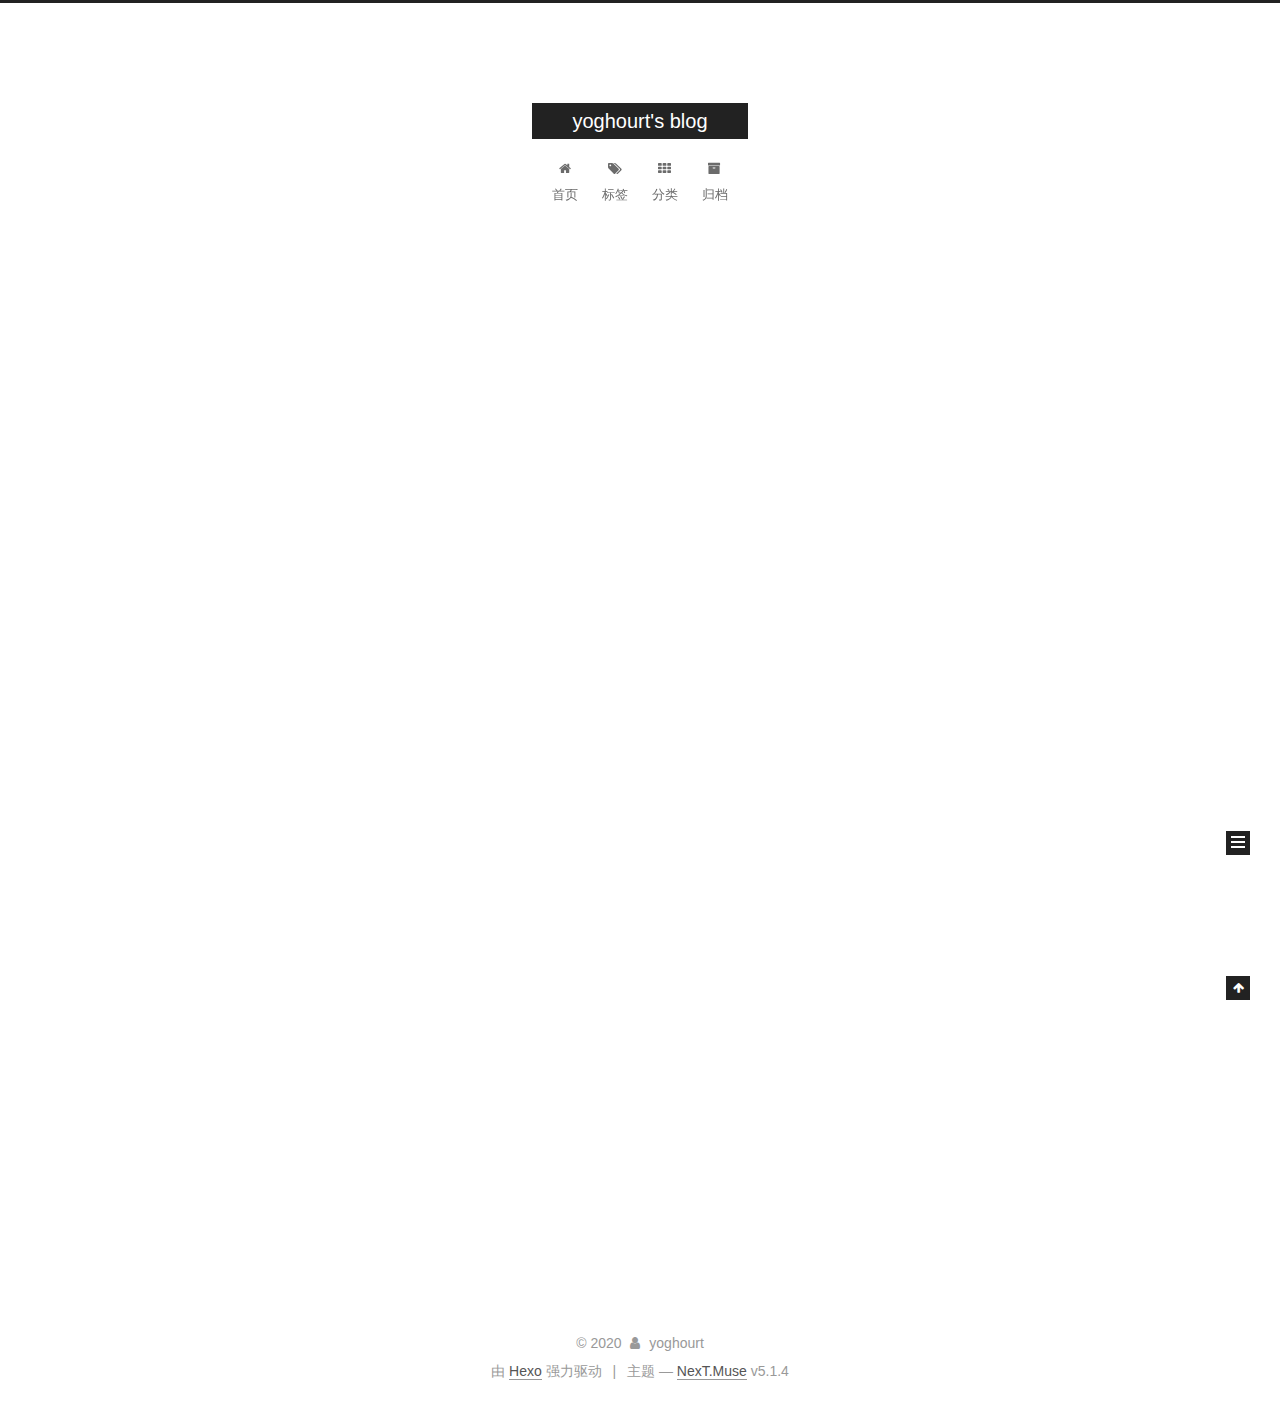
<file: index.html>
<!DOCTYPE html>



  


<html class="theme-next muse use-motion" lang="zh-Hans">
<head>
  <meta charset="UTF-8"/>
<meta http-equiv="X-UA-Compatible" content="IE=edge" />
<meta name="viewport" content="width=device-width, initial-scale=1, maximum-scale=1"/>
<meta name="theme-color" content="#222">









<meta http-equiv="Cache-Control" content="no-transform" />
<meta http-equiv="Cache-Control" content="no-siteapp" />
















  
  
  <link href="/lib/fancybox/source/jquery.fancybox.css?v=2.1.5" rel="stylesheet" type="text/css" />







<link href="/lib/font-awesome/css/font-awesome.min.css?v=4.6.2" rel="stylesheet" type="text/css" />

<link href="/css/main.css?v=5.1.4" rel="stylesheet" type="text/css" />


  <link rel="apple-touch-icon" sizes="180x180" href="/images/apple-touch-icon-next.png?v=5.1.4">


  <link rel="icon" type="image/png" sizes="32x32" href="/images/favicon-32x32-next.png?v=5.1.4">


  <link rel="icon" type="image/png" sizes="16x16" href="/images/favicon-16x16-next.png?v=5.1.4">


  <link rel="mask-icon" href="/images/logo.svg?v=5.1.4" color="#222">





  <meta name="keywords" content="Hexo, NexT" />










<meta name="description" content="what are you waiting for">
<meta property="og:type" content="website">
<meta property="og:title" content="yoghourt&#39;s blog">
<meta property="og:url" content="http://yoursite.com/index.html">
<meta property="og:site_name" content="yoghourt&#39;s blog">
<meta property="og:description" content="what are you waiting for">
<meta property="article:author" content="yoghourt">
<meta name="twitter:card" content="summary">



<script type="text/javascript" id="hexo.configurations">
  var NexT = window.NexT || {};
  var CONFIG = {
    root: '/',
    scheme: 'Muse',
    version: '5.1.4',
    sidebar: {"position":"left","display":"post","offset":12,"b2t":false,"scrollpercent":false,"onmobile":false},
    fancybox: true,
    tabs: true,
    motion: {"enable":true,"async":false,"transition":{"post_block":"fadeIn","post_header":"slideDownIn","post_body":"slideDownIn","coll_header":"slideLeftIn","sidebar":"slideUpIn"}},
    duoshuo: {
      userId: '0',
      author: '博主'
    },
    algolia: {
      applicationID: '',
      apiKey: '',
      indexName: '',
      hits: {"per_page":10},
      labels: {"input_placeholder":"Search for Posts","hits_empty":"We didn't find any results for the search: ${query}","hits_stats":"${hits} results found in ${time} ms"}
    }
  };
</script>



  <link rel="canonical" href="http://yoursite.com/"/>





  <title>yoghourt's blog</title>
  








<meta name="generator" content="Hexo 4.2.1"></head>

<body itemscope itemtype="http://schema.org/WebPage" lang="zh-Hans">

  
  
    
  

  <div class="container sidebar-position-left 
  page-home">
    <div class="headband"></div>

    <header id="header" class="header" itemscope itemtype="http://schema.org/WPHeader">
      <div class="header-inner"><div class="site-brand-wrapper">
  <div class="site-meta ">
    

    <div class="custom-logo-site-title">
      <a href="/"  class="brand" rel="start">
        <span class="logo-line-before"><i></i></span>
        <span class="site-title">yoghourt's blog</span>
        <span class="logo-line-after"><i></i></span>
      </a>
    </div>
      
        <p class="site-subtitle"></p>
      
  </div>

  <div class="site-nav-toggle">
    <button>
      <span class="btn-bar"></span>
      <span class="btn-bar"></span>
      <span class="btn-bar"></span>
    </button>
  </div>
</div>

<nav class="site-nav">
  

  
    <ul id="menu" class="menu">
      
        
        <li class="menu-item menu-item-home">
          <a href="/" rel="section">
            
              <i class="menu-item-icon fa fa-fw fa-home"></i> <br />
            
            首页
          </a>
        </li>
      
        
        <li class="menu-item menu-item-tags">
          <a href="/tags/" rel="section">
            
              <i class="menu-item-icon fa fa-fw fa-tags"></i> <br />
            
            标签
          </a>
        </li>
      
        
        <li class="menu-item menu-item-categories">
          <a href="/categories/" rel="section">
            
              <i class="menu-item-icon fa fa-fw fa-th"></i> <br />
            
            分类
          </a>
        </li>
      
        
        <li class="menu-item menu-item-archives">
          <a href="/archives/" rel="section">
            
              <i class="menu-item-icon fa fa-fw fa-archive"></i> <br />
            
            归档
          </a>
        </li>
      

      
    </ul>
  

  
</nav>



 </div>
    </header>

    <main id="main" class="main">
      <div class="main-inner">
        <div class="content-wrap">
          <div id="content" class="content">
            
  <section id="posts" class="posts-expand">
    
      

  

  
  
  

  <article class="post post-type-normal" itemscope itemtype="http://schema.org/Article">
  
  
  
  <div class="post-block">
    <link itemprop="mainEntityOfPage" href="http://yoursite.com/2020/07/15/hello-world/">

    <span hidden itemprop="author" itemscope itemtype="http://schema.org/Person">
      <meta itemprop="name" content="yoghourt">
      <meta itemprop="description" content="">
      <meta itemprop="image" content="/images/avatar.png">
    </span>

    <span hidden itemprop="publisher" itemscope itemtype="http://schema.org/Organization">
      <meta itemprop="name" content="yoghourt's blog">
    </span>

    
      <header class="post-header">

        
        
          <h1 class="post-title" itemprop="name headline">
                
                <a class="post-title-link" href="/2020/07/15/hello-world/" itemprop="url">Hello World</a></h1>
        

        <div class="post-meta">
          <span class="post-time">
            
              <span class="post-meta-item-icon">
                <i class="fa fa-calendar-o"></i>
              </span>
              
                <span class="post-meta-item-text">发表于</span>
              
              <time title="创建于" itemprop="dateCreated datePublished" datetime="2020-07-15T16:38:16+08:00">
                2020-07-15
              </time>
            

            

            
          </span>

          
            <span class="post-category" >
            
              <span class="post-meta-divider">|</span>
            
              <span class="post-meta-item-icon">
                <i class="fa fa-folder-o"></i>
              </span>
              
                <span class="post-meta-item-text">分类于</span>
              
              
                <span itemprop="about" itemscope itemtype="http://schema.org/Thing">
                  <a href="/categories/Diary/" itemprop="url" rel="index">
                    <span itemprop="name">Diary</span>
                  </a>
                </span>

                
                
              
            </span>
          

          
            
          

          
          

          

          

          

        </div>
      </header>
    

    
    
    
    <div class="post-body" itemprop="articleBody">

      
      

      
        
          
            <p>Welcome to <a href="https://hexo.io/" target="_blank" rel="noopener">Hexo</a>! This is your very first post. Check <a href="https://hexo.io/docs/" target="_blank" rel="noopener">documentation</a> for more info. If you get any problems when using Hexo, you can find the answer in <a href="https://hexo.io/docs/troubleshooting.html" target="_blank" rel="noopener">troubleshooting</a> or you can ask me on <a href="https://github.com/hexojs/hexo/issues" target="_blank" rel="noopener">GitHub</a>.</p>
<h2 id="Quick-Start"><a href="#Quick-Start" class="headerlink" title="Quick Start"></a>Quick Start</h2><h3 id="Create-a-new-post"><a href="#Create-a-new-post" class="headerlink" title="Create a new post"></a>Create a new post</h3><figure class="highlight bash"><table><tr><td class="gutter"><pre><span class="line">1</span><br></pre></td><td class="code"><pre><span class="line">$ hexo new <span class="string">"My New Post"</span></span><br></pre></td></tr></table></figure>

<p>More info: <a href="https://hexo.io/docs/writing.html" target="_blank" rel="noopener">Writing</a></p>
<h3 id="Run-server"><a href="#Run-server" class="headerlink" title="Run server"></a>Run server</h3><figure class="highlight bash"><table><tr><td class="gutter"><pre><span class="line">1</span><br></pre></td><td class="code"><pre><span class="line">$ hexo server</span><br></pre></td></tr></table></figure>

<p>More info: <a href="https://hexo.io/docs/server.html" target="_blank" rel="noopener">Server</a></p>
<h3 id="Generate-static-files"><a href="#Generate-static-files" class="headerlink" title="Generate static files"></a>Generate static files</h3><figure class="highlight bash"><table><tr><td class="gutter"><pre><span class="line">1</span><br></pre></td><td class="code"><pre><span class="line">$ hexo generate</span><br></pre></td></tr></table></figure>

<p>More info: <a href="https://hexo.io/docs/generating.html" target="_blank" rel="noopener">Generating</a></p>
<h3 id="Deploy-to-remote-sites"><a href="#Deploy-to-remote-sites" class="headerlink" title="Deploy to remote sites"></a>Deploy to remote sites</h3><figure class="highlight bash"><table><tr><td class="gutter"><pre><span class="line">1</span><br></pre></td><td class="code"><pre><span class="line">$ hexo deploy</span><br></pre></td></tr></table></figure>

<p>More info: <a href="https://hexo.io/docs/one-command-deployment.html" target="_blank" rel="noopener">Deployment</a></p>

          
        
      
    </div>
    
    
    

    

    

    

    <footer class="post-footer">
      

      

      

      
      
        <div class="post-eof"></div>
      
    </footer>
  </div>
  
  
  
  </article>


    
  </section>

  


          </div>
          


          

        </div>
        
          
  
  <div class="sidebar-toggle">
    <div class="sidebar-toggle-line-wrap">
      <span class="sidebar-toggle-line sidebar-toggle-line-first"></span>
      <span class="sidebar-toggle-line sidebar-toggle-line-middle"></span>
      <span class="sidebar-toggle-line sidebar-toggle-line-last"></span>
    </div>
  </div>

  <aside id="sidebar" class="sidebar">
    
    <div class="sidebar-inner">

      

      

      <section class="site-overview-wrap sidebar-panel sidebar-panel-active">
        <div class="site-overview">
          <div class="site-author motion-element" itemprop="author" itemscope itemtype="http://schema.org/Person">
            
              <img class="site-author-image" itemprop="image"
                src="/images/avatar.png"
                alt="yoghourt" />
            
              <p class="site-author-name" itemprop="name">yoghourt</p>
              <p class="site-description motion-element" itemprop="description">what are you waiting for</p>
          </div>

          <nav class="site-state motion-element">

            
              <div class="site-state-item site-state-posts">
              
                <a href="/archives/%7C%7C%20archive">
              
                  <span class="site-state-item-count">1</span>
                  <span class="site-state-item-name">日志</span>
                </a>
              </div>
            

            
              
              
              <div class="site-state-item site-state-categories">
                <a href="/categories/index.html">
                  <span class="site-state-item-count">1</span>
                  <span class="site-state-item-name">分类</span>
                </a>
              </div>
            

            
              
              
              <div class="site-state-item site-state-tags">
                <a href="/tags/index.html">
                  <span class="site-state-item-count">2</span>
                  <span class="site-state-item-name">标签</span>
                </a>
              </div>
            

          </nav>

          

          

          
          

          
          

          

        </div>
      </section>

      

      

    </div>
  </aside>


        
      </div>
    </main>

    <footer id="footer" class="footer">
      <div class="footer-inner">
        <div class="copyright">&copy; <span itemprop="copyrightYear">2020</span>
  <span class="with-love">
    <i class="fa fa-user"></i>
  </span>
  <span class="author" itemprop="copyrightHolder">yoghourt</span>

  
</div>


  <div class="powered-by">由 <a class="theme-link" target="_blank" href="https://hexo.io">Hexo</a> 强力驱动</div>



  <span class="post-meta-divider">|</span>



  <div class="theme-info">主题 &mdash; <a class="theme-link" target="_blank" href="https://github.com/iissnan/hexo-theme-next">NexT.Muse</a> v5.1.4</div>




        







        
      </div>
    </footer>

    
      <div class="back-to-top">
        <i class="fa fa-arrow-up"></i>
        
      </div>
    

    

  </div>

  

<script type="text/javascript">
  if (Object.prototype.toString.call(window.Promise) !== '[object Function]') {
    window.Promise = null;
  }
</script>









  












  
  
    <script type="text/javascript" src="/lib/jquery/index.js?v=2.1.3"></script>
  

  
  
    <script type="text/javascript" src="/lib/fastclick/lib/fastclick.min.js?v=1.0.6"></script>
  

  
  
    <script type="text/javascript" src="/lib/jquery_lazyload/jquery.lazyload.js?v=1.9.7"></script>
  

  
  
    <script type="text/javascript" src="/lib/velocity/velocity.min.js?v=1.2.1"></script>
  

  
  
    <script type="text/javascript" src="/lib/velocity/velocity.ui.min.js?v=1.2.1"></script>
  

  
  
    <script type="text/javascript" src="/lib/fancybox/source/jquery.fancybox.pack.js?v=2.1.5"></script>
  


  


  <script type="text/javascript" src="/js/src/utils.js?v=5.1.4"></script>

  <script type="text/javascript" src="/js/src/motion.js?v=5.1.4"></script>



  
  

  

  


  <script type="text/javascript" src="/js/src/bootstrap.js?v=5.1.4"></script>



  


  




	





  





  












  





  

  

  

  
  

  

  

  

</body>
</html>
</file>
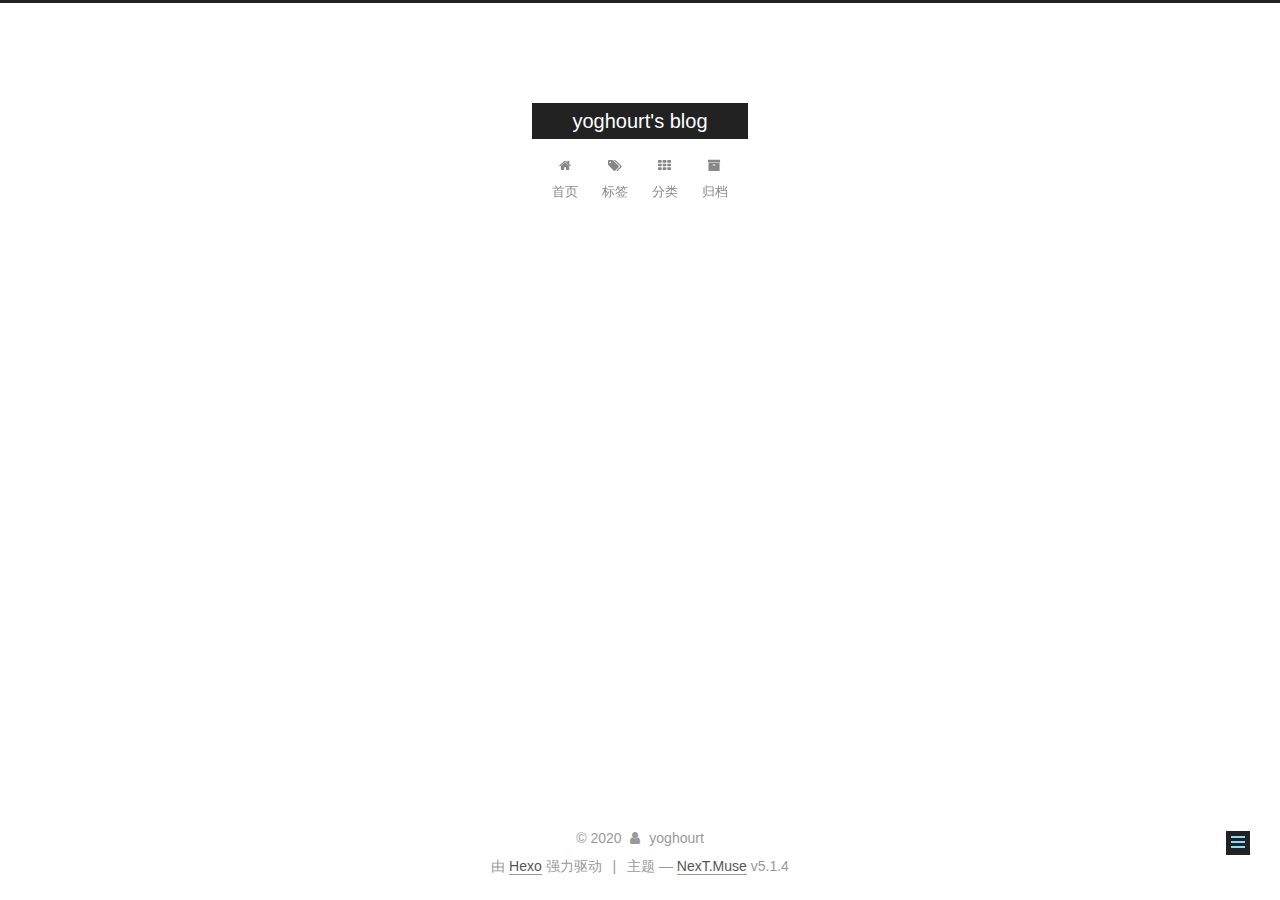
<file: about/index.html>
<!DOCTYPE html>



  


<html class="theme-next muse use-motion" lang="zh-Hans">
<head>
  <meta charset="UTF-8"/>
<meta http-equiv="X-UA-Compatible" content="IE=edge" />
<meta name="viewport" content="width=device-width, initial-scale=1, maximum-scale=1"/>
<meta name="theme-color" content="#222">









<meta http-equiv="Cache-Control" content="no-transform" />
<meta http-equiv="Cache-Control" content="no-siteapp" />
















  
  
  <link href="/lib/fancybox/source/jquery.fancybox.css?v=2.1.5" rel="stylesheet" type="text/css" />







<link href="/lib/font-awesome/css/font-awesome.min.css?v=4.6.2" rel="stylesheet" type="text/css" />

<link href="/css/main.css?v=5.1.4" rel="stylesheet" type="text/css" />


  <link rel="apple-touch-icon" sizes="180x180" href="/images/apple-touch-icon-next.png?v=5.1.4">


  <link rel="icon" type="image/png" sizes="32x32" href="/images/favicon-32x32-next.png?v=5.1.4">


  <link rel="icon" type="image/png" sizes="16x16" href="/images/favicon-16x16-next.png?v=5.1.4">


  <link rel="mask-icon" href="/images/logo.svg?v=5.1.4" color="#222">





  <meta name="keywords" content="Hexo, NexT" />










<meta name="description" content="what are you waiting for">
<meta property="og:type" content="website">
<meta property="og:title" content="about">
<meta property="og:url" content="http://yoursite.com/about/index.html">
<meta property="og:site_name" content="yoghourt&#39;s blog">
<meta property="og:description" content="what are you waiting for">
<meta property="article:published_time" content="2020-07-15T09:10:26.000Z">
<meta property="article:modified_time" content="2020-07-15T09:10:26.040Z">
<meta property="article:author" content="yoghourt">
<meta name="twitter:card" content="summary">



<script type="text/javascript" id="hexo.configurations">
  var NexT = window.NexT || {};
  var CONFIG = {
    root: '/',
    scheme: 'Muse',
    version: '5.1.4',
    sidebar: {"position":"left","display":"post","offset":12,"b2t":false,"scrollpercent":false,"onmobile":false},
    fancybox: true,
    tabs: true,
    motion: {"enable":true,"async":false,"transition":{"post_block":"fadeIn","post_header":"slideDownIn","post_body":"slideDownIn","coll_header":"slideLeftIn","sidebar":"slideUpIn"}},
    duoshuo: {
      userId: '0',
      author: '博主'
    },
    algolia: {
      applicationID: '',
      apiKey: '',
      indexName: '',
      hits: {"per_page":10},
      labels: {"input_placeholder":"Search for Posts","hits_empty":"We didn't find any results for the search: ${query}","hits_stats":"${hits} results found in ${time} ms"}
    }
  };
</script>



  <link rel="canonical" href="http://yoursite.com/about/"/>





  <title>about | yoghourt's blog</title>
  








<meta name="generator" content="Hexo 4.2.1"></head>

<body itemscope itemtype="http://schema.org/WebPage" lang="zh-Hans">

  
  
    
  

  <div class="container sidebar-position-left page-post-detail">
    <div class="headband"></div>

    <header id="header" class="header" itemscope itemtype="http://schema.org/WPHeader">
      <div class="header-inner"><div class="site-brand-wrapper">
  <div class="site-meta ">
    

    <div class="custom-logo-site-title">
      <a href="/"  class="brand" rel="start">
        <span class="logo-line-before"><i></i></span>
        <span class="site-title">yoghourt's blog</span>
        <span class="logo-line-after"><i></i></span>
      </a>
    </div>
      
        <p class="site-subtitle"></p>
      
  </div>

  <div class="site-nav-toggle">
    <button>
      <span class="btn-bar"></span>
      <span class="btn-bar"></span>
      <span class="btn-bar"></span>
    </button>
  </div>
</div>

<nav class="site-nav">
  

  
    <ul id="menu" class="menu">
      
        
        <li class="menu-item menu-item-home">
          <a href="/" rel="section">
            
              <i class="menu-item-icon fa fa-fw fa-home"></i> <br />
            
            首页
          </a>
        </li>
      
        
        <li class="menu-item menu-item-tags">
          <a href="/tags/" rel="section">
            
              <i class="menu-item-icon fa fa-fw fa-tags"></i> <br />
            
            标签
          </a>
        </li>
      
        
        <li class="menu-item menu-item-categories">
          <a href="/categories/" rel="section">
            
              <i class="menu-item-icon fa fa-fw fa-th"></i> <br />
            
            分类
          </a>
        </li>
      
        
        <li class="menu-item menu-item-archives">
          <a href="/archives/" rel="section">
            
              <i class="menu-item-icon fa fa-fw fa-archive"></i> <br />
            
            归档
          </a>
        </li>
      

      
    </ul>
  

  
</nav>



 </div>
    </header>

    <main id="main" class="main">
      <div class="main-inner">
        <div class="content-wrap">
          <div id="content" class="content">
            

  <div id="posts" class="posts-expand">
    
    
    
    <div class="post-block page">
      <header class="post-header">

	<h1 class="post-title" itemprop="name headline">about</h1>



</header>

      
      
      
      <div class="post-body">
        
        
          
        
      </div>
      
      
      
    </div>
    
    
    
  </div>


          </div>
          


          

  



        </div>
        
          
  
  <div class="sidebar-toggle">
    <div class="sidebar-toggle-line-wrap">
      <span class="sidebar-toggle-line sidebar-toggle-line-first"></span>
      <span class="sidebar-toggle-line sidebar-toggle-line-middle"></span>
      <span class="sidebar-toggle-line sidebar-toggle-line-last"></span>
    </div>
  </div>

  <aside id="sidebar" class="sidebar">
    
    <div class="sidebar-inner">

      

      

      <section class="site-overview-wrap sidebar-panel sidebar-panel-active">
        <div class="site-overview">
          <div class="site-author motion-element" itemprop="author" itemscope itemtype="http://schema.org/Person">
            
              <img class="site-author-image" itemprop="image"
                src="/images/avatar.png"
                alt="yoghourt" />
            
              <p class="site-author-name" itemprop="name">yoghourt</p>
              <p class="site-description motion-element" itemprop="description">what are you waiting for</p>
          </div>

          <nav class="site-state motion-element">

            
              <div class="site-state-item site-state-posts">
              
                <a href="/archives/%7C%7C%20archive">
              
                  <span class="site-state-item-count">1</span>
                  <span class="site-state-item-name">日志</span>
                </a>
              </div>
            

            
              
              
              <div class="site-state-item site-state-categories">
                <a href="/categories/index.html">
                  <span class="site-state-item-count">1</span>
                  <span class="site-state-item-name">分类</span>
                </a>
              </div>
            

            
              
              
              <div class="site-state-item site-state-tags">
                <a href="/tags/index.html">
                  <span class="site-state-item-count">2</span>
                  <span class="site-state-item-name">标签</span>
                </a>
              </div>
            

          </nav>

          

          

          
          

          
          

          

        </div>
      </section>

      

      

    </div>
  </aside>


        
      </div>
    </main>

    <footer id="footer" class="footer">
      <div class="footer-inner">
        <div class="copyright">&copy; <span itemprop="copyrightYear">2020</span>
  <span class="with-love">
    <i class="fa fa-user"></i>
  </span>
  <span class="author" itemprop="copyrightHolder">yoghourt</span>

  
</div>


  <div class="powered-by">由 <a class="theme-link" target="_blank" href="https://hexo.io">Hexo</a> 强力驱动</div>



  <span class="post-meta-divider">|</span>



  <div class="theme-info">主题 &mdash; <a class="theme-link" target="_blank" href="https://github.com/iissnan/hexo-theme-next">NexT.Muse</a> v5.1.4</div>




        







        
      </div>
    </footer>

    
      <div class="back-to-top">
        <i class="fa fa-arrow-up"></i>
        
      </div>
    

    

  </div>

  

<script type="text/javascript">
  if (Object.prototype.toString.call(window.Promise) !== '[object Function]') {
    window.Promise = null;
  }
</script>









  












  
  
    <script type="text/javascript" src="/lib/jquery/index.js?v=2.1.3"></script>
  

  
  
    <script type="text/javascript" src="/lib/fastclick/lib/fastclick.min.js?v=1.0.6"></script>
  

  
  
    <script type="text/javascript" src="/lib/jquery_lazyload/jquery.lazyload.js?v=1.9.7"></script>
  

  
  
    <script type="text/javascript" src="/lib/velocity/velocity.min.js?v=1.2.1"></script>
  

  
  
    <script type="text/javascript" src="/lib/velocity/velocity.ui.min.js?v=1.2.1"></script>
  

  
  
    <script type="text/javascript" src="/lib/fancybox/source/jquery.fancybox.pack.js?v=2.1.5"></script>
  


  


  <script type="text/javascript" src="/js/src/utils.js?v=5.1.4"></script>

  <script type="text/javascript" src="/js/src/motion.js?v=5.1.4"></script>



  
  

  
  <script type="text/javascript" src="/js/src/scrollspy.js?v=5.1.4"></script>
<script type="text/javascript" src="/js/src/post-details.js?v=5.1.4"></script>



  


  <script type="text/javascript" src="/js/src/bootstrap.js?v=5.1.4"></script>



  


  




	





  





  












  





  

  

  

  
  

  

  

  

</body>
</html>
</file>
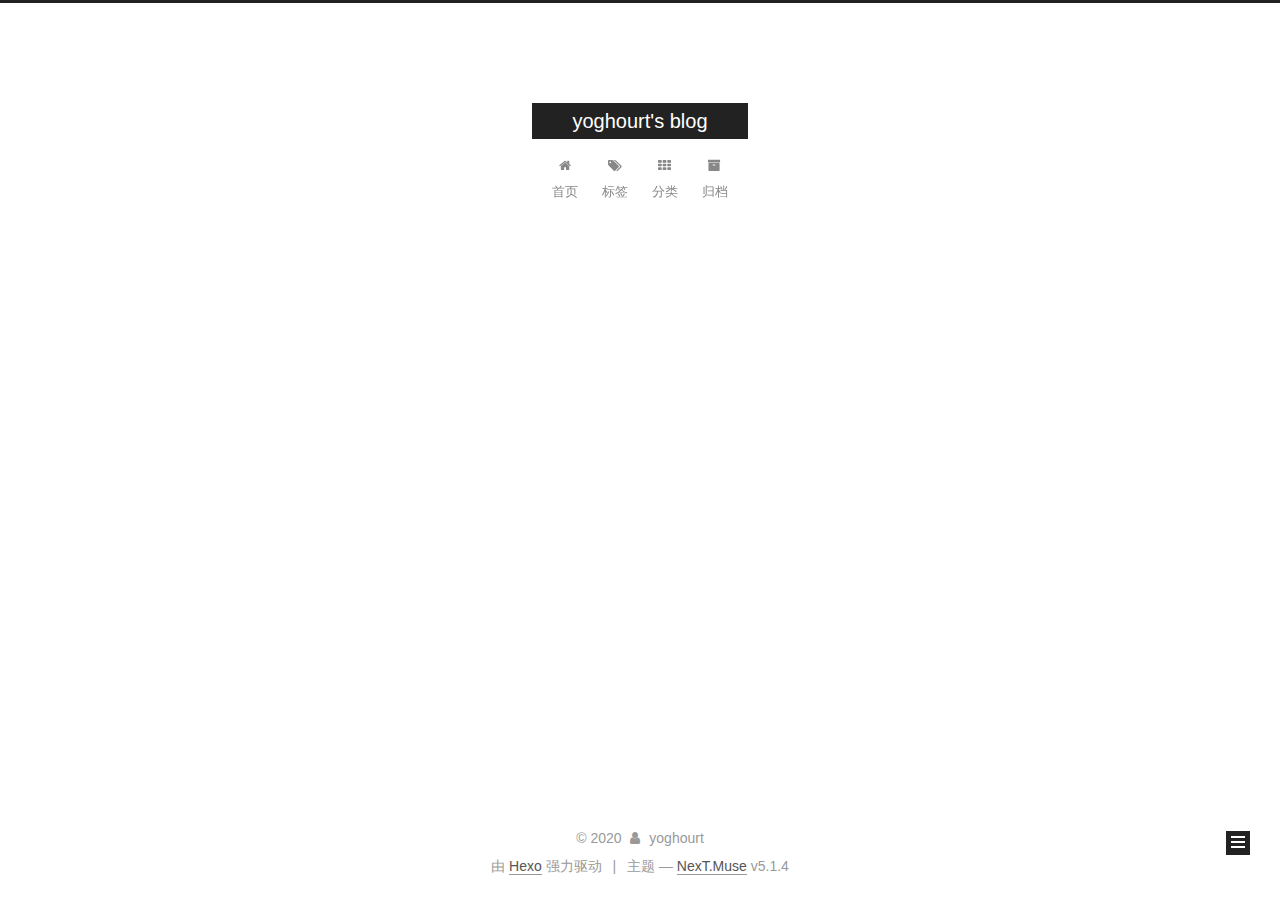
<file: archives/index.html>
<!DOCTYPE html>



  


<html class="theme-next muse use-motion" lang="zh-Hans">
<head>
  <meta charset="UTF-8"/>
<meta http-equiv="X-UA-Compatible" content="IE=edge" />
<meta name="viewport" content="width=device-width, initial-scale=1, maximum-scale=1"/>
<meta name="theme-color" content="#222">









<meta http-equiv="Cache-Control" content="no-transform" />
<meta http-equiv="Cache-Control" content="no-siteapp" />
















  
  
  <link href="/lib/fancybox/source/jquery.fancybox.css?v=2.1.5" rel="stylesheet" type="text/css" />







<link href="/lib/font-awesome/css/font-awesome.min.css?v=4.6.2" rel="stylesheet" type="text/css" />

<link href="/css/main.css?v=5.1.4" rel="stylesheet" type="text/css" />


  <link rel="apple-touch-icon" sizes="180x180" href="/images/apple-touch-icon-next.png?v=5.1.4">


  <link rel="icon" type="image/png" sizes="32x32" href="/images/favicon-32x32-next.png?v=5.1.4">


  <link rel="icon" type="image/png" sizes="16x16" href="/images/favicon-16x16-next.png?v=5.1.4">


  <link rel="mask-icon" href="/images/logo.svg?v=5.1.4" color="#222">





  <meta name="keywords" content="Hexo, NexT" />










<meta name="description" content="what are you waiting for">
<meta property="og:type" content="website">
<meta property="og:title" content="yoghourt&#39;s blog">
<meta property="og:url" content="http://yoursite.com/archives/index.html">
<meta property="og:site_name" content="yoghourt&#39;s blog">
<meta property="og:description" content="what are you waiting for">
<meta property="article:author" content="yoghourt">
<meta name="twitter:card" content="summary">



<script type="text/javascript" id="hexo.configurations">
  var NexT = window.NexT || {};
  var CONFIG = {
    root: '/',
    scheme: 'Muse',
    version: '5.1.4',
    sidebar: {"position":"left","display":"post","offset":12,"b2t":false,"scrollpercent":false,"onmobile":false},
    fancybox: true,
    tabs: true,
    motion: {"enable":true,"async":false,"transition":{"post_block":"fadeIn","post_header":"slideDownIn","post_body":"slideDownIn","coll_header":"slideLeftIn","sidebar":"slideUpIn"}},
    duoshuo: {
      userId: '0',
      author: '博主'
    },
    algolia: {
      applicationID: '',
      apiKey: '',
      indexName: '',
      hits: {"per_page":10},
      labels: {"input_placeholder":"Search for Posts","hits_empty":"We didn't find any results for the search: ${query}","hits_stats":"${hits} results found in ${time} ms"}
    }
  };
</script>



  <link rel="canonical" href="http://yoursite.com/archives/"/>





  <title>归档 | yoghourt's blog</title>
  








<meta name="generator" content="Hexo 4.2.1"></head>

<body itemscope itemtype="http://schema.org/WebPage" lang="zh-Hans">

  
  
    
  

  <div class="container sidebar-position-left page-archive">
    <div class="headband"></div>

    <header id="header" class="header" itemscope itemtype="http://schema.org/WPHeader">
      <div class="header-inner"><div class="site-brand-wrapper">
  <div class="site-meta ">
    

    <div class="custom-logo-site-title">
      <a href="/"  class="brand" rel="start">
        <span class="logo-line-before"><i></i></span>
        <span class="site-title">yoghourt's blog</span>
        <span class="logo-line-after"><i></i></span>
      </a>
    </div>
      
        <p class="site-subtitle"></p>
      
  </div>

  <div class="site-nav-toggle">
    <button>
      <span class="btn-bar"></span>
      <span class="btn-bar"></span>
      <span class="btn-bar"></span>
    </button>
  </div>
</div>

<nav class="site-nav">
  

  
    <ul id="menu" class="menu">
      
        
        <li class="menu-item menu-item-home">
          <a href="/" rel="section">
            
              <i class="menu-item-icon fa fa-fw fa-home"></i> <br />
            
            首页
          </a>
        </li>
      
        
        <li class="menu-item menu-item-tags">
          <a href="/tags/" rel="section">
            
              <i class="menu-item-icon fa fa-fw fa-tags"></i> <br />
            
            标签
          </a>
        </li>
      
        
        <li class="menu-item menu-item-categories">
          <a href="/categories/" rel="section">
            
              <i class="menu-item-icon fa fa-fw fa-th"></i> <br />
            
            分类
          </a>
        </li>
      
        
        <li class="menu-item menu-item-archives">
          <a href="/archives/" rel="section">
            
              <i class="menu-item-icon fa fa-fw fa-archive"></i> <br />
            
            归档
          </a>
        </li>
      

      
    </ul>
  

  
</nav>



 </div>
    </header>

    <main id="main" class="main">
      <div class="main-inner">
        <div class="content-wrap">
          <div id="content" class="content">
            

  
  
  
  <div class="post-block archive">
    <div id="posts" class="posts-collapse">
      <span class="archive-move-on"></span>

      <span class="archive-page-counter">
        
        
        
          
        
        嗯..! 目前共计 1 篇日志。 继续努力。
      </span>

      

        
        
        

        
          
          <div class="collection-title">
            <h1 class="archive-year" id="archive-year-2020">2020</h1>
          </div>
        
        

        

  <article class="post post-type-normal" itemscope itemtype="http://schema.org/Article">
    <header class="post-header">

      <h2 class="post-title">
        
            <a class="post-title-link" href="/2020/07/15/hello-world/" itemprop="url">
              
                <span itemprop="name">Hello World</span>
              
            </a>
        
      </h2>

      <div class="post-meta">
        <time class="post-time" itemprop="dateCreated"
              datetime="2020-07-15T16:38:16+08:00"
              content="2020-07-15" >
          07-15
        </time>
      </div>

    </header>
  </article>



      

    </div>
  </div>
  
  
  

  



          </div>
          


          

        </div>
        
          
  
  <div class="sidebar-toggle">
    <div class="sidebar-toggle-line-wrap">
      <span class="sidebar-toggle-line sidebar-toggle-line-first"></span>
      <span class="sidebar-toggle-line sidebar-toggle-line-middle"></span>
      <span class="sidebar-toggle-line sidebar-toggle-line-last"></span>
    </div>
  </div>

  <aside id="sidebar" class="sidebar">
    
    <div class="sidebar-inner">

      

      

      <section class="site-overview-wrap sidebar-panel sidebar-panel-active">
        <div class="site-overview">
          <div class="site-author motion-element" itemprop="author" itemscope itemtype="http://schema.org/Person">
            
              <img class="site-author-image" itemprop="image"
                src="/images/avatar.png"
                alt="yoghourt" />
            
              <p class="site-author-name" itemprop="name">yoghourt</p>
              <p class="site-description motion-element" itemprop="description">what are you waiting for</p>
          </div>

          <nav class="site-state motion-element">

            
              <div class="site-state-item site-state-posts">
              
                <a href="/archives/%7C%7C%20archive">
              
                  <span class="site-state-item-count">1</span>
                  <span class="site-state-item-name">日志</span>
                </a>
              </div>
            

            
              
              
              <div class="site-state-item site-state-categories">
                <a href="/categories/index.html">
                  <span class="site-state-item-count">1</span>
                  <span class="site-state-item-name">分类</span>
                </a>
              </div>
            

            
              
              
              <div class="site-state-item site-state-tags">
                <a href="/tags/index.html">
                  <span class="site-state-item-count">2</span>
                  <span class="site-state-item-name">标签</span>
                </a>
              </div>
            

          </nav>

          

          

          
          

          
          

          

        </div>
      </section>

      

      

    </div>
  </aside>


        
      </div>
    </main>

    <footer id="footer" class="footer">
      <div class="footer-inner">
        <div class="copyright">&copy; <span itemprop="copyrightYear">2020</span>
  <span class="with-love">
    <i class="fa fa-user"></i>
  </span>
  <span class="author" itemprop="copyrightHolder">yoghourt</span>

  
</div>


  <div class="powered-by">由 <a class="theme-link" target="_blank" href="https://hexo.io">Hexo</a> 强力驱动</div>



  <span class="post-meta-divider">|</span>



  <div class="theme-info">主题 &mdash; <a class="theme-link" target="_blank" href="https://github.com/iissnan/hexo-theme-next">NexT.Muse</a> v5.1.4</div>




        







        
      </div>
    </footer>

    
      <div class="back-to-top">
        <i class="fa fa-arrow-up"></i>
        
      </div>
    

    

  </div>

  

<script type="text/javascript">
  if (Object.prototype.toString.call(window.Promise) !== '[object Function]') {
    window.Promise = null;
  }
</script>









  












  
  
    <script type="text/javascript" src="/lib/jquery/index.js?v=2.1.3"></script>
  

  
  
    <script type="text/javascript" src="/lib/fastclick/lib/fastclick.min.js?v=1.0.6"></script>
  

  
  
    <script type="text/javascript" src="/lib/jquery_lazyload/jquery.lazyload.js?v=1.9.7"></script>
  

  
  
    <script type="text/javascript" src="/lib/velocity/velocity.min.js?v=1.2.1"></script>
  

  
  
    <script type="text/javascript" src="/lib/velocity/velocity.ui.min.js?v=1.2.1"></script>
  

  
  
    <script type="text/javascript" src="/lib/fancybox/source/jquery.fancybox.pack.js?v=2.1.5"></script>
  


  


  <script type="text/javascript" src="/js/src/utils.js?v=5.1.4"></script>

  <script type="text/javascript" src="/js/src/motion.js?v=5.1.4"></script>



  
  

  

  


  <script type="text/javascript" src="/js/src/bootstrap.js?v=5.1.4"></script>



  


  




	





  





  












  





  

  

  

  
  

  

  

  

</body>
</html>
</file>
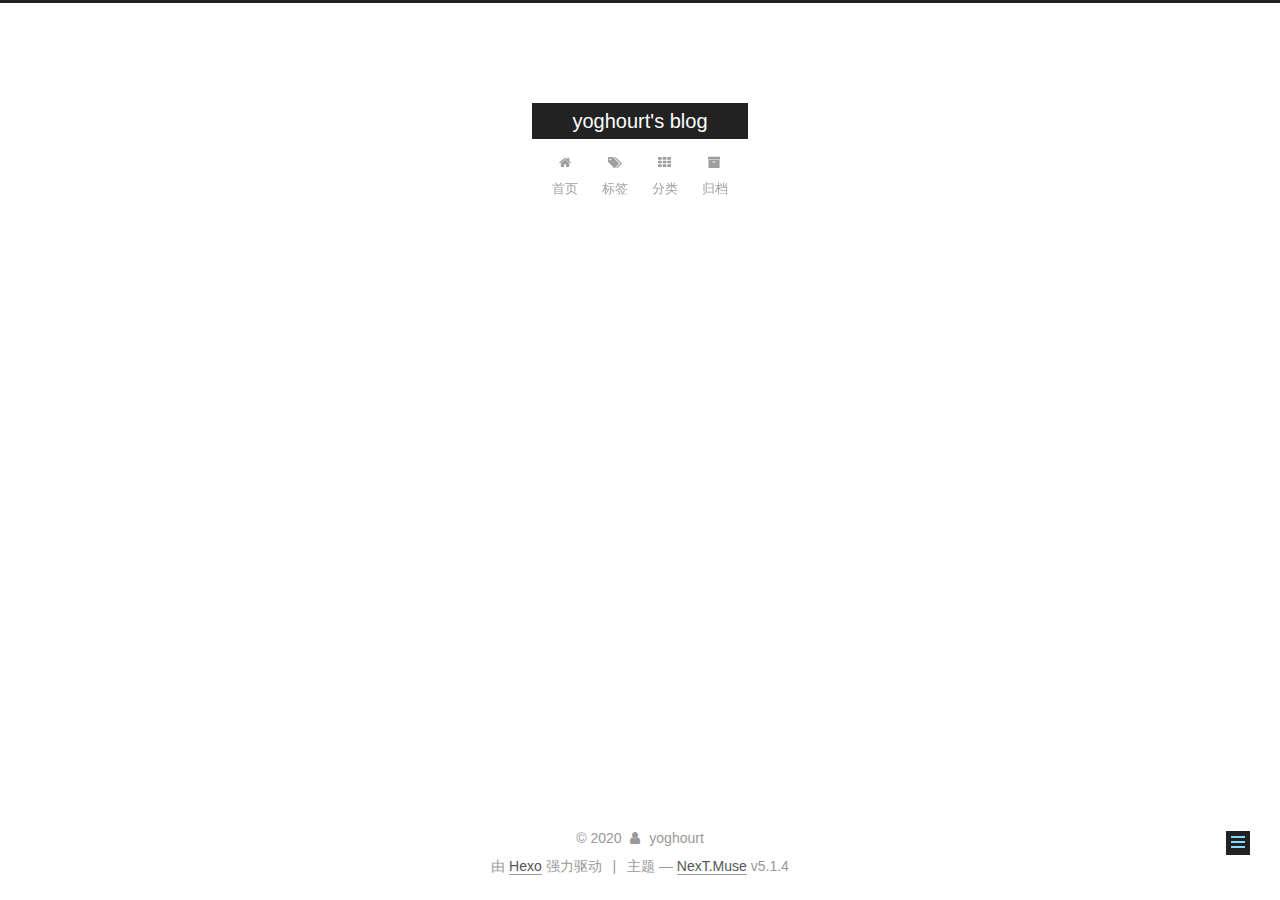
<file: categories/index.html>
<!DOCTYPE html>



  


<html class="theme-next muse use-motion" lang="zh-Hans">
<head>
  <meta charset="UTF-8"/>
<meta http-equiv="X-UA-Compatible" content="IE=edge" />
<meta name="viewport" content="width=device-width, initial-scale=1, maximum-scale=1"/>
<meta name="theme-color" content="#222">









<meta http-equiv="Cache-Control" content="no-transform" />
<meta http-equiv="Cache-Control" content="no-siteapp" />
















  
  
  <link href="/lib/fancybox/source/jquery.fancybox.css?v=2.1.5" rel="stylesheet" type="text/css" />







<link href="/lib/font-awesome/css/font-awesome.min.css?v=4.6.2" rel="stylesheet" type="text/css" />

<link href="/css/main.css?v=5.1.4" rel="stylesheet" type="text/css" />


  <link rel="apple-touch-icon" sizes="180x180" href="/images/apple-touch-icon-next.png?v=5.1.4">


  <link rel="icon" type="image/png" sizes="32x32" href="/images/favicon-32x32-next.png?v=5.1.4">


  <link rel="icon" type="image/png" sizes="16x16" href="/images/favicon-16x16-next.png?v=5.1.4">


  <link rel="mask-icon" href="/images/logo.svg?v=5.1.4" color="#222">





  <meta name="keywords" content="Hexo, NexT" />










<meta name="description" content="what are you waiting for">
<meta property="og:type" content="website">
<meta property="og:title" content="categories">
<meta property="og:url" content="http://yoursite.com/categories/index.html">
<meta property="og:site_name" content="yoghourt&#39;s blog">
<meta property="og:description" content="what are you waiting for">
<meta property="article:published_time" content="2020-07-15T09:10:13.000Z">
<meta property="article:modified_time" content="2020-07-15T09:23:06.185Z">
<meta property="article:author" content="yoghourt">
<meta name="twitter:card" content="summary">



<script type="text/javascript" id="hexo.configurations">
  var NexT = window.NexT || {};
  var CONFIG = {
    root: '/',
    scheme: 'Muse',
    version: '5.1.4',
    sidebar: {"position":"left","display":"post","offset":12,"b2t":false,"scrollpercent":false,"onmobile":false},
    fancybox: true,
    tabs: true,
    motion: {"enable":true,"async":false,"transition":{"post_block":"fadeIn","post_header":"slideDownIn","post_body":"slideDownIn","coll_header":"slideLeftIn","sidebar":"slideUpIn"}},
    duoshuo: {
      userId: '0',
      author: '博主'
    },
    algolia: {
      applicationID: '',
      apiKey: '',
      indexName: '',
      hits: {"per_page":10},
      labels: {"input_placeholder":"Search for Posts","hits_empty":"We didn't find any results for the search: ${query}","hits_stats":"${hits} results found in ${time} ms"}
    }
  };
</script>



  <link rel="canonical" href="http://yoursite.com/categories/"/>





  <title>categories | yoghourt's blog</title>
  








<meta name="generator" content="Hexo 4.2.1"></head>

<body itemscope itemtype="http://schema.org/WebPage" lang="zh-Hans">

  
  
    
  

  <div class="container sidebar-position-left page-post-detail">
    <div class="headband"></div>

    <header id="header" class="header" itemscope itemtype="http://schema.org/WPHeader">
      <div class="header-inner"><div class="site-brand-wrapper">
  <div class="site-meta ">
    

    <div class="custom-logo-site-title">
      <a href="/"  class="brand" rel="start">
        <span class="logo-line-before"><i></i></span>
        <span class="site-title">yoghourt's blog</span>
        <span class="logo-line-after"><i></i></span>
      </a>
    </div>
      
        <p class="site-subtitle"></p>
      
  </div>

  <div class="site-nav-toggle">
    <button>
      <span class="btn-bar"></span>
      <span class="btn-bar"></span>
      <span class="btn-bar"></span>
    </button>
  </div>
</div>

<nav class="site-nav">
  

  
    <ul id="menu" class="menu">
      
        
        <li class="menu-item menu-item-home">
          <a href="/" rel="section">
            
              <i class="menu-item-icon fa fa-fw fa-home"></i> <br />
            
            首页
          </a>
        </li>
      
        
        <li class="menu-item menu-item-tags">
          <a href="/tags/" rel="section">
            
              <i class="menu-item-icon fa fa-fw fa-tags"></i> <br />
            
            标签
          </a>
        </li>
      
        
        <li class="menu-item menu-item-categories">
          <a href="/categories/" rel="section">
            
              <i class="menu-item-icon fa fa-fw fa-th"></i> <br />
            
            分类
          </a>
        </li>
      
        
        <li class="menu-item menu-item-archives">
          <a href="/archives/" rel="section">
            
              <i class="menu-item-icon fa fa-fw fa-archive"></i> <br />
            
            归档
          </a>
        </li>
      

      
    </ul>
  

  
</nav>



 </div>
    </header>

    <main id="main" class="main">
      <div class="main-inner">
        <div class="content-wrap">
          <div id="content" class="content">
            

  <div id="posts" class="posts-expand">
    
    
    
    <div class="post-block page">
      <header class="post-header">

	<h1 class="post-title" itemprop="name headline">categories</h1>



</header>

      
      
      
      <div class="post-body">
        
        
          <div class="category-all-page">
            <div class="category-all-title">
                目前共计 1 个分类
            </div>
            <div class="category-all">
              <ul class="category-list"><li class="category-list-item"><a class="category-list-link" href="/categories/Diary/">Diary</a><span class="category-list-count">1</span></li></ul>
            </div>
          </div>
        
      </div>
      
      
      
    </div>
    
    
    
  </div>


          </div>
          


          

  



        </div>
        
          
  
  <div class="sidebar-toggle">
    <div class="sidebar-toggle-line-wrap">
      <span class="sidebar-toggle-line sidebar-toggle-line-first"></span>
      <span class="sidebar-toggle-line sidebar-toggle-line-middle"></span>
      <span class="sidebar-toggle-line sidebar-toggle-line-last"></span>
    </div>
  </div>

  <aside id="sidebar" class="sidebar">
    
    <div class="sidebar-inner">

      

      

      <section class="site-overview-wrap sidebar-panel sidebar-panel-active">
        <div class="site-overview">
          <div class="site-author motion-element" itemprop="author" itemscope itemtype="http://schema.org/Person">
            
              <img class="site-author-image" itemprop="image"
                src="/images/avatar.png"
                alt="yoghourt" />
            
              <p class="site-author-name" itemprop="name">yoghourt</p>
              <p class="site-description motion-element" itemprop="description">what are you waiting for</p>
          </div>

          <nav class="site-state motion-element">

            
              <div class="site-state-item site-state-posts">
              
                <a href="/archives/%7C%7C%20archive">
              
                  <span class="site-state-item-count">1</span>
                  <span class="site-state-item-name">日志</span>
                </a>
              </div>
            

            
              
              
              <div class="site-state-item site-state-categories">
                <a href="/categories/index.html">
                  <span class="site-state-item-count">1</span>
                  <span class="site-state-item-name">分类</span>
                </a>
              </div>
            

            
              
              
              <div class="site-state-item site-state-tags">
                <a href="/tags/index.html">
                  <span class="site-state-item-count">2</span>
                  <span class="site-state-item-name">标签</span>
                </a>
              </div>
            

          </nav>

          

          

          
          

          
          

          

        </div>
      </section>

      

      

    </div>
  </aside>


        
      </div>
    </main>

    <footer id="footer" class="footer">
      <div class="footer-inner">
        <div class="copyright">&copy; <span itemprop="copyrightYear">2020</span>
  <span class="with-love">
    <i class="fa fa-user"></i>
  </span>
  <span class="author" itemprop="copyrightHolder">yoghourt</span>

  
</div>


  <div class="powered-by">由 <a class="theme-link" target="_blank" href="https://hexo.io">Hexo</a> 强力驱动</div>



  <span class="post-meta-divider">|</span>



  <div class="theme-info">主题 &mdash; <a class="theme-link" target="_blank" href="https://github.com/iissnan/hexo-theme-next">NexT.Muse</a> v5.1.4</div>




        







        
      </div>
    </footer>

    
      <div class="back-to-top">
        <i class="fa fa-arrow-up"></i>
        
      </div>
    

    

  </div>

  

<script type="text/javascript">
  if (Object.prototype.toString.call(window.Promise) !== '[object Function]') {
    window.Promise = null;
  }
</script>









  












  
  
    <script type="text/javascript" src="/lib/jquery/index.js?v=2.1.3"></script>
  

  
  
    <script type="text/javascript" src="/lib/fastclick/lib/fastclick.min.js?v=1.0.6"></script>
  

  
  
    <script type="text/javascript" src="/lib/jquery_lazyload/jquery.lazyload.js?v=1.9.7"></script>
  

  
  
    <script type="text/javascript" src="/lib/velocity/velocity.min.js?v=1.2.1"></script>
  

  
  
    <script type="text/javascript" src="/lib/velocity/velocity.ui.min.js?v=1.2.1"></script>
  

  
  
    <script type="text/javascript" src="/lib/fancybox/source/jquery.fancybox.pack.js?v=2.1.5"></script>
  


  


  <script type="text/javascript" src="/js/src/utils.js?v=5.1.4"></script>

  <script type="text/javascript" src="/js/src/motion.js?v=5.1.4"></script>



  
  

  
  <script type="text/javascript" src="/js/src/scrollspy.js?v=5.1.4"></script>
<script type="text/javascript" src="/js/src/post-details.js?v=5.1.4"></script>



  


  <script type="text/javascript" src="/js/src/bootstrap.js?v=5.1.4"></script>



  


  




	





  





  












  





  

  

  

  
  

  

  

  

</body>
</html>
</file>
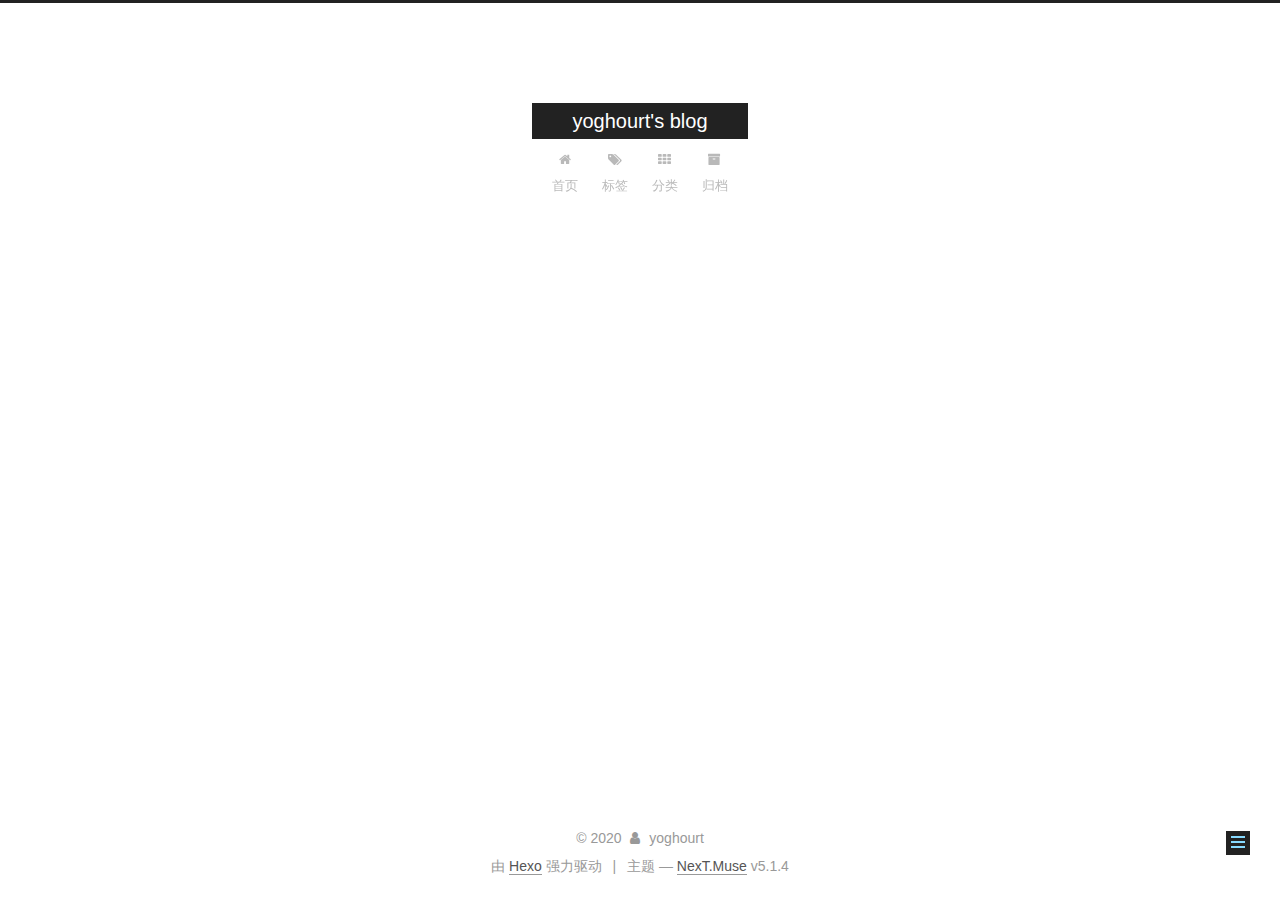
<file: tags/index.html>
<!DOCTYPE html>



  


<html class="theme-next muse use-motion" lang="zh-Hans">
<head>
  <meta charset="UTF-8"/>
<meta http-equiv="X-UA-Compatible" content="IE=edge" />
<meta name="viewport" content="width=device-width, initial-scale=1, maximum-scale=1"/>
<meta name="theme-color" content="#222">









<meta http-equiv="Cache-Control" content="no-transform" />
<meta http-equiv="Cache-Control" content="no-siteapp" />
















  
  
  <link href="/lib/fancybox/source/jquery.fancybox.css?v=2.1.5" rel="stylesheet" type="text/css" />







<link href="/lib/font-awesome/css/font-awesome.min.css?v=4.6.2" rel="stylesheet" type="text/css" />

<link href="/css/main.css?v=5.1.4" rel="stylesheet" type="text/css" />


  <link rel="apple-touch-icon" sizes="180x180" href="/images/apple-touch-icon-next.png?v=5.1.4">


  <link rel="icon" type="image/png" sizes="32x32" href="/images/favicon-32x32-next.png?v=5.1.4">


  <link rel="icon" type="image/png" sizes="16x16" href="/images/favicon-16x16-next.png?v=5.1.4">


  <link rel="mask-icon" href="/images/logo.svg?v=5.1.4" color="#222">





  <meta name="keywords" content="Hexo, NexT" />










<meta name="description" content="what are you waiting for">
<meta property="og:type" content="website">
<meta property="og:title" content="tags">
<meta property="og:url" content="http://yoursite.com/tags/index.html">
<meta property="og:site_name" content="yoghourt&#39;s blog">
<meta property="og:description" content="what are you waiting for">
<meta property="article:published_time" content="2020-07-15T09:20:10.000Z">
<meta property="article:modified_time" content="2020-07-15T09:22:37.272Z">
<meta property="article:author" content="yoghourt">
<meta name="twitter:card" content="summary">



<script type="text/javascript" id="hexo.configurations">
  var NexT = window.NexT || {};
  var CONFIG = {
    root: '/',
    scheme: 'Muse',
    version: '5.1.4',
    sidebar: {"position":"left","display":"post","offset":12,"b2t":false,"scrollpercent":false,"onmobile":false},
    fancybox: true,
    tabs: true,
    motion: {"enable":true,"async":false,"transition":{"post_block":"fadeIn","post_header":"slideDownIn","post_body":"slideDownIn","coll_header":"slideLeftIn","sidebar":"slideUpIn"}},
    duoshuo: {
      userId: '0',
      author: '博主'
    },
    algolia: {
      applicationID: '',
      apiKey: '',
      indexName: '',
      hits: {"per_page":10},
      labels: {"input_placeholder":"Search for Posts","hits_empty":"We didn't find any results for the search: ${query}","hits_stats":"${hits} results found in ${time} ms"}
    }
  };
</script>



  <link rel="canonical" href="http://yoursite.com/tags/"/>





  <title>tags | yoghourt's blog</title>
  








<meta name="generator" content="Hexo 4.2.1"></head>

<body itemscope itemtype="http://schema.org/WebPage" lang="zh-Hans">

  
  
    
  

  <div class="container sidebar-position-left page-post-detail">
    <div class="headband"></div>

    <header id="header" class="header" itemscope itemtype="http://schema.org/WPHeader">
      <div class="header-inner"><div class="site-brand-wrapper">
  <div class="site-meta ">
    

    <div class="custom-logo-site-title">
      <a href="/"  class="brand" rel="start">
        <span class="logo-line-before"><i></i></span>
        <span class="site-title">yoghourt's blog</span>
        <span class="logo-line-after"><i></i></span>
      </a>
    </div>
      
        <p class="site-subtitle"></p>
      
  </div>

  <div class="site-nav-toggle">
    <button>
      <span class="btn-bar"></span>
      <span class="btn-bar"></span>
      <span class="btn-bar"></span>
    </button>
  </div>
</div>

<nav class="site-nav">
  

  
    <ul id="menu" class="menu">
      
        
        <li class="menu-item menu-item-home">
          <a href="/" rel="section">
            
              <i class="menu-item-icon fa fa-fw fa-home"></i> <br />
            
            首页
          </a>
        </li>
      
        
        <li class="menu-item menu-item-tags">
          <a href="/tags/" rel="section">
            
              <i class="menu-item-icon fa fa-fw fa-tags"></i> <br />
            
            标签
          </a>
        </li>
      
        
        <li class="menu-item menu-item-categories">
          <a href="/categories/" rel="section">
            
              <i class="menu-item-icon fa fa-fw fa-th"></i> <br />
            
            分类
          </a>
        </li>
      
        
        <li class="menu-item menu-item-archives">
          <a href="/archives/" rel="section">
            
              <i class="menu-item-icon fa fa-fw fa-archive"></i> <br />
            
            归档
          </a>
        </li>
      

      
    </ul>
  

  
</nav>



 </div>
    </header>

    <main id="main" class="main">
      <div class="main-inner">
        <div class="content-wrap">
          <div id="content" class="content">
            

  <div id="posts" class="posts-expand">
    
    
    
    <div class="post-block page">
      <header class="post-header">

	<h1 class="post-title" itemprop="name headline">tags</h1>



</header>

      
      
      
      <div class="post-body">
        
        
          <div class="tag-cloud">
            <div class="tag-cloud-title">
                目前共计 2 个标签
            </div>
            <div class="tag-cloud-tags">
              <a href="/tags/Games/" style="font-size: 12px; color: #ccc">Games</a> <a href="/tags/PS3/" style="font-size: 12px; color: #ccc">PS3</a>
            </div>
          </div>
        
      </div>
      
      
      
    </div>
    
    
    
  </div>


          </div>
          


          

  



        </div>
        
          
  
  <div class="sidebar-toggle">
    <div class="sidebar-toggle-line-wrap">
      <span class="sidebar-toggle-line sidebar-toggle-line-first"></span>
      <span class="sidebar-toggle-line sidebar-toggle-line-middle"></span>
      <span class="sidebar-toggle-line sidebar-toggle-line-last"></span>
    </div>
  </div>

  <aside id="sidebar" class="sidebar">
    
    <div class="sidebar-inner">

      

      

      <section class="site-overview-wrap sidebar-panel sidebar-panel-active">
        <div class="site-overview">
          <div class="site-author motion-element" itemprop="author" itemscope itemtype="http://schema.org/Person">
            
              <img class="site-author-image" itemprop="image"
                src="/images/avatar.png"
                alt="yoghourt" />
            
              <p class="site-author-name" itemprop="name">yoghourt</p>
              <p class="site-description motion-element" itemprop="description">what are you waiting for</p>
          </div>

          <nav class="site-state motion-element">

            
              <div class="site-state-item site-state-posts">
              
                <a href="/archives/%7C%7C%20archive">
              
                  <span class="site-state-item-count">1</span>
                  <span class="site-state-item-name">日志</span>
                </a>
              </div>
            

            
              
              
              <div class="site-state-item site-state-categories">
                <a href="/categories/index.html">
                  <span class="site-state-item-count">1</span>
                  <span class="site-state-item-name">分类</span>
                </a>
              </div>
            

            
              
              
              <div class="site-state-item site-state-tags">
                <a href="/tags/index.html">
                  <span class="site-state-item-count">2</span>
                  <span class="site-state-item-name">标签</span>
                </a>
              </div>
            

          </nav>

          

          

          
          

          
          

          

        </div>
      </section>

      

      

    </div>
  </aside>


        
      </div>
    </main>

    <footer id="footer" class="footer">
      <div class="footer-inner">
        <div class="copyright">&copy; <span itemprop="copyrightYear">2020</span>
  <span class="with-love">
    <i class="fa fa-user"></i>
  </span>
  <span class="author" itemprop="copyrightHolder">yoghourt</span>

  
</div>


  <div class="powered-by">由 <a class="theme-link" target="_blank" href="https://hexo.io">Hexo</a> 强力驱动</div>



  <span class="post-meta-divider">|</span>



  <div class="theme-info">主题 &mdash; <a class="theme-link" target="_blank" href="https://github.com/iissnan/hexo-theme-next">NexT.Muse</a> v5.1.4</div>




        







        
      </div>
    </footer>

    
      <div class="back-to-top">
        <i class="fa fa-arrow-up"></i>
        
      </div>
    

    

  </div>

  

<script type="text/javascript">
  if (Object.prototype.toString.call(window.Promise) !== '[object Function]') {
    window.Promise = null;
  }
</script>









  












  
  
    <script type="text/javascript" src="/lib/jquery/index.js?v=2.1.3"></script>
  

  
  
    <script type="text/javascript" src="/lib/fastclick/lib/fastclick.min.js?v=1.0.6"></script>
  

  
  
    <script type="text/javascript" src="/lib/jquery_lazyload/jquery.lazyload.js?v=1.9.7"></script>
  

  
  
    <script type="text/javascript" src="/lib/velocity/velocity.min.js?v=1.2.1"></script>
  

  
  
    <script type="text/javascript" src="/lib/velocity/velocity.ui.min.js?v=1.2.1"></script>
  

  
  
    <script type="text/javascript" src="/lib/fancybox/source/jquery.fancybox.pack.js?v=2.1.5"></script>
  


  


  <script type="text/javascript" src="/js/src/utils.js?v=5.1.4"></script>

  <script type="text/javascript" src="/js/src/motion.js?v=5.1.4"></script>



  
  

  
  <script type="text/javascript" src="/js/src/scrollspy.js?v=5.1.4"></script>
<script type="text/javascript" src="/js/src/post-details.js?v=5.1.4"></script>



  


  <script type="text/javascript" src="/js/src/bootstrap.js?v=5.1.4"></script>



  


  




	





  





  












  





  

  

  

  
  

  

  

  

</body>
</html>
</file>
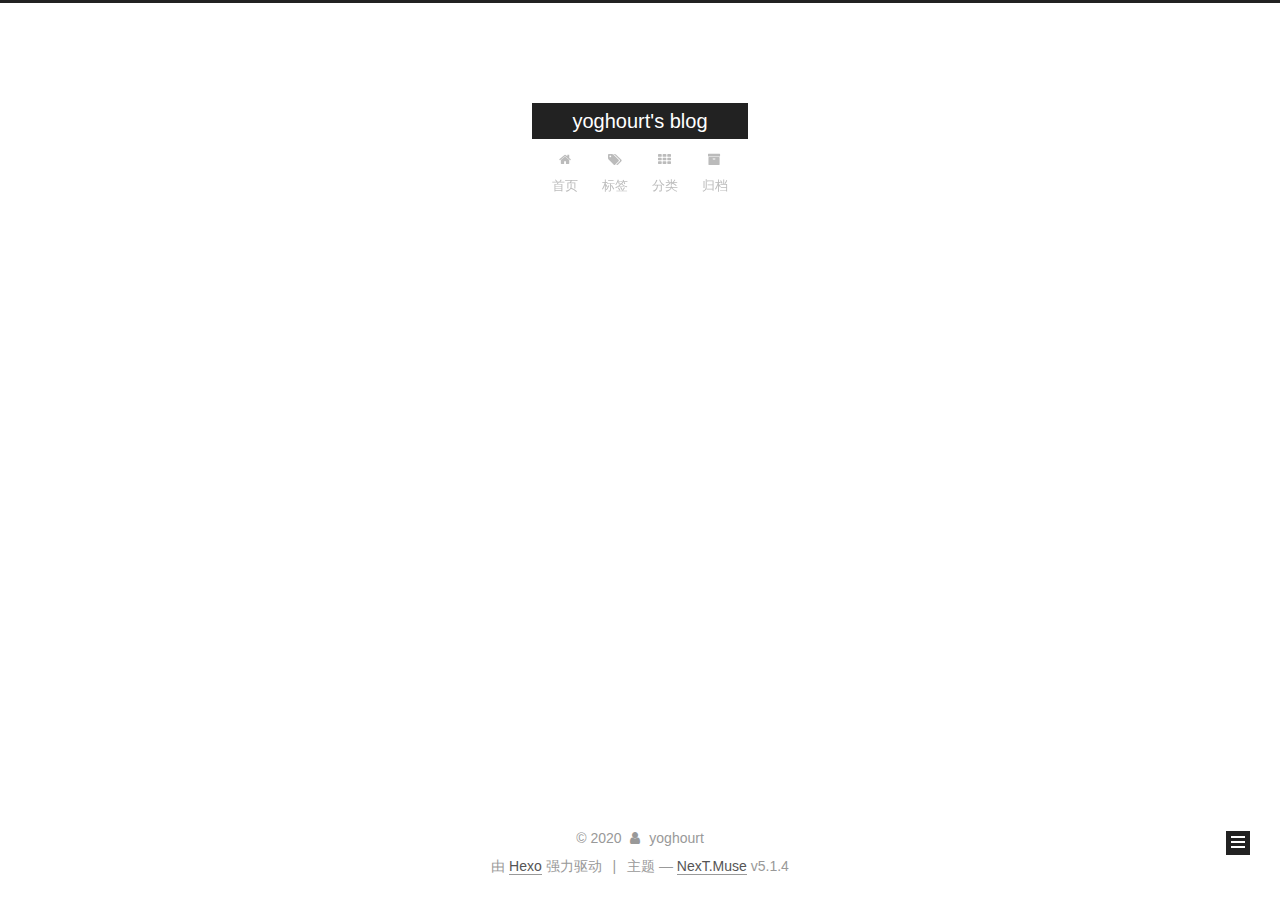
<file: archives/2020/index.html>
<!DOCTYPE html>



  


<html class="theme-next muse use-motion" lang="zh-Hans">
<head>
  <meta charset="UTF-8"/>
<meta http-equiv="X-UA-Compatible" content="IE=edge" />
<meta name="viewport" content="width=device-width, initial-scale=1, maximum-scale=1"/>
<meta name="theme-color" content="#222">









<meta http-equiv="Cache-Control" content="no-transform" />
<meta http-equiv="Cache-Control" content="no-siteapp" />
















  
  
  <link href="/lib/fancybox/source/jquery.fancybox.css?v=2.1.5" rel="stylesheet" type="text/css" />







<link href="/lib/font-awesome/css/font-awesome.min.css?v=4.6.2" rel="stylesheet" type="text/css" />

<link href="/css/main.css?v=5.1.4" rel="stylesheet" type="text/css" />


  <link rel="apple-touch-icon" sizes="180x180" href="/images/apple-touch-icon-next.png?v=5.1.4">


  <link rel="icon" type="image/png" sizes="32x32" href="/images/favicon-32x32-next.png?v=5.1.4">


  <link rel="icon" type="image/png" sizes="16x16" href="/images/favicon-16x16-next.png?v=5.1.4">


  <link rel="mask-icon" href="/images/logo.svg?v=5.1.4" color="#222">





  <meta name="keywords" content="Hexo, NexT" />










<meta name="description" content="what are you waiting for">
<meta property="og:type" content="website">
<meta property="og:title" content="yoghourt&#39;s blog">
<meta property="og:url" content="http://yoursite.com/archives/2020/index.html">
<meta property="og:site_name" content="yoghourt&#39;s blog">
<meta property="og:description" content="what are you waiting for">
<meta property="article:author" content="yoghourt">
<meta name="twitter:card" content="summary">



<script type="text/javascript" id="hexo.configurations">
  var NexT = window.NexT || {};
  var CONFIG = {
    root: '/',
    scheme: 'Muse',
    version: '5.1.4',
    sidebar: {"position":"left","display":"post","offset":12,"b2t":false,"scrollpercent":false,"onmobile":false},
    fancybox: true,
    tabs: true,
    motion: {"enable":true,"async":false,"transition":{"post_block":"fadeIn","post_header":"slideDownIn","post_body":"slideDownIn","coll_header":"slideLeftIn","sidebar":"slideUpIn"}},
    duoshuo: {
      userId: '0',
      author: '博主'
    },
    algolia: {
      applicationID: '',
      apiKey: '',
      indexName: '',
      hits: {"per_page":10},
      labels: {"input_placeholder":"Search for Posts","hits_empty":"We didn't find any results for the search: ${query}","hits_stats":"${hits} results found in ${time} ms"}
    }
  };
</script>



  <link rel="canonical" href="http://yoursite.com/archives/2020/"/>





  <title>归档 | yoghourt's blog</title>
  








<meta name="generator" content="Hexo 4.2.1"></head>

<body itemscope itemtype="http://schema.org/WebPage" lang="zh-Hans">

  
  
    
  

  <div class="container sidebar-position-left page-archive">
    <div class="headband"></div>

    <header id="header" class="header" itemscope itemtype="http://schema.org/WPHeader">
      <div class="header-inner"><div class="site-brand-wrapper">
  <div class="site-meta ">
    

    <div class="custom-logo-site-title">
      <a href="/"  class="brand" rel="start">
        <span class="logo-line-before"><i></i></span>
        <span class="site-title">yoghourt's blog</span>
        <span class="logo-line-after"><i></i></span>
      </a>
    </div>
      
        <p class="site-subtitle"></p>
      
  </div>

  <div class="site-nav-toggle">
    <button>
      <span class="btn-bar"></span>
      <span class="btn-bar"></span>
      <span class="btn-bar"></span>
    </button>
  </div>
</div>

<nav class="site-nav">
  

  
    <ul id="menu" class="menu">
      
        
        <li class="menu-item menu-item-home">
          <a href="/" rel="section">
            
              <i class="menu-item-icon fa fa-fw fa-home"></i> <br />
            
            首页
          </a>
        </li>
      
        
        <li class="menu-item menu-item-tags">
          <a href="/tags/" rel="section">
            
              <i class="menu-item-icon fa fa-fw fa-tags"></i> <br />
            
            标签
          </a>
        </li>
      
        
        <li class="menu-item menu-item-categories">
          <a href="/categories/" rel="section">
            
              <i class="menu-item-icon fa fa-fw fa-th"></i> <br />
            
            分类
          </a>
        </li>
      
        
        <li class="menu-item menu-item-archives">
          <a href="/archives/" rel="section">
            
              <i class="menu-item-icon fa fa-fw fa-archive"></i> <br />
            
            归档
          </a>
        </li>
      

      
    </ul>
  

  
</nav>



 </div>
    </header>

    <main id="main" class="main">
      <div class="main-inner">
        <div class="content-wrap">
          <div id="content" class="content">
            

  
  
  
  <div class="post-block archive">
    <div id="posts" class="posts-collapse">
      <span class="archive-move-on"></span>

      <span class="archive-page-counter">
        
        
        
          
        
        嗯..! 目前共计 1 篇日志。 继续努力。
      </span>

      

        
        
        

        
          
          <div class="collection-title">
            <h1 class="archive-year" id="archive-year-2020">2020</h1>
          </div>
        
        

        

  <article class="post post-type-normal" itemscope itemtype="http://schema.org/Article">
    <header class="post-header">

      <h2 class="post-title">
        
            <a class="post-title-link" href="/2020/07/15/hello-world/" itemprop="url">
              
                <span itemprop="name">Hello World</span>
              
            </a>
        
      </h2>

      <div class="post-meta">
        <time class="post-time" itemprop="dateCreated"
              datetime="2020-07-15T16:38:16+08:00"
              content="2020-07-15" >
          07-15
        </time>
      </div>

    </header>
  </article>



      

    </div>
  </div>
  
  
  

  



          </div>
          


          

        </div>
        
          
  
  <div class="sidebar-toggle">
    <div class="sidebar-toggle-line-wrap">
      <span class="sidebar-toggle-line sidebar-toggle-line-first"></span>
      <span class="sidebar-toggle-line sidebar-toggle-line-middle"></span>
      <span class="sidebar-toggle-line sidebar-toggle-line-last"></span>
    </div>
  </div>

  <aside id="sidebar" class="sidebar">
    
    <div class="sidebar-inner">

      

      

      <section class="site-overview-wrap sidebar-panel sidebar-panel-active">
        <div class="site-overview">
          <div class="site-author motion-element" itemprop="author" itemscope itemtype="http://schema.org/Person">
            
              <img class="site-author-image" itemprop="image"
                src="/images/avatar.png"
                alt="yoghourt" />
            
              <p class="site-author-name" itemprop="name">yoghourt</p>
              <p class="site-description motion-element" itemprop="description">what are you waiting for</p>
          </div>

          <nav class="site-state motion-element">

            
              <div class="site-state-item site-state-posts">
              
                <a href="/archives/%7C%7C%20archive">
              
                  <span class="site-state-item-count">1</span>
                  <span class="site-state-item-name">日志</span>
                </a>
              </div>
            

            
              
              
              <div class="site-state-item site-state-categories">
                <a href="/categories/index.html">
                  <span class="site-state-item-count">1</span>
                  <span class="site-state-item-name">分类</span>
                </a>
              </div>
            

            
              
              
              <div class="site-state-item site-state-tags">
                <a href="/tags/index.html">
                  <span class="site-state-item-count">2</span>
                  <span class="site-state-item-name">标签</span>
                </a>
              </div>
            

          </nav>

          

          

          
          

          
          

          

        </div>
      </section>

      

      

    </div>
  </aside>


        
      </div>
    </main>

    <footer id="footer" class="footer">
      <div class="footer-inner">
        <div class="copyright">&copy; <span itemprop="copyrightYear">2020</span>
  <span class="with-love">
    <i class="fa fa-user"></i>
  </span>
  <span class="author" itemprop="copyrightHolder">yoghourt</span>

  
</div>


  <div class="powered-by">由 <a class="theme-link" target="_blank" href="https://hexo.io">Hexo</a> 强力驱动</div>



  <span class="post-meta-divider">|</span>



  <div class="theme-info">主题 &mdash; <a class="theme-link" target="_blank" href="https://github.com/iissnan/hexo-theme-next">NexT.Muse</a> v5.1.4</div>




        







        
      </div>
    </footer>

    
      <div class="back-to-top">
        <i class="fa fa-arrow-up"></i>
        
      </div>
    

    

  </div>

  

<script type="text/javascript">
  if (Object.prototype.toString.call(window.Promise) !== '[object Function]') {
    window.Promise = null;
  }
</script>









  












  
  
    <script type="text/javascript" src="/lib/jquery/index.js?v=2.1.3"></script>
  

  
  
    <script type="text/javascript" src="/lib/fastclick/lib/fastclick.min.js?v=1.0.6"></script>
  

  
  
    <script type="text/javascript" src="/lib/jquery_lazyload/jquery.lazyload.js?v=1.9.7"></script>
  

  
  
    <script type="text/javascript" src="/lib/velocity/velocity.min.js?v=1.2.1"></script>
  

  
  
    <script type="text/javascript" src="/lib/velocity/velocity.ui.min.js?v=1.2.1"></script>
  

  
  
    <script type="text/javascript" src="/lib/fancybox/source/jquery.fancybox.pack.js?v=2.1.5"></script>
  


  


  <script type="text/javascript" src="/js/src/utils.js?v=5.1.4"></script>

  <script type="text/javascript" src="/js/src/motion.js?v=5.1.4"></script>



  
  

  

  


  <script type="text/javascript" src="/js/src/bootstrap.js?v=5.1.4"></script>



  


  




	





  





  












  





  

  

  

  
  

  

  

  

</body>
</html>
</file>
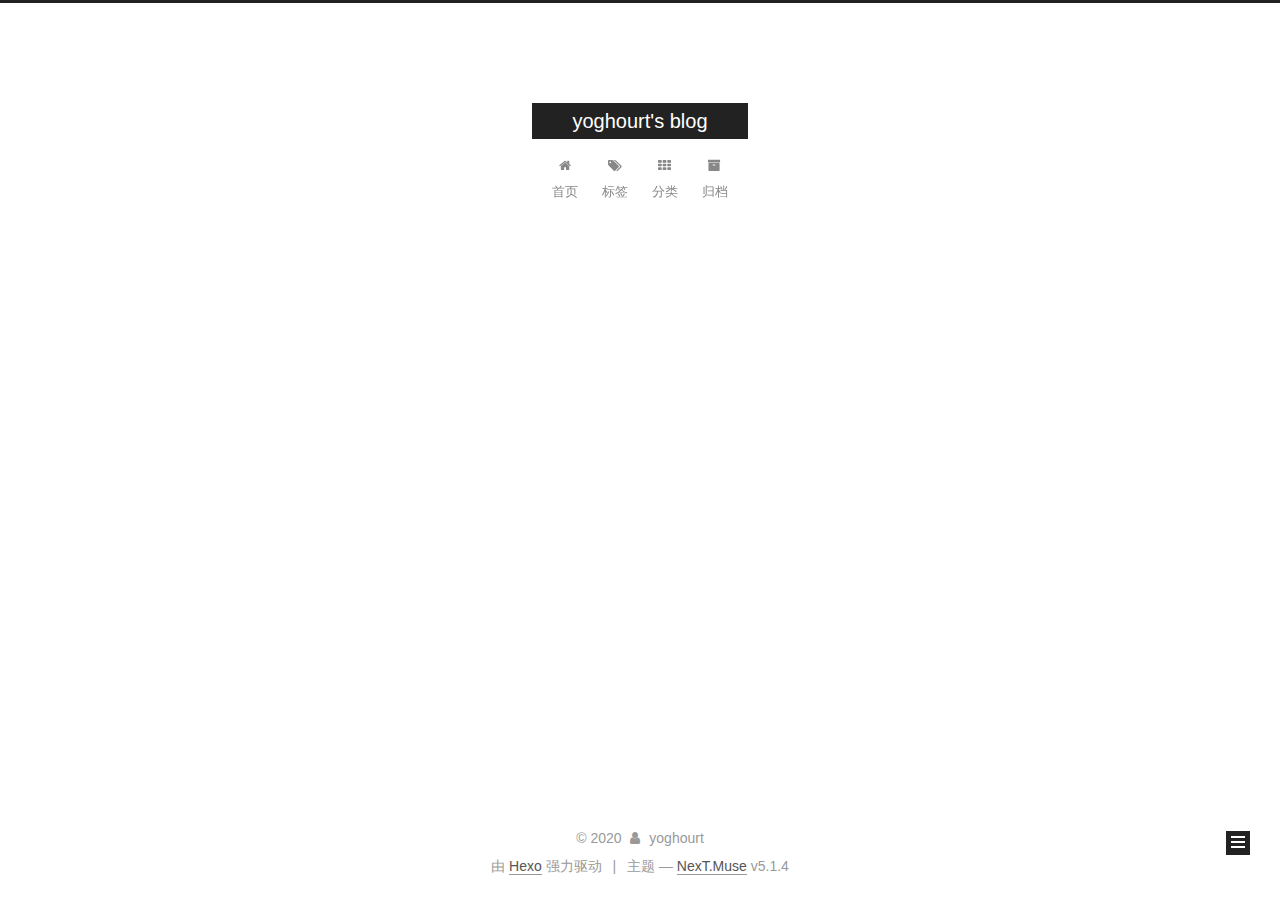
<file: categories/Diary/index.html>
<!DOCTYPE html>



  


<html class="theme-next muse use-motion" lang="zh-Hans">
<head>
  <meta charset="UTF-8"/>
<meta http-equiv="X-UA-Compatible" content="IE=edge" />
<meta name="viewport" content="width=device-width, initial-scale=1, maximum-scale=1"/>
<meta name="theme-color" content="#222">









<meta http-equiv="Cache-Control" content="no-transform" />
<meta http-equiv="Cache-Control" content="no-siteapp" />
















  
  
  <link href="/lib/fancybox/source/jquery.fancybox.css?v=2.1.5" rel="stylesheet" type="text/css" />







<link href="/lib/font-awesome/css/font-awesome.min.css?v=4.6.2" rel="stylesheet" type="text/css" />

<link href="/css/main.css?v=5.1.4" rel="stylesheet" type="text/css" />


  <link rel="apple-touch-icon" sizes="180x180" href="/images/apple-touch-icon-next.png?v=5.1.4">


  <link rel="icon" type="image/png" sizes="32x32" href="/images/favicon-32x32-next.png?v=5.1.4">


  <link rel="icon" type="image/png" sizes="16x16" href="/images/favicon-16x16-next.png?v=5.1.4">


  <link rel="mask-icon" href="/images/logo.svg?v=5.1.4" color="#222">





  <meta name="keywords" content="Hexo, NexT" />










<meta name="description" content="what are you waiting for">
<meta property="og:type" content="website">
<meta property="og:title" content="yoghourt&#39;s blog">
<meta property="og:url" content="http://yoursite.com/categories/Diary/index.html">
<meta property="og:site_name" content="yoghourt&#39;s blog">
<meta property="og:description" content="what are you waiting for">
<meta property="article:author" content="yoghourt">
<meta name="twitter:card" content="summary">



<script type="text/javascript" id="hexo.configurations">
  var NexT = window.NexT || {};
  var CONFIG = {
    root: '/',
    scheme: 'Muse',
    version: '5.1.4',
    sidebar: {"position":"left","display":"post","offset":12,"b2t":false,"scrollpercent":false,"onmobile":false},
    fancybox: true,
    tabs: true,
    motion: {"enable":true,"async":false,"transition":{"post_block":"fadeIn","post_header":"slideDownIn","post_body":"slideDownIn","coll_header":"slideLeftIn","sidebar":"slideUpIn"}},
    duoshuo: {
      userId: '0',
      author: '博主'
    },
    algolia: {
      applicationID: '',
      apiKey: '',
      indexName: '',
      hits: {"per_page":10},
      labels: {"input_placeholder":"Search for Posts","hits_empty":"We didn't find any results for the search: ${query}","hits_stats":"${hits} results found in ${time} ms"}
    }
  };
</script>



  <link rel="canonical" href="http://yoursite.com/categories/Diary/"/>





  <title>分类: Diary | yoghourt's blog</title>
  








<meta name="generator" content="Hexo 4.2.1"></head>

<body itemscope itemtype="http://schema.org/WebPage" lang="zh-Hans">

  
  
    
  

  <div class="container sidebar-position-left ">
    <div class="headband"></div>

    <header id="header" class="header" itemscope itemtype="http://schema.org/WPHeader">
      <div class="header-inner"><div class="site-brand-wrapper">
  <div class="site-meta ">
    

    <div class="custom-logo-site-title">
      <a href="/"  class="brand" rel="start">
        <span class="logo-line-before"><i></i></span>
        <span class="site-title">yoghourt's blog</span>
        <span class="logo-line-after"><i></i></span>
      </a>
    </div>
      
        <p class="site-subtitle"></p>
      
  </div>

  <div class="site-nav-toggle">
    <button>
      <span class="btn-bar"></span>
      <span class="btn-bar"></span>
      <span class="btn-bar"></span>
    </button>
  </div>
</div>

<nav class="site-nav">
  

  
    <ul id="menu" class="menu">
      
        
        <li class="menu-item menu-item-home">
          <a href="/" rel="section">
            
              <i class="menu-item-icon fa fa-fw fa-home"></i> <br />
            
            首页
          </a>
        </li>
      
        
        <li class="menu-item menu-item-tags">
          <a href="/tags/" rel="section">
            
              <i class="menu-item-icon fa fa-fw fa-tags"></i> <br />
            
            标签
          </a>
        </li>
      
        
        <li class="menu-item menu-item-categories">
          <a href="/categories/" rel="section">
            
              <i class="menu-item-icon fa fa-fw fa-th"></i> <br />
            
            分类
          </a>
        </li>
      
        
        <li class="menu-item menu-item-archives">
          <a href="/archives/" rel="section">
            
              <i class="menu-item-icon fa fa-fw fa-archive"></i> <br />
            
            归档
          </a>
        </li>
      

      
    </ul>
  

  
</nav>



 </div>
    </header>

    <main id="main" class="main">
      <div class="main-inner">
        <div class="content-wrap">
          <div id="content" class="content">
            

  
  
  
  <div class="post-block category">

    <div id="posts" class="posts-collapse">
      <div class="collection-title">
        <h1>Diary<small>分类</small>
        </h1>
      </div>

      
        

  <article class="post post-type-normal" itemscope itemtype="http://schema.org/Article">
    <header class="post-header">

      <h2 class="post-title">
        
            <a class="post-title-link" href="/2020/07/15/hello-world/" itemprop="url">
              
                <span itemprop="name">Hello World</span>
              
            </a>
        
      </h2>

      <div class="post-meta">
        <time class="post-time" itemprop="dateCreated"
              datetime="2020-07-15T16:38:16+08:00"
              content="2020-07-15" >
          07-15
        </time>
      </div>

    </header>
  </article>


      
    </div>

  </div>
  
  
  

  



          </div>
          


          

        </div>
        
          
  
  <div class="sidebar-toggle">
    <div class="sidebar-toggle-line-wrap">
      <span class="sidebar-toggle-line sidebar-toggle-line-first"></span>
      <span class="sidebar-toggle-line sidebar-toggle-line-middle"></span>
      <span class="sidebar-toggle-line sidebar-toggle-line-last"></span>
    </div>
  </div>

  <aside id="sidebar" class="sidebar">
    
    <div class="sidebar-inner">

      

      

      <section class="site-overview-wrap sidebar-panel sidebar-panel-active">
        <div class="site-overview">
          <div class="site-author motion-element" itemprop="author" itemscope itemtype="http://schema.org/Person">
            
              <img class="site-author-image" itemprop="image"
                src="/images/avatar.png"
                alt="yoghourt" />
            
              <p class="site-author-name" itemprop="name">yoghourt</p>
              <p class="site-description motion-element" itemprop="description">what are you waiting for</p>
          </div>

          <nav class="site-state motion-element">

            
              <div class="site-state-item site-state-posts">
              
                <a href="/archives/%7C%7C%20archive">
              
                  <span class="site-state-item-count">1</span>
                  <span class="site-state-item-name">日志</span>
                </a>
              </div>
            

            
              
              
              <div class="site-state-item site-state-categories">
                <a href="/categories/index.html">
                  <span class="site-state-item-count">1</span>
                  <span class="site-state-item-name">分类</span>
                </a>
              </div>
            

            
              
              
              <div class="site-state-item site-state-tags">
                <a href="/tags/index.html">
                  <span class="site-state-item-count">2</span>
                  <span class="site-state-item-name">标签</span>
                </a>
              </div>
            

          </nav>

          

          

          
          

          
          

          

        </div>
      </section>

      

      

    </div>
  </aside>


        
      </div>
    </main>

    <footer id="footer" class="footer">
      <div class="footer-inner">
        <div class="copyright">&copy; <span itemprop="copyrightYear">2020</span>
  <span class="with-love">
    <i class="fa fa-user"></i>
  </span>
  <span class="author" itemprop="copyrightHolder">yoghourt</span>

  
</div>


  <div class="powered-by">由 <a class="theme-link" target="_blank" href="https://hexo.io">Hexo</a> 强力驱动</div>



  <span class="post-meta-divider">|</span>



  <div class="theme-info">主题 &mdash; <a class="theme-link" target="_blank" href="https://github.com/iissnan/hexo-theme-next">NexT.Muse</a> v5.1.4</div>




        







        
      </div>
    </footer>

    
      <div class="back-to-top">
        <i class="fa fa-arrow-up"></i>
        
      </div>
    

    

  </div>

  

<script type="text/javascript">
  if (Object.prototype.toString.call(window.Promise) !== '[object Function]') {
    window.Promise = null;
  }
</script>









  












  
  
    <script type="text/javascript" src="/lib/jquery/index.js?v=2.1.3"></script>
  

  
  
    <script type="text/javascript" src="/lib/fastclick/lib/fastclick.min.js?v=1.0.6"></script>
  

  
  
    <script type="text/javascript" src="/lib/jquery_lazyload/jquery.lazyload.js?v=1.9.7"></script>
  

  
  
    <script type="text/javascript" src="/lib/velocity/velocity.min.js?v=1.2.1"></script>
  

  
  
    <script type="text/javascript" src="/lib/velocity/velocity.ui.min.js?v=1.2.1"></script>
  

  
  
    <script type="text/javascript" src="/lib/fancybox/source/jquery.fancybox.pack.js?v=2.1.5"></script>
  


  


  <script type="text/javascript" src="/js/src/utils.js?v=5.1.4"></script>

  <script type="text/javascript" src="/js/src/motion.js?v=5.1.4"></script>



  
  

  

  


  <script type="text/javascript" src="/js/src/bootstrap.js?v=5.1.4"></script>



  


  




	





  





  












  





  

  

  

  
  

  

  

  

</body>
</html>
</file>
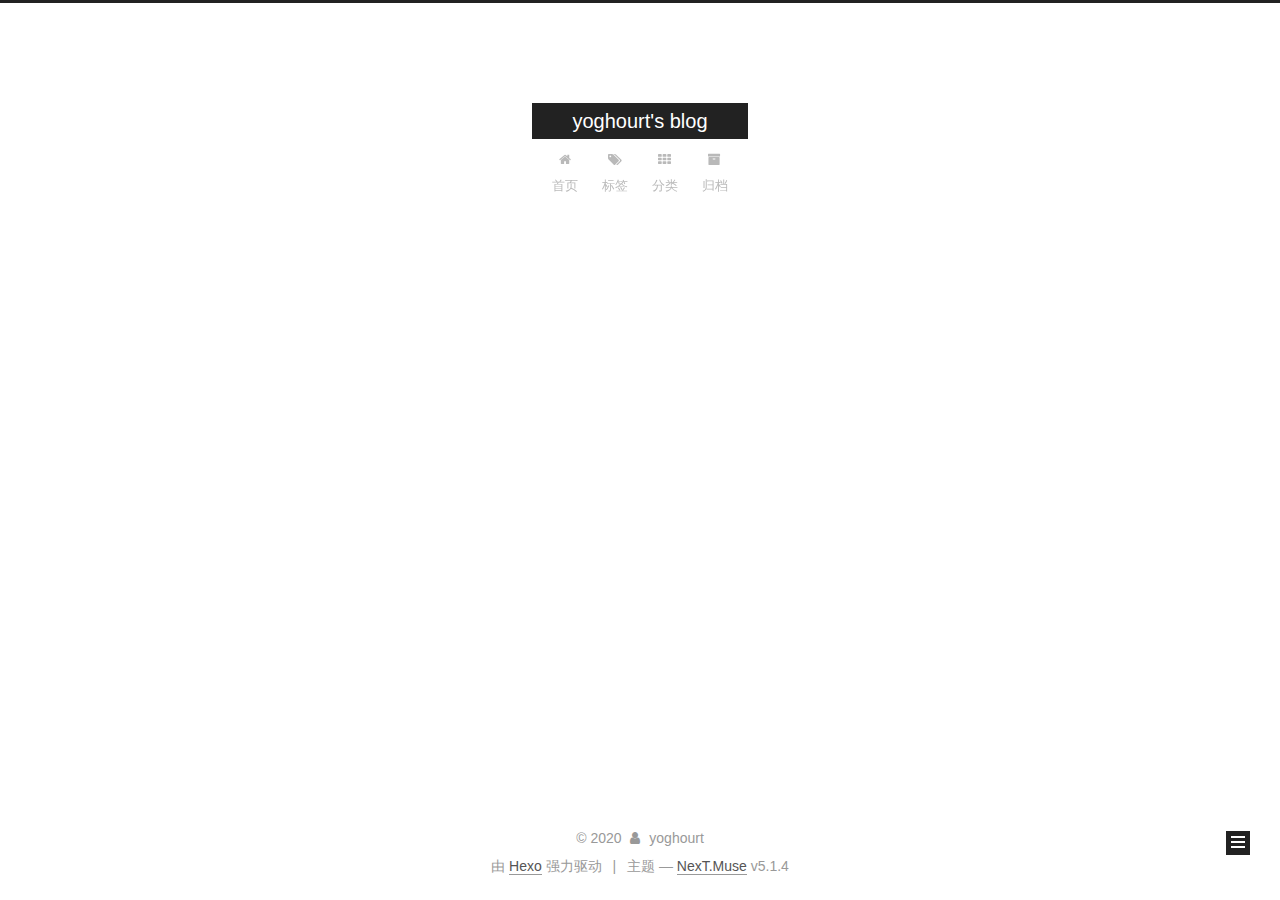
<file: tags/Games/index.html>
<!DOCTYPE html>



  


<html class="theme-next muse use-motion" lang="zh-Hans">
<head>
  <meta charset="UTF-8"/>
<meta http-equiv="X-UA-Compatible" content="IE=edge" />
<meta name="viewport" content="width=device-width, initial-scale=1, maximum-scale=1"/>
<meta name="theme-color" content="#222">









<meta http-equiv="Cache-Control" content="no-transform" />
<meta http-equiv="Cache-Control" content="no-siteapp" />
















  
  
  <link href="/lib/fancybox/source/jquery.fancybox.css?v=2.1.5" rel="stylesheet" type="text/css" />







<link href="/lib/font-awesome/css/font-awesome.min.css?v=4.6.2" rel="stylesheet" type="text/css" />

<link href="/css/main.css?v=5.1.4" rel="stylesheet" type="text/css" />


  <link rel="apple-touch-icon" sizes="180x180" href="/images/apple-touch-icon-next.png?v=5.1.4">


  <link rel="icon" type="image/png" sizes="32x32" href="/images/favicon-32x32-next.png?v=5.1.4">


  <link rel="icon" type="image/png" sizes="16x16" href="/images/favicon-16x16-next.png?v=5.1.4">


  <link rel="mask-icon" href="/images/logo.svg?v=5.1.4" color="#222">





  <meta name="keywords" content="Hexo, NexT" />










<meta name="description" content="what are you waiting for">
<meta property="og:type" content="website">
<meta property="og:title" content="yoghourt&#39;s blog">
<meta property="og:url" content="http://yoursite.com/tags/Games/index.html">
<meta property="og:site_name" content="yoghourt&#39;s blog">
<meta property="og:description" content="what are you waiting for">
<meta property="article:author" content="yoghourt">
<meta name="twitter:card" content="summary">



<script type="text/javascript" id="hexo.configurations">
  var NexT = window.NexT || {};
  var CONFIG = {
    root: '/',
    scheme: 'Muse',
    version: '5.1.4',
    sidebar: {"position":"left","display":"post","offset":12,"b2t":false,"scrollpercent":false,"onmobile":false},
    fancybox: true,
    tabs: true,
    motion: {"enable":true,"async":false,"transition":{"post_block":"fadeIn","post_header":"slideDownIn","post_body":"slideDownIn","coll_header":"slideLeftIn","sidebar":"slideUpIn"}},
    duoshuo: {
      userId: '0',
      author: '博主'
    },
    algolia: {
      applicationID: '',
      apiKey: '',
      indexName: '',
      hits: {"per_page":10},
      labels: {"input_placeholder":"Search for Posts","hits_empty":"We didn't find any results for the search: ${query}","hits_stats":"${hits} results found in ${time} ms"}
    }
  };
</script>



  <link rel="canonical" href="http://yoursite.com/tags/Games/"/>





  <title>标签: Games | yoghourt's blog</title>
  








<meta name="generator" content="Hexo 4.2.1"></head>

<body itemscope itemtype="http://schema.org/WebPage" lang="zh-Hans">

  
  
    
  

  <div class="container sidebar-position-left ">
    <div class="headband"></div>

    <header id="header" class="header" itemscope itemtype="http://schema.org/WPHeader">
      <div class="header-inner"><div class="site-brand-wrapper">
  <div class="site-meta ">
    

    <div class="custom-logo-site-title">
      <a href="/"  class="brand" rel="start">
        <span class="logo-line-before"><i></i></span>
        <span class="site-title">yoghourt's blog</span>
        <span class="logo-line-after"><i></i></span>
      </a>
    </div>
      
        <p class="site-subtitle"></p>
      
  </div>

  <div class="site-nav-toggle">
    <button>
      <span class="btn-bar"></span>
      <span class="btn-bar"></span>
      <span class="btn-bar"></span>
    </button>
  </div>
</div>

<nav class="site-nav">
  

  
    <ul id="menu" class="menu">
      
        
        <li class="menu-item menu-item-home">
          <a href="/" rel="section">
            
              <i class="menu-item-icon fa fa-fw fa-home"></i> <br />
            
            首页
          </a>
        </li>
      
        
        <li class="menu-item menu-item-tags">
          <a href="/tags/" rel="section">
            
              <i class="menu-item-icon fa fa-fw fa-tags"></i> <br />
            
            标签
          </a>
        </li>
      
        
        <li class="menu-item menu-item-categories">
          <a href="/categories/" rel="section">
            
              <i class="menu-item-icon fa fa-fw fa-th"></i> <br />
            
            分类
          </a>
        </li>
      
        
        <li class="menu-item menu-item-archives">
          <a href="/archives/" rel="section">
            
              <i class="menu-item-icon fa fa-fw fa-archive"></i> <br />
            
            归档
          </a>
        </li>
      

      
    </ul>
  

  
</nav>



 </div>
    </header>

    <main id="main" class="main">
      <div class="main-inner">
        <div class="content-wrap">
          <div id="content" class="content">
            

  
  
  
  <div class="post-block tag">

    <div id="posts" class="posts-collapse">
      <div class="collection-title">
        <h1>Games<small>标签</small>
        </h1>
      </div>

      
        

  <article class="post post-type-normal" itemscope itemtype="http://schema.org/Article">
    <header class="post-header">

      <h2 class="post-title">
        
            <a class="post-title-link" href="/2020/07/15/hello-world/" itemprop="url">
              
                <span itemprop="name">Hello World</span>
              
            </a>
        
      </h2>

      <div class="post-meta">
        <time class="post-time" itemprop="dateCreated"
              datetime="2020-07-15T16:38:16+08:00"
              content="2020-07-15" >
          07-15
        </time>
      </div>

    </header>
  </article>


      
    </div>

  </div>
  
  
  

  


          </div>
          


          

        </div>
        
          
  
  <div class="sidebar-toggle">
    <div class="sidebar-toggle-line-wrap">
      <span class="sidebar-toggle-line sidebar-toggle-line-first"></span>
      <span class="sidebar-toggle-line sidebar-toggle-line-middle"></span>
      <span class="sidebar-toggle-line sidebar-toggle-line-last"></span>
    </div>
  </div>

  <aside id="sidebar" class="sidebar">
    
    <div class="sidebar-inner">

      

      

      <section class="site-overview-wrap sidebar-panel sidebar-panel-active">
        <div class="site-overview">
          <div class="site-author motion-element" itemprop="author" itemscope itemtype="http://schema.org/Person">
            
              <img class="site-author-image" itemprop="image"
                src="/images/avatar.png"
                alt="yoghourt" />
            
              <p class="site-author-name" itemprop="name">yoghourt</p>
              <p class="site-description motion-element" itemprop="description">what are you waiting for</p>
          </div>

          <nav class="site-state motion-element">

            
              <div class="site-state-item site-state-posts">
              
                <a href="/archives/%7C%7C%20archive">
              
                  <span class="site-state-item-count">1</span>
                  <span class="site-state-item-name">日志</span>
                </a>
              </div>
            

            
              
              
              <div class="site-state-item site-state-categories">
                <a href="/categories/index.html">
                  <span class="site-state-item-count">1</span>
                  <span class="site-state-item-name">分类</span>
                </a>
              </div>
            

            
              
              
              <div class="site-state-item site-state-tags">
                <a href="/tags/index.html">
                  <span class="site-state-item-count">2</span>
                  <span class="site-state-item-name">标签</span>
                </a>
              </div>
            

          </nav>

          

          

          
          

          
          

          

        </div>
      </section>

      

      

    </div>
  </aside>


        
      </div>
    </main>

    <footer id="footer" class="footer">
      <div class="footer-inner">
        <div class="copyright">&copy; <span itemprop="copyrightYear">2020</span>
  <span class="with-love">
    <i class="fa fa-user"></i>
  </span>
  <span class="author" itemprop="copyrightHolder">yoghourt</span>

  
</div>


  <div class="powered-by">由 <a class="theme-link" target="_blank" href="https://hexo.io">Hexo</a> 强力驱动</div>



  <span class="post-meta-divider">|</span>



  <div class="theme-info">主题 &mdash; <a class="theme-link" target="_blank" href="https://github.com/iissnan/hexo-theme-next">NexT.Muse</a> v5.1.4</div>




        







        
      </div>
    </footer>

    
      <div class="back-to-top">
        <i class="fa fa-arrow-up"></i>
        
      </div>
    

    

  </div>

  

<script type="text/javascript">
  if (Object.prototype.toString.call(window.Promise) !== '[object Function]') {
    window.Promise = null;
  }
</script>









  












  
  
    <script type="text/javascript" src="/lib/jquery/index.js?v=2.1.3"></script>
  

  
  
    <script type="text/javascript" src="/lib/fastclick/lib/fastclick.min.js?v=1.0.6"></script>
  

  
  
    <script type="text/javascript" src="/lib/jquery_lazyload/jquery.lazyload.js?v=1.9.7"></script>
  

  
  
    <script type="text/javascript" src="/lib/velocity/velocity.min.js?v=1.2.1"></script>
  

  
  
    <script type="text/javascript" src="/lib/velocity/velocity.ui.min.js?v=1.2.1"></script>
  

  
  
    <script type="text/javascript" src="/lib/fancybox/source/jquery.fancybox.pack.js?v=2.1.5"></script>
  


  


  <script type="text/javascript" src="/js/src/utils.js?v=5.1.4"></script>

  <script type="text/javascript" src="/js/src/motion.js?v=5.1.4"></script>



  
  

  

  


  <script type="text/javascript" src="/js/src/bootstrap.js?v=5.1.4"></script>



  


  




	





  





  












  





  

  

  

  
  

  

  

  

</body>
</html>
</file>
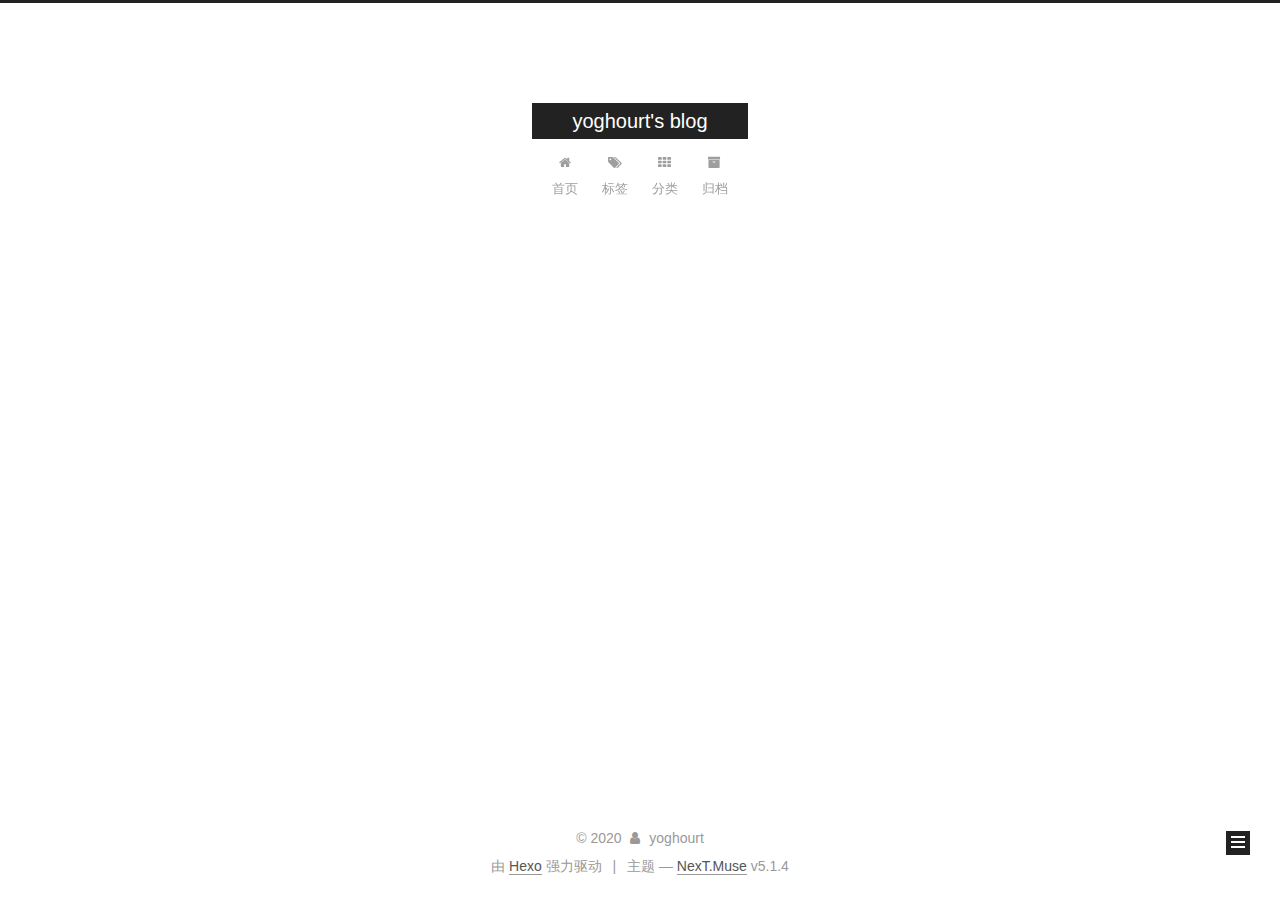
<file: tags/PS3/index.html>
<!DOCTYPE html>



  


<html class="theme-next muse use-motion" lang="zh-Hans">
<head>
  <meta charset="UTF-8"/>
<meta http-equiv="X-UA-Compatible" content="IE=edge" />
<meta name="viewport" content="width=device-width, initial-scale=1, maximum-scale=1"/>
<meta name="theme-color" content="#222">









<meta http-equiv="Cache-Control" content="no-transform" />
<meta http-equiv="Cache-Control" content="no-siteapp" />
















  
  
  <link href="/lib/fancybox/source/jquery.fancybox.css?v=2.1.5" rel="stylesheet" type="text/css" />







<link href="/lib/font-awesome/css/font-awesome.min.css?v=4.6.2" rel="stylesheet" type="text/css" />

<link href="/css/main.css?v=5.1.4" rel="stylesheet" type="text/css" />


  <link rel="apple-touch-icon" sizes="180x180" href="/images/apple-touch-icon-next.png?v=5.1.4">


  <link rel="icon" type="image/png" sizes="32x32" href="/images/favicon-32x32-next.png?v=5.1.4">


  <link rel="icon" type="image/png" sizes="16x16" href="/images/favicon-16x16-next.png?v=5.1.4">


  <link rel="mask-icon" href="/images/logo.svg?v=5.1.4" color="#222">





  <meta name="keywords" content="Hexo, NexT" />










<meta name="description" content="what are you waiting for">
<meta property="og:type" content="website">
<meta property="og:title" content="yoghourt&#39;s blog">
<meta property="og:url" content="http://yoursite.com/tags/PS3/index.html">
<meta property="og:site_name" content="yoghourt&#39;s blog">
<meta property="og:description" content="what are you waiting for">
<meta property="article:author" content="yoghourt">
<meta name="twitter:card" content="summary">



<script type="text/javascript" id="hexo.configurations">
  var NexT = window.NexT || {};
  var CONFIG = {
    root: '/',
    scheme: 'Muse',
    version: '5.1.4',
    sidebar: {"position":"left","display":"post","offset":12,"b2t":false,"scrollpercent":false,"onmobile":false},
    fancybox: true,
    tabs: true,
    motion: {"enable":true,"async":false,"transition":{"post_block":"fadeIn","post_header":"slideDownIn","post_body":"slideDownIn","coll_header":"slideLeftIn","sidebar":"slideUpIn"}},
    duoshuo: {
      userId: '0',
      author: '博主'
    },
    algolia: {
      applicationID: '',
      apiKey: '',
      indexName: '',
      hits: {"per_page":10},
      labels: {"input_placeholder":"Search for Posts","hits_empty":"We didn't find any results for the search: ${query}","hits_stats":"${hits} results found in ${time} ms"}
    }
  };
</script>



  <link rel="canonical" href="http://yoursite.com/tags/PS3/"/>





  <title>标签: PS3 | yoghourt's blog</title>
  








<meta name="generator" content="Hexo 4.2.1"></head>

<body itemscope itemtype="http://schema.org/WebPage" lang="zh-Hans">

  
  
    
  

  <div class="container sidebar-position-left ">
    <div class="headband"></div>

    <header id="header" class="header" itemscope itemtype="http://schema.org/WPHeader">
      <div class="header-inner"><div class="site-brand-wrapper">
  <div class="site-meta ">
    

    <div class="custom-logo-site-title">
      <a href="/"  class="brand" rel="start">
        <span class="logo-line-before"><i></i></span>
        <span class="site-title">yoghourt's blog</span>
        <span class="logo-line-after"><i></i></span>
      </a>
    </div>
      
        <p class="site-subtitle"></p>
      
  </div>

  <div class="site-nav-toggle">
    <button>
      <span class="btn-bar"></span>
      <span class="btn-bar"></span>
      <span class="btn-bar"></span>
    </button>
  </div>
</div>

<nav class="site-nav">
  

  
    <ul id="menu" class="menu">
      
        
        <li class="menu-item menu-item-home">
          <a href="/" rel="section">
            
              <i class="menu-item-icon fa fa-fw fa-home"></i> <br />
            
            首页
          </a>
        </li>
      
        
        <li class="menu-item menu-item-tags">
          <a href="/tags/" rel="section">
            
              <i class="menu-item-icon fa fa-fw fa-tags"></i> <br />
            
            标签
          </a>
        </li>
      
        
        <li class="menu-item menu-item-categories">
          <a href="/categories/" rel="section">
            
              <i class="menu-item-icon fa fa-fw fa-th"></i> <br />
            
            分类
          </a>
        </li>
      
        
        <li class="menu-item menu-item-archives">
          <a href="/archives/" rel="section">
            
              <i class="menu-item-icon fa fa-fw fa-archive"></i> <br />
            
            归档
          </a>
        </li>
      

      
    </ul>
  

  
</nav>



 </div>
    </header>

    <main id="main" class="main">
      <div class="main-inner">
        <div class="content-wrap">
          <div id="content" class="content">
            

  
  
  
  <div class="post-block tag">

    <div id="posts" class="posts-collapse">
      <div class="collection-title">
        <h1>PS3<small>标签</small>
        </h1>
      </div>

      
        

  <article class="post post-type-normal" itemscope itemtype="http://schema.org/Article">
    <header class="post-header">

      <h2 class="post-title">
        
            <a class="post-title-link" href="/2020/07/15/hello-world/" itemprop="url">
              
                <span itemprop="name">Hello World</span>
              
            </a>
        
      </h2>

      <div class="post-meta">
        <time class="post-time" itemprop="dateCreated"
              datetime="2020-07-15T16:38:16+08:00"
              content="2020-07-15" >
          07-15
        </time>
      </div>

    </header>
  </article>


      
    </div>

  </div>
  
  
  

  


          </div>
          


          

        </div>
        
          
  
  <div class="sidebar-toggle">
    <div class="sidebar-toggle-line-wrap">
      <span class="sidebar-toggle-line sidebar-toggle-line-first"></span>
      <span class="sidebar-toggle-line sidebar-toggle-line-middle"></span>
      <span class="sidebar-toggle-line sidebar-toggle-line-last"></span>
    </div>
  </div>

  <aside id="sidebar" class="sidebar">
    
    <div class="sidebar-inner">

      

      

      <section class="site-overview-wrap sidebar-panel sidebar-panel-active">
        <div class="site-overview">
          <div class="site-author motion-element" itemprop="author" itemscope itemtype="http://schema.org/Person">
            
              <img class="site-author-image" itemprop="image"
                src="/images/avatar.png"
                alt="yoghourt" />
            
              <p class="site-author-name" itemprop="name">yoghourt</p>
              <p class="site-description motion-element" itemprop="description">what are you waiting for</p>
          </div>

          <nav class="site-state motion-element">

            
              <div class="site-state-item site-state-posts">
              
                <a href="/archives/%7C%7C%20archive">
              
                  <span class="site-state-item-count">1</span>
                  <span class="site-state-item-name">日志</span>
                </a>
              </div>
            

            
              
              
              <div class="site-state-item site-state-categories">
                <a href="/categories/index.html">
                  <span class="site-state-item-count">1</span>
                  <span class="site-state-item-name">分类</span>
                </a>
              </div>
            

            
              
              
              <div class="site-state-item site-state-tags">
                <a href="/tags/index.html">
                  <span class="site-state-item-count">2</span>
                  <span class="site-state-item-name">标签</span>
                </a>
              </div>
            

          </nav>

          

          

          
          

          
          

          

        </div>
      </section>

      

      

    </div>
  </aside>


        
      </div>
    </main>

    <footer id="footer" class="footer">
      <div class="footer-inner">
        <div class="copyright">&copy; <span itemprop="copyrightYear">2020</span>
  <span class="with-love">
    <i class="fa fa-user"></i>
  </span>
  <span class="author" itemprop="copyrightHolder">yoghourt</span>

  
</div>


  <div class="powered-by">由 <a class="theme-link" target="_blank" href="https://hexo.io">Hexo</a> 强力驱动</div>



  <span class="post-meta-divider">|</span>



  <div class="theme-info">主题 &mdash; <a class="theme-link" target="_blank" href="https://github.com/iissnan/hexo-theme-next">NexT.Muse</a> v5.1.4</div>




        







        
      </div>
    </footer>

    
      <div class="back-to-top">
        <i class="fa fa-arrow-up"></i>
        
      </div>
    

    

  </div>

  

<script type="text/javascript">
  if (Object.prototype.toString.call(window.Promise) !== '[object Function]') {
    window.Promise = null;
  }
</script>









  












  
  
    <script type="text/javascript" src="/lib/jquery/index.js?v=2.1.3"></script>
  

  
  
    <script type="text/javascript" src="/lib/fastclick/lib/fastclick.min.js?v=1.0.6"></script>
  

  
  
    <script type="text/javascript" src="/lib/jquery_lazyload/jquery.lazyload.js?v=1.9.7"></script>
  

  
  
    <script type="text/javascript" src="/lib/velocity/velocity.min.js?v=1.2.1"></script>
  

  
  
    <script type="text/javascript" src="/lib/velocity/velocity.ui.min.js?v=1.2.1"></script>
  

  
  
    <script type="text/javascript" src="/lib/fancybox/source/jquery.fancybox.pack.js?v=2.1.5"></script>
  


  


  <script type="text/javascript" src="/js/src/utils.js?v=5.1.4"></script>

  <script type="text/javascript" src="/js/src/motion.js?v=5.1.4"></script>



  
  

  

  


  <script type="text/javascript" src="/js/src/bootstrap.js?v=5.1.4"></script>



  


  




	





  





  












  





  

  

  

  
  

  

  

  

</body>
</html>
</file>
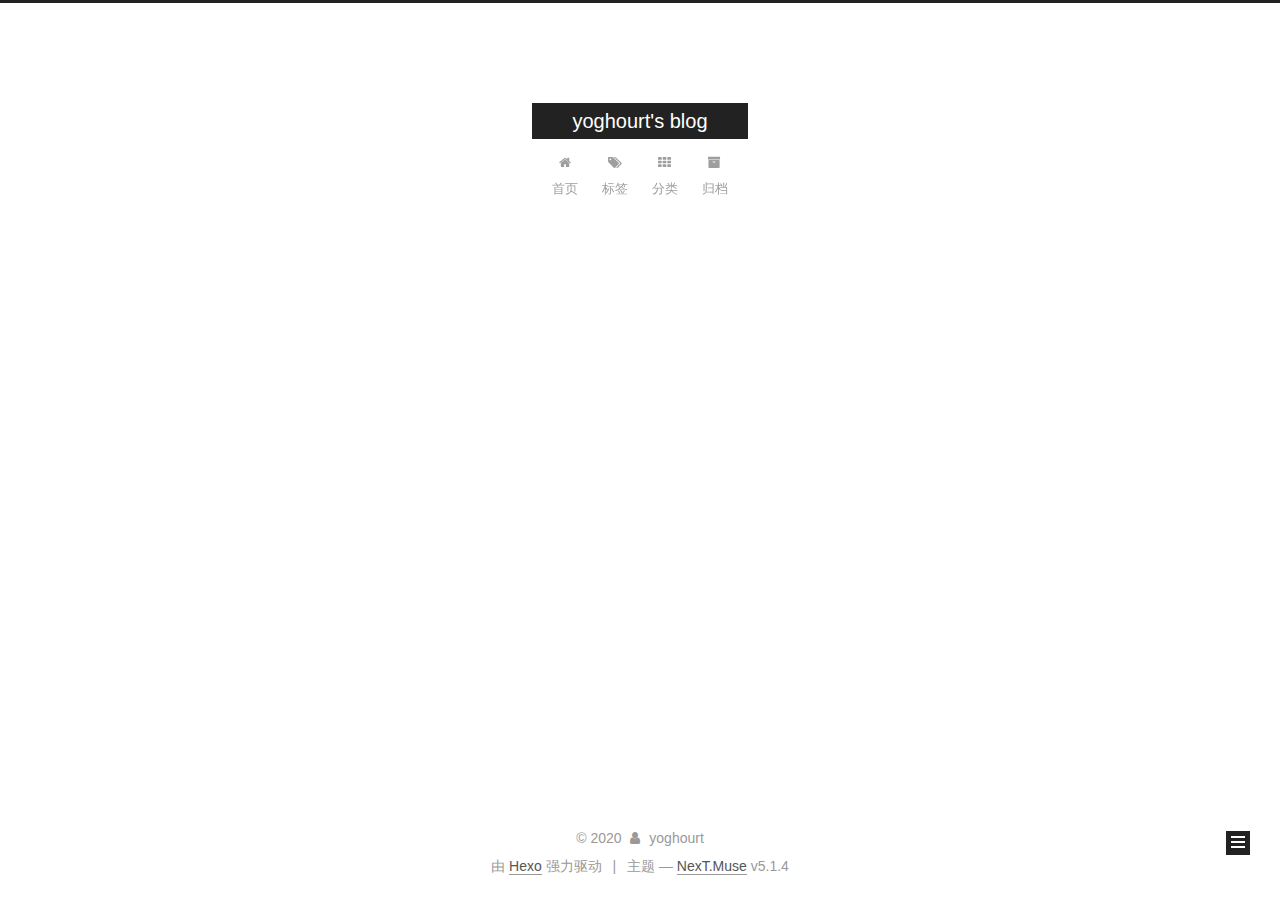
<file: archives/2020/07/index.html>
<!DOCTYPE html>



  


<html class="theme-next muse use-motion" lang="zh-Hans">
<head>
  <meta charset="UTF-8"/>
<meta http-equiv="X-UA-Compatible" content="IE=edge" />
<meta name="viewport" content="width=device-width, initial-scale=1, maximum-scale=1"/>
<meta name="theme-color" content="#222">









<meta http-equiv="Cache-Control" content="no-transform" />
<meta http-equiv="Cache-Control" content="no-siteapp" />
















  
  
  <link href="/lib/fancybox/source/jquery.fancybox.css?v=2.1.5" rel="stylesheet" type="text/css" />







<link href="/lib/font-awesome/css/font-awesome.min.css?v=4.6.2" rel="stylesheet" type="text/css" />

<link href="/css/main.css?v=5.1.4" rel="stylesheet" type="text/css" />


  <link rel="apple-touch-icon" sizes="180x180" href="/images/apple-touch-icon-next.png?v=5.1.4">


  <link rel="icon" type="image/png" sizes="32x32" href="/images/favicon-32x32-next.png?v=5.1.4">


  <link rel="icon" type="image/png" sizes="16x16" href="/images/favicon-16x16-next.png?v=5.1.4">


  <link rel="mask-icon" href="/images/logo.svg?v=5.1.4" color="#222">





  <meta name="keywords" content="Hexo, NexT" />










<meta name="description" content="what are you waiting for">
<meta property="og:type" content="website">
<meta property="og:title" content="yoghourt&#39;s blog">
<meta property="og:url" content="http://yoursite.com/archives/2020/07/index.html">
<meta property="og:site_name" content="yoghourt&#39;s blog">
<meta property="og:description" content="what are you waiting for">
<meta property="article:author" content="yoghourt">
<meta name="twitter:card" content="summary">



<script type="text/javascript" id="hexo.configurations">
  var NexT = window.NexT || {};
  var CONFIG = {
    root: '/',
    scheme: 'Muse',
    version: '5.1.4',
    sidebar: {"position":"left","display":"post","offset":12,"b2t":false,"scrollpercent":false,"onmobile":false},
    fancybox: true,
    tabs: true,
    motion: {"enable":true,"async":false,"transition":{"post_block":"fadeIn","post_header":"slideDownIn","post_body":"slideDownIn","coll_header":"slideLeftIn","sidebar":"slideUpIn"}},
    duoshuo: {
      userId: '0',
      author: '博主'
    },
    algolia: {
      applicationID: '',
      apiKey: '',
      indexName: '',
      hits: {"per_page":10},
      labels: {"input_placeholder":"Search for Posts","hits_empty":"We didn't find any results for the search: ${query}","hits_stats":"${hits} results found in ${time} ms"}
    }
  };
</script>



  <link rel="canonical" href="http://yoursite.com/archives/2020/07/"/>





  <title>归档 | yoghourt's blog</title>
  








<meta name="generator" content="Hexo 4.2.1"></head>

<body itemscope itemtype="http://schema.org/WebPage" lang="zh-Hans">

  
  
    
  

  <div class="container sidebar-position-left page-archive">
    <div class="headband"></div>

    <header id="header" class="header" itemscope itemtype="http://schema.org/WPHeader">
      <div class="header-inner"><div class="site-brand-wrapper">
  <div class="site-meta ">
    

    <div class="custom-logo-site-title">
      <a href="/"  class="brand" rel="start">
        <span class="logo-line-before"><i></i></span>
        <span class="site-title">yoghourt's blog</span>
        <span class="logo-line-after"><i></i></span>
      </a>
    </div>
      
        <p class="site-subtitle"></p>
      
  </div>

  <div class="site-nav-toggle">
    <button>
      <span class="btn-bar"></span>
      <span class="btn-bar"></span>
      <span class="btn-bar"></span>
    </button>
  </div>
</div>

<nav class="site-nav">
  

  
    <ul id="menu" class="menu">
      
        
        <li class="menu-item menu-item-home">
          <a href="/" rel="section">
            
              <i class="menu-item-icon fa fa-fw fa-home"></i> <br />
            
            首页
          </a>
        </li>
      
        
        <li class="menu-item menu-item-tags">
          <a href="/tags/" rel="section">
            
              <i class="menu-item-icon fa fa-fw fa-tags"></i> <br />
            
            标签
          </a>
        </li>
      
        
        <li class="menu-item menu-item-categories">
          <a href="/categories/" rel="section">
            
              <i class="menu-item-icon fa fa-fw fa-th"></i> <br />
            
            分类
          </a>
        </li>
      
        
        <li class="menu-item menu-item-archives">
          <a href="/archives/" rel="section">
            
              <i class="menu-item-icon fa fa-fw fa-archive"></i> <br />
            
            归档
          </a>
        </li>
      

      
    </ul>
  

  
</nav>



 </div>
    </header>

    <main id="main" class="main">
      <div class="main-inner">
        <div class="content-wrap">
          <div id="content" class="content">
            

  
  
  
  <div class="post-block archive">
    <div id="posts" class="posts-collapse">
      <span class="archive-move-on"></span>

      <span class="archive-page-counter">
        
        
        
          
        
        嗯..! 目前共计 1 篇日志。 继续努力。
      </span>

      

        
        
        

        
          
          <div class="collection-title">
            <h1 class="archive-year" id="archive-year-2020">2020</h1>
          </div>
        
        

        

  <article class="post post-type-normal" itemscope itemtype="http://schema.org/Article">
    <header class="post-header">

      <h2 class="post-title">
        
            <a class="post-title-link" href="/2020/07/15/hello-world/" itemprop="url">
              
                <span itemprop="name">Hello World</span>
              
            </a>
        
      </h2>

      <div class="post-meta">
        <time class="post-time" itemprop="dateCreated"
              datetime="2020-07-15T16:38:16+08:00"
              content="2020-07-15" >
          07-15
        </time>
      </div>

    </header>
  </article>



      

    </div>
  </div>
  
  
  

  



          </div>
          


          

        </div>
        
          
  
  <div class="sidebar-toggle">
    <div class="sidebar-toggle-line-wrap">
      <span class="sidebar-toggle-line sidebar-toggle-line-first"></span>
      <span class="sidebar-toggle-line sidebar-toggle-line-middle"></span>
      <span class="sidebar-toggle-line sidebar-toggle-line-last"></span>
    </div>
  </div>

  <aside id="sidebar" class="sidebar">
    
    <div class="sidebar-inner">

      

      

      <section class="site-overview-wrap sidebar-panel sidebar-panel-active">
        <div class="site-overview">
          <div class="site-author motion-element" itemprop="author" itemscope itemtype="http://schema.org/Person">
            
              <img class="site-author-image" itemprop="image"
                src="/images/avatar.png"
                alt="yoghourt" />
            
              <p class="site-author-name" itemprop="name">yoghourt</p>
              <p class="site-description motion-element" itemprop="description">what are you waiting for</p>
          </div>

          <nav class="site-state motion-element">

            
              <div class="site-state-item site-state-posts">
              
                <a href="/archives/%7C%7C%20archive">
              
                  <span class="site-state-item-count">1</span>
                  <span class="site-state-item-name">日志</span>
                </a>
              </div>
            

            
              
              
              <div class="site-state-item site-state-categories">
                <a href="/categories/index.html">
                  <span class="site-state-item-count">1</span>
                  <span class="site-state-item-name">分类</span>
                </a>
              </div>
            

            
              
              
              <div class="site-state-item site-state-tags">
                <a href="/tags/index.html">
                  <span class="site-state-item-count">2</span>
                  <span class="site-state-item-name">标签</span>
                </a>
              </div>
            

          </nav>

          

          

          
          

          
          

          

        </div>
      </section>

      

      

    </div>
  </aside>


        
      </div>
    </main>

    <footer id="footer" class="footer">
      <div class="footer-inner">
        <div class="copyright">&copy; <span itemprop="copyrightYear">2020</span>
  <span class="with-love">
    <i class="fa fa-user"></i>
  </span>
  <span class="author" itemprop="copyrightHolder">yoghourt</span>

  
</div>


  <div class="powered-by">由 <a class="theme-link" target="_blank" href="https://hexo.io">Hexo</a> 强力驱动</div>



  <span class="post-meta-divider">|</span>



  <div class="theme-info">主题 &mdash; <a class="theme-link" target="_blank" href="https://github.com/iissnan/hexo-theme-next">NexT.Muse</a> v5.1.4</div>




        







        
      </div>
    </footer>

    
      <div class="back-to-top">
        <i class="fa fa-arrow-up"></i>
        
      </div>
    

    

  </div>

  

<script type="text/javascript">
  if (Object.prototype.toString.call(window.Promise) !== '[object Function]') {
    window.Promise = null;
  }
</script>









  












  
  
    <script type="text/javascript" src="/lib/jquery/index.js?v=2.1.3"></script>
  

  
  
    <script type="text/javascript" src="/lib/fastclick/lib/fastclick.min.js?v=1.0.6"></script>
  

  
  
    <script type="text/javascript" src="/lib/jquery_lazyload/jquery.lazyload.js?v=1.9.7"></script>
  

  
  
    <script type="text/javascript" src="/lib/velocity/velocity.min.js?v=1.2.1"></script>
  

  
  
    <script type="text/javascript" src="/lib/velocity/velocity.ui.min.js?v=1.2.1"></script>
  

  
  
    <script type="text/javascript" src="/lib/fancybox/source/jquery.fancybox.pack.js?v=2.1.5"></script>
  


  


  <script type="text/javascript" src="/js/src/utils.js?v=5.1.4"></script>

  <script type="text/javascript" src="/js/src/motion.js?v=5.1.4"></script>



  
  

  

  


  <script type="text/javascript" src="/js/src/bootstrap.js?v=5.1.4"></script>



  


  




	





  





  












  





  

  

  

  
  

  

  

  

</body>
</html>
</file>
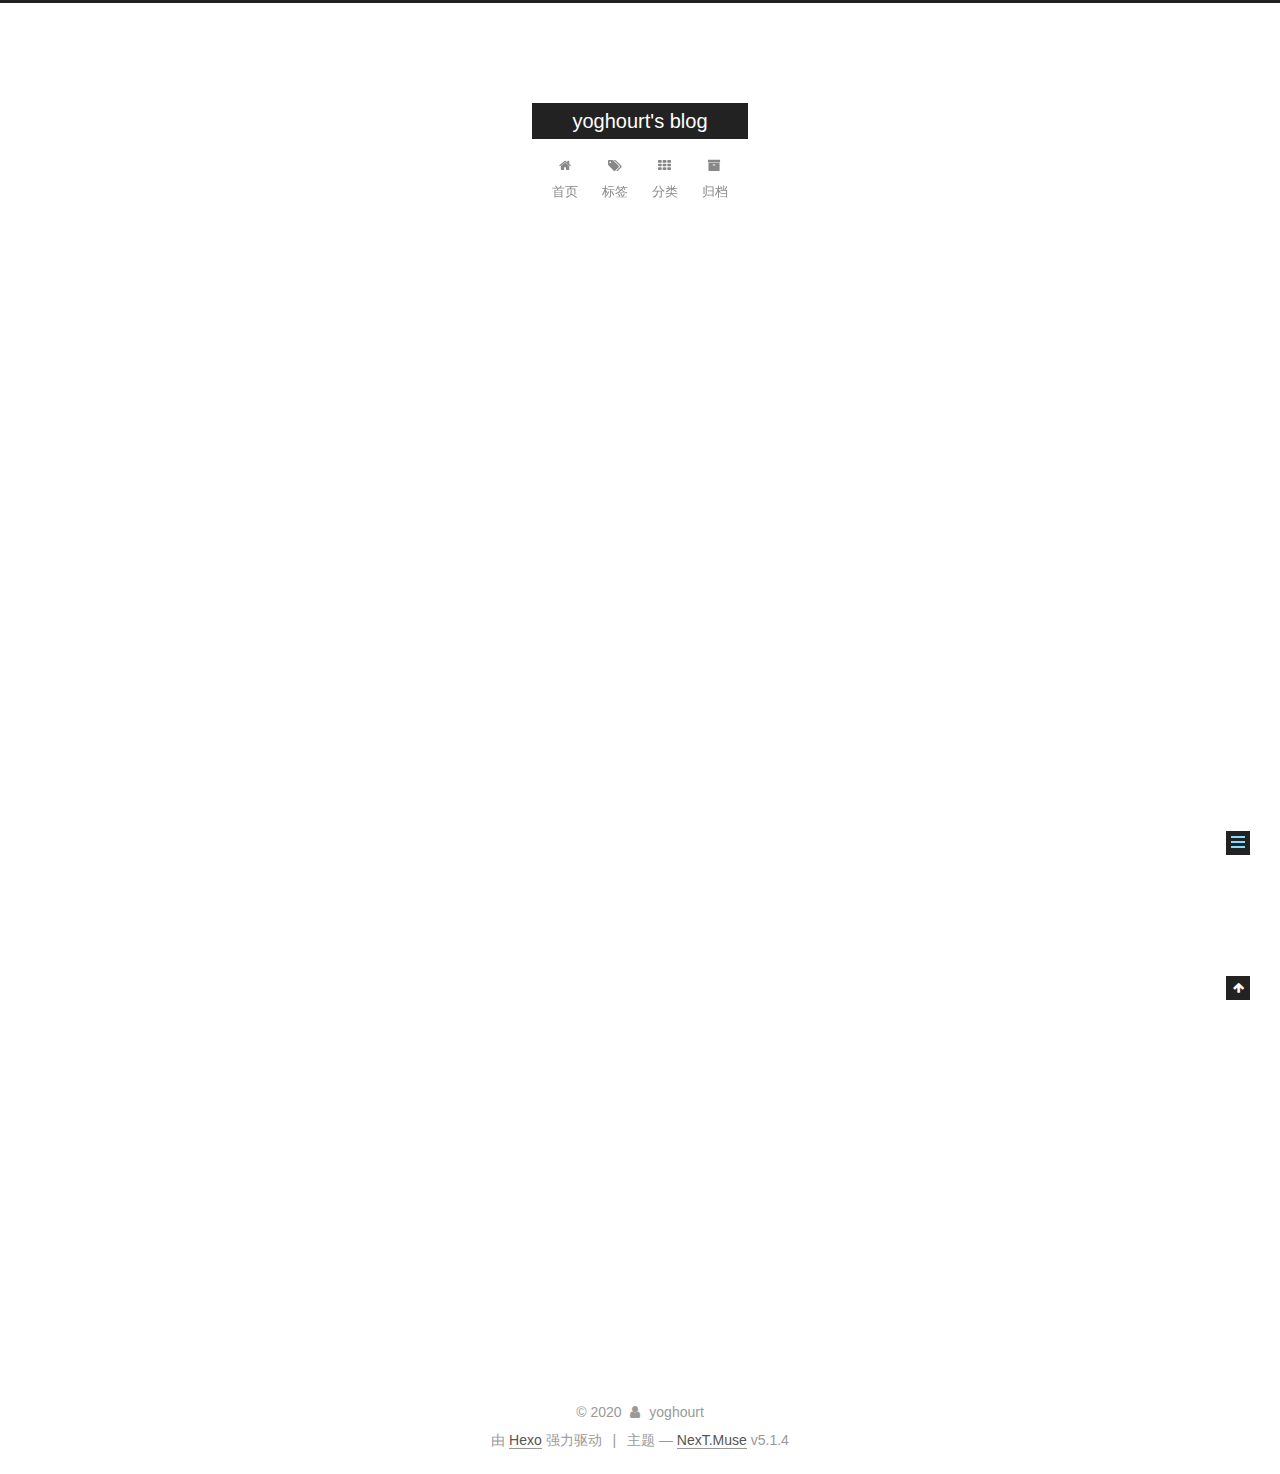
<file: 2020/07/15/hello-world/index.html>
<!DOCTYPE html>



  


<html class="theme-next muse use-motion" lang="zh-Hans">
<head>
  <meta charset="UTF-8"/>
<meta http-equiv="X-UA-Compatible" content="IE=edge" />
<meta name="viewport" content="width=device-width, initial-scale=1, maximum-scale=1"/>
<meta name="theme-color" content="#222">









<meta http-equiv="Cache-Control" content="no-transform" />
<meta http-equiv="Cache-Control" content="no-siteapp" />
















  
  
  <link href="/lib/fancybox/source/jquery.fancybox.css?v=2.1.5" rel="stylesheet" type="text/css" />







<link href="/lib/font-awesome/css/font-awesome.min.css?v=4.6.2" rel="stylesheet" type="text/css" />

<link href="/css/main.css?v=5.1.4" rel="stylesheet" type="text/css" />


  <link rel="apple-touch-icon" sizes="180x180" href="/images/apple-touch-icon-next.png?v=5.1.4">


  <link rel="icon" type="image/png" sizes="32x32" href="/images/favicon-32x32-next.png?v=5.1.4">


  <link rel="icon" type="image/png" sizes="16x16" href="/images/favicon-16x16-next.png?v=5.1.4">


  <link rel="mask-icon" href="/images/logo.svg?v=5.1.4" color="#222">





  <meta name="keywords" content="PS3,Games," />










<meta name="description" content="Welcome to Hexo! This is your very first post. Check documentation for more info. If you get any problems when using Hexo, you can find the answer in troubleshooting or you can ask me on GitHub. Quick">
<meta property="og:type" content="article">
<meta property="og:title" content="Hello World">
<meta property="og:url" content="http://yoursite.com/2020/07/15/hello-world/index.html">
<meta property="og:site_name" content="yoghourt&#39;s blog">
<meta property="og:description" content="Welcome to Hexo! This is your very first post. Check documentation for more info. If you get any problems when using Hexo, you can find the answer in troubleshooting or you can ask me on GitHub. Quick">
<meta property="article:published_time" content="2020-07-15T08:38:16.920Z">
<meta property="article:modified_time" content="2020-07-15T09:21:24.357Z">
<meta property="article:author" content="yoghourt">
<meta property="article:tag" content="PS3">
<meta property="article:tag" content="Games">
<meta name="twitter:card" content="summary">



<script type="text/javascript" id="hexo.configurations">
  var NexT = window.NexT || {};
  var CONFIG = {
    root: '/',
    scheme: 'Muse',
    version: '5.1.4',
    sidebar: {"position":"left","display":"post","offset":12,"b2t":false,"scrollpercent":false,"onmobile":false},
    fancybox: true,
    tabs: true,
    motion: {"enable":true,"async":false,"transition":{"post_block":"fadeIn","post_header":"slideDownIn","post_body":"slideDownIn","coll_header":"slideLeftIn","sidebar":"slideUpIn"}},
    duoshuo: {
      userId: '0',
      author: '博主'
    },
    algolia: {
      applicationID: '',
      apiKey: '',
      indexName: '',
      hits: {"per_page":10},
      labels: {"input_placeholder":"Search for Posts","hits_empty":"We didn't find any results for the search: ${query}","hits_stats":"${hits} results found in ${time} ms"}
    }
  };
</script>



  <link rel="canonical" href="http://yoursite.com/2020/07/15/hello-world/"/>





  <title>Hello World | yoghourt's blog</title>
  








<meta name="generator" content="Hexo 4.2.1"></head>

<body itemscope itemtype="http://schema.org/WebPage" lang="zh-Hans">

  
  
    
  

  <div class="container sidebar-position-left page-post-detail">
    <div class="headband"></div>

    <header id="header" class="header" itemscope itemtype="http://schema.org/WPHeader">
      <div class="header-inner"><div class="site-brand-wrapper">
  <div class="site-meta ">
    

    <div class="custom-logo-site-title">
      <a href="/"  class="brand" rel="start">
        <span class="logo-line-before"><i></i></span>
        <span class="site-title">yoghourt's blog</span>
        <span class="logo-line-after"><i></i></span>
      </a>
    </div>
      
        <p class="site-subtitle"></p>
      
  </div>

  <div class="site-nav-toggle">
    <button>
      <span class="btn-bar"></span>
      <span class="btn-bar"></span>
      <span class="btn-bar"></span>
    </button>
  </div>
</div>

<nav class="site-nav">
  

  
    <ul id="menu" class="menu">
      
        
        <li class="menu-item menu-item-home">
          <a href="/" rel="section">
            
              <i class="menu-item-icon fa fa-fw fa-home"></i> <br />
            
            首页
          </a>
        </li>
      
        
        <li class="menu-item menu-item-tags">
          <a href="/tags/" rel="section">
            
              <i class="menu-item-icon fa fa-fw fa-tags"></i> <br />
            
            标签
          </a>
        </li>
      
        
        <li class="menu-item menu-item-categories">
          <a href="/categories/" rel="section">
            
              <i class="menu-item-icon fa fa-fw fa-th"></i> <br />
            
            分类
          </a>
        </li>
      
        
        <li class="menu-item menu-item-archives">
          <a href="/archives/" rel="section">
            
              <i class="menu-item-icon fa fa-fw fa-archive"></i> <br />
            
            归档
          </a>
        </li>
      

      
    </ul>
  

  
</nav>



 </div>
    </header>

    <main id="main" class="main">
      <div class="main-inner">
        <div class="content-wrap">
          <div id="content" class="content">
            

  <div id="posts" class="posts-expand">
    

  

  
  
  

  <article class="post post-type-normal" itemscope itemtype="http://schema.org/Article">
  
  
  
  <div class="post-block">
    <link itemprop="mainEntityOfPage" href="http://yoursite.com/2020/07/15/hello-world/">

    <span hidden itemprop="author" itemscope itemtype="http://schema.org/Person">
      <meta itemprop="name" content="yoghourt">
      <meta itemprop="description" content="">
      <meta itemprop="image" content="/images/avatar.png">
    </span>

    <span hidden itemprop="publisher" itemscope itemtype="http://schema.org/Organization">
      <meta itemprop="name" content="yoghourt's blog">
    </span>

    
      <header class="post-header">

        
        
          <h1 class="post-title" itemprop="name headline">Hello World</h1>
        

        <div class="post-meta">
          <span class="post-time">
            
              <span class="post-meta-item-icon">
                <i class="fa fa-calendar-o"></i>
              </span>
              
                <span class="post-meta-item-text">发表于</span>
              
              <time title="创建于" itemprop="dateCreated datePublished" datetime="2020-07-15T16:38:16+08:00">
                2020-07-15
              </time>
            

            

            
          </span>

          
            <span class="post-category" >
            
              <span class="post-meta-divider">|</span>
            
              <span class="post-meta-item-icon">
                <i class="fa fa-folder-o"></i>
              </span>
              
                <span class="post-meta-item-text">分类于</span>
              
              
                <span itemprop="about" itemscope itemtype="http://schema.org/Thing">
                  <a href="/categories/Diary/" itemprop="url" rel="index">
                    <span itemprop="name">Diary</span>
                  </a>
                </span>

                
                
              
            </span>
          

          
            
          

          
          

          

          

          

        </div>
      </header>
    

    
    
    
    <div class="post-body" itemprop="articleBody">

      
      

      
        <p>Welcome to <a href="https://hexo.io/" target="_blank" rel="noopener">Hexo</a>! This is your very first post. Check <a href="https://hexo.io/docs/" target="_blank" rel="noopener">documentation</a> for more info. If you get any problems when using Hexo, you can find the answer in <a href="https://hexo.io/docs/troubleshooting.html" target="_blank" rel="noopener">troubleshooting</a> or you can ask me on <a href="https://github.com/hexojs/hexo/issues" target="_blank" rel="noopener">GitHub</a>.</p>
<h2 id="Quick-Start"><a href="#Quick-Start" class="headerlink" title="Quick Start"></a>Quick Start</h2><h3 id="Create-a-new-post"><a href="#Create-a-new-post" class="headerlink" title="Create a new post"></a>Create a new post</h3><figure class="highlight bash"><table><tr><td class="gutter"><pre><span class="line">1</span><br></pre></td><td class="code"><pre><span class="line">$ hexo new <span class="string">"My New Post"</span></span><br></pre></td></tr></table></figure>

<p>More info: <a href="https://hexo.io/docs/writing.html" target="_blank" rel="noopener">Writing</a></p>
<h3 id="Run-server"><a href="#Run-server" class="headerlink" title="Run server"></a>Run server</h3><figure class="highlight bash"><table><tr><td class="gutter"><pre><span class="line">1</span><br></pre></td><td class="code"><pre><span class="line">$ hexo server</span><br></pre></td></tr></table></figure>

<p>More info: <a href="https://hexo.io/docs/server.html" target="_blank" rel="noopener">Server</a></p>
<h3 id="Generate-static-files"><a href="#Generate-static-files" class="headerlink" title="Generate static files"></a>Generate static files</h3><figure class="highlight bash"><table><tr><td class="gutter"><pre><span class="line">1</span><br></pre></td><td class="code"><pre><span class="line">$ hexo generate</span><br></pre></td></tr></table></figure>

<p>More info: <a href="https://hexo.io/docs/generating.html" target="_blank" rel="noopener">Generating</a></p>
<h3 id="Deploy-to-remote-sites"><a href="#Deploy-to-remote-sites" class="headerlink" title="Deploy to remote sites"></a>Deploy to remote sites</h3><figure class="highlight bash"><table><tr><td class="gutter"><pre><span class="line">1</span><br></pre></td><td class="code"><pre><span class="line">$ hexo deploy</span><br></pre></td></tr></table></figure>

<p>More info: <a href="https://hexo.io/docs/one-command-deployment.html" target="_blank" rel="noopener">Deployment</a></p>

      
    </div>
    
    
    

    

    

    

    <footer class="post-footer">
      
        <div class="post-tags">
          
            <a href="/tags/PS3/" rel="tag"># PS3</a>
          
            <a href="/tags/Games/" rel="tag"># Games</a>
          
        </div>
      

      
      
      

      

      
      
    </footer>
  </div>
  
  
  
  </article>



    <div class="post-spread">
      
    </div>
  </div>


          </div>
          


          

  



        </div>
        
          
  
  <div class="sidebar-toggle">
    <div class="sidebar-toggle-line-wrap">
      <span class="sidebar-toggle-line sidebar-toggle-line-first"></span>
      <span class="sidebar-toggle-line sidebar-toggle-line-middle"></span>
      <span class="sidebar-toggle-line sidebar-toggle-line-last"></span>
    </div>
  </div>

  <aside id="sidebar" class="sidebar">
    
    <div class="sidebar-inner">

      

      
        <ul class="sidebar-nav motion-element">
          <li class="sidebar-nav-toc sidebar-nav-active" data-target="post-toc-wrap">
            文章目录
          </li>
          <li class="sidebar-nav-overview" data-target="site-overview-wrap">
            站点概览
          </li>
        </ul>
      

      <section class="site-overview-wrap sidebar-panel">
        <div class="site-overview">
          <div class="site-author motion-element" itemprop="author" itemscope itemtype="http://schema.org/Person">
            
              <img class="site-author-image" itemprop="image"
                src="/images/avatar.png"
                alt="yoghourt" />
            
              <p class="site-author-name" itemprop="name">yoghourt</p>
              <p class="site-description motion-element" itemprop="description">what are you waiting for</p>
          </div>

          <nav class="site-state motion-element">

            
              <div class="site-state-item site-state-posts">
              
                <a href="/archives/%7C%7C%20archive">
              
                  <span class="site-state-item-count">1</span>
                  <span class="site-state-item-name">日志</span>
                </a>
              </div>
            

            
              
              
              <div class="site-state-item site-state-categories">
                <a href="/categories/index.html">
                  <span class="site-state-item-count">1</span>
                  <span class="site-state-item-name">分类</span>
                </a>
              </div>
            

            
              
              
              <div class="site-state-item site-state-tags">
                <a href="/tags/index.html">
                  <span class="site-state-item-count">2</span>
                  <span class="site-state-item-name">标签</span>
                </a>
              </div>
            

          </nav>

          

          

          
          

          
          

          

        </div>
      </section>

      
      <!--noindex-->
        <section class="post-toc-wrap motion-element sidebar-panel sidebar-panel-active">
          <div class="post-toc">

            
              
            

            
              <div class="post-toc-content"><ol class="nav"><li class="nav-item nav-level-2"><a class="nav-link" href="#Quick-Start"><span class="nav-number">1.</span> <span class="nav-text">Quick Start</span></a><ol class="nav-child"><li class="nav-item nav-level-3"><a class="nav-link" href="#Create-a-new-post"><span class="nav-number">1.1.</span> <span class="nav-text">Create a new post</span></a></li><li class="nav-item nav-level-3"><a class="nav-link" href="#Run-server"><span class="nav-number">1.2.</span> <span class="nav-text">Run server</span></a></li><li class="nav-item nav-level-3"><a class="nav-link" href="#Generate-static-files"><span class="nav-number">1.3.</span> <span class="nav-text">Generate static files</span></a></li><li class="nav-item nav-level-3"><a class="nav-link" href="#Deploy-to-remote-sites"><span class="nav-number">1.4.</span> <span class="nav-text">Deploy to remote sites</span></a></li></ol></li></ol></div>
            

          </div>
        </section>
      <!--/noindex-->
      

      

    </div>
  </aside>


        
      </div>
    </main>

    <footer id="footer" class="footer">
      <div class="footer-inner">
        <div class="copyright">&copy; <span itemprop="copyrightYear">2020</span>
  <span class="with-love">
    <i class="fa fa-user"></i>
  </span>
  <span class="author" itemprop="copyrightHolder">yoghourt</span>

  
</div>


  <div class="powered-by">由 <a class="theme-link" target="_blank" href="https://hexo.io">Hexo</a> 强力驱动</div>



  <span class="post-meta-divider">|</span>



  <div class="theme-info">主题 &mdash; <a class="theme-link" target="_blank" href="https://github.com/iissnan/hexo-theme-next">NexT.Muse</a> v5.1.4</div>




        







        
      </div>
    </footer>

    
      <div class="back-to-top">
        <i class="fa fa-arrow-up"></i>
        
      </div>
    

    

  </div>

  

<script type="text/javascript">
  if (Object.prototype.toString.call(window.Promise) !== '[object Function]') {
    window.Promise = null;
  }
</script>









  












  
  
    <script type="text/javascript" src="/lib/jquery/index.js?v=2.1.3"></script>
  

  
  
    <script type="text/javascript" src="/lib/fastclick/lib/fastclick.min.js?v=1.0.6"></script>
  

  
  
    <script type="text/javascript" src="/lib/jquery_lazyload/jquery.lazyload.js?v=1.9.7"></script>
  

  
  
    <script type="text/javascript" src="/lib/velocity/velocity.min.js?v=1.2.1"></script>
  

  
  
    <script type="text/javascript" src="/lib/velocity/velocity.ui.min.js?v=1.2.1"></script>
  

  
  
    <script type="text/javascript" src="/lib/fancybox/source/jquery.fancybox.pack.js?v=2.1.5"></script>
  


  


  <script type="text/javascript" src="/js/src/utils.js?v=5.1.4"></script>

  <script type="text/javascript" src="/js/src/motion.js?v=5.1.4"></script>



  
  

  
  <script type="text/javascript" src="/js/src/scrollspy.js?v=5.1.4"></script>
<script type="text/javascript" src="/js/src/post-details.js?v=5.1.4"></script>



  


  <script type="text/javascript" src="/js/src/bootstrap.js?v=5.1.4"></script>



  


  




	





  





  












  





  

  

  

  
  

  

  

  

</body>
</html>
</file>
<file: css/main.css>
/* normalize.css v3.0.2 | MIT License | git.io/normalize */
html {
  font-family: sans-serif; /* 1 */
  -ms-text-size-adjust: 100%; /* 2 */
  -webkit-text-size-adjust: 100%; /* 2 */
}
body {
  margin: 0;
}
article,
aside,
details,
figcaption,
figure,
footer,
header,
hgroup,
main,
menu,
nav,
section,
summary {
  display: block;
}
audio,
canvas,
progress,
video {
  display: inline-block; /* 1 */
  vertical-align: baseline; /* 2 */
}
audio:not([controls]) {
  display: none;
  height: 0;
}
[hidden],
template {
  display: none;
}
a {
  background-color: transparent;
}
a:active,
a:hover {
  outline: 0;
}
abbr[title] {
  border-bottom: 1px dotted;
}
b,
strong {
  font-weight: bold;
}
dfn {
  font-style: italic;
}
h1 {
  font-size: 2em;
  margin: 0.67em 0;
}
mark {
  background: #ff0;
  color: #000;
}
small {
  font-size: 80%;
}
sub,
sup {
  font-size: 75%;
  line-height: 0;
  position: relative;
  vertical-align: baseline;
}
sup {
  top: -0.5em;
}
sub {
  bottom: -0.25em;
}
img {
  border: 0;
}
svg:not(:root) {
  overflow: hidden;
}
figure {
  margin: 1em 40px;
}
hr {
  -moz-box-sizing: content-box;
  box-sizing: content-box;
  height: 0;
}
pre {
  overflow: auto;
}
code,
kbd,
pre,
samp {
  font-family: monospace, monospace;
  font-size: 1em;
}
button,
input,
optgroup,
select,
textarea {
  color: inherit; /* 1 */
  font: inherit; /* 2 */
  margin: 0; /* 3 */
}
button {
  overflow: visible;
}
button,
select {
  text-transform: none;
}
button,
html input[type="button"],
input[type="reset"],
input[type="submit"] {
  -webkit-appearance: button; /* 2 */
  cursor: pointer; /* 3 */
}
button[disabled],
html input[disabled] {
  cursor: default;
}
button::-moz-focus-inner,
input::-moz-focus-inner {
  border: 0;
  padding: 0;
}
input {
  line-height: normal;
}
input[type="checkbox"],
input[type="radio"] {
  box-sizing: border-box; /* 1 */
  padding: 0; /* 2 */
}
input[type="number"]::-webkit-inner-spin-button,
input[type="number"]::-webkit-outer-spin-button {
  height: auto;
}
input[type="search"] {
  -webkit-appearance: textfield; /* 1 */
  -moz-box-sizing: content-box;
  -webkit-box-sizing: content-box; /* 2 */
  box-sizing: content-box;
}
input[type="search"]::-webkit-search-cancel-button,
input[type="search"]::-webkit-search-decoration {
  -webkit-appearance: none;
}
fieldset {
  border: 1px solid #c0c0c0;
  margin: 0 2px;
  padding: 0.35em 0.625em 0.75em;
}
legend {
  border: 0; /* 1 */
  padding: 0; /* 2 */
}
textarea {
  overflow: auto;
}
optgroup {
  font-weight: bold;
}
table {
  border-collapse: collapse;
  border-spacing: 0;
}
td,
th {
  padding: 0;
}
::selection {
  background: #262a30;
  color: #fff;
}
body {
  position: relative;
  font-family: 'Lato', "PingFang SC", "Microsoft YaHei", sans-serif;
  font-size: 14px;
  line-height: 2;
  color: #555;
  background: #fff;
}
@media (max-width: 767px) {
  body {
    padding-right: 0 !important;
  }
}
@media (min-width: 768px) and (max-width: 991px) {
  body {
    padding-right: 0 !important;
  }
}
@media (min-width: 1600px) {
  body {
    font-size: 16px;
  }
}
h1,
h2,
h3,
h4,
h5,
h6 {
  margin: 0;
  padding: 0;
  font-weight: bold;
  line-height: 1.5;
  font-family: 'Lato', "PingFang SC", "Microsoft YaHei", sans-serif;
}
h2,
h3,
h4,
h5,
h6 {
  margin: 20px 0 15px;
}
h1 {
  font-size: 22px;
}
@media (max-width: 767px) {
  h1 {
    font-size: 18px;
  }
}
h2 {
  font-size: 20px;
}
@media (max-width: 767px) {
  h2 {
    font-size: 16px;
  }
}
h3 {
  font-size: 18px;
}
@media (max-width: 767px) {
  h3 {
    font-size: 14px;
  }
}
h4 {
  font-size: 16px;
}
@media (max-width: 767px) {
  h4 {
    font-size: 12px;
  }
}
h5 {
  font-size: 14px;
}
@media (max-width: 767px) {
  h5 {
    font-size: 10px;
  }
}
h6 {
  font-size: 12px;
}
@media (max-width: 767px) {
  h6 {
    font-size: 8px;
  }
}
p {
  margin: 0 0 20px 0;
}
a {
  color: #555;
  text-decoration: none;
  outline: none;
  border-bottom: 1px solid #999;
  word-wrap: break-word;
}
a:hover {
  color: #222;
  border-bottom-color: #222;
}
blockquote {
  margin: 0;
  padding: 0;
}
img {
  display: block;
  margin: auto;
  max-width: 100%;
  height: auto;
}
hr {
  margin: 40px 0;
  height: 3px;
  border: none;
  background-color: #ddd;
  background-image: repeating-linear-gradient(-45deg, #fff, #fff 4px, transparent 4px, transparent 8px);
}
blockquote {
  padding: 0 15px;
  color: #666;
  border-left: 4px solid #ddd;
}
blockquote cite::before {
  content: "-";
  padding: 0 5px;
}
dt {
  font-weight: 700;
}
dd {
  margin: 0;
  padding: 0;
}
kbd {
  border: 1px solid #ccc;
  border-radius: 0.2em;
  box-shadow: 0.1em 0.1em 0.2em rgba(0,0,0,0.1);
  background-color: #f9f9f9;
  font-family: inherit;
  background-image: -webkit-linear-gradient(top, #eee, #fff, #eee);
  padding: 0.1em 0.3em;
  white-space: nowrap;
}
.text-left {
  text-align: left;
}
.text-center {
  text-align: center;
}
.text-right {
  text-align: right;
}
.text-justify {
  text-align: justify;
}
.text-nowrap {
  white-space: nowrap;
}
.text-lowercase {
  text-transform: lowercase;
}
.text-uppercase {
  text-transform: uppercase;
}
.text-capitalize {
  text-transform: capitalize;
}
.center-block {
  display: block;
  margin-left: auto;
  margin-right: auto;
}
.clearfix:before,
.clearfix:after {
  content: " ";
  display: table;
}
.clearfix:after {
  clear: both;
}
.pullquote {
  width: 45%;
}
.pullquote.left {
  float: left;
  margin-left: 5px;
  margin-right: 10px;
}
.pullquote.right {
  float: right;
  margin-left: 10px;
  margin-right: 5px;
}
.affix.affix.affix {
  position: fixed;
}
.translation {
  margin-top: -20px;
  font-size: 14px;
  color: #999;
}
.scrollbar-measure {
  width: 100px;
  height: 100px;
  overflow: scroll;
  position: absolute;
  top: -9999px;
}
.use-motion .motion-element {
  opacity: 0;
}
table {
  margin: 20px 0;
  width: 100%;
  border-collapse: collapse;
  border-spacing: 0;
  border: 1px solid #ddd;
  font-size: 14px;
  table-layout: fixed;
  word-wrap: break-all;
}
table>tbody>tr:nth-of-type(odd) {
  background-color: #f9f9f9;
}
table>tbody>tr:hover {
  background-color: #f5f5f5;
}
caption,
th,
td {
  padding: 8px;
  text-align: left;
  vertical-align: middle;
  font-weight: normal;
}
th,
td {
  border-bottom: 3px solid #ddd;
  border-right: 1px solid #eee;
}
th {
  padding-bottom: 10px;
  font-weight: 700;
}
td {
  border-bottom-width: 1px;
}
html,
body {
  height: 100%;
}
.container {
  position: relative;
  min-height: 100%;
}
.header-inner {
  margin: 0 auto;
  padding: 100px 0 70px;
  width: 700px;
}
@media (min-width: 1600px) {
  .container .header-inner {
    width: 900px;
  }
}
.main {
  padding-bottom: 150px;
}
.main-inner {
  margin: 0 auto;
  width: 700px;
}
@media (min-width: 1600px) {
  .container .main-inner {
    width: 900px;
  }
}
.footer {
  position: absolute;
  left: 0;
  bottom: 0;
  width: 100%;
  min-height: 50px;
}
.footer-inner {
  box-sizing: border-box;
  margin: 20px auto;
  width: 700px;
}
@media (min-width: 1600px) {
  .container .footer-inner {
    width: 900px;
  }
}
pre,
.highlight {
  overflow: auto;
  margin: 20px 0;
  padding: 0;
  font-size: 13px;
  color: #4d4d4c;
  background: #f7f7f7;
  line-height: 1.6;
}
pre,
code {
  font-family: consolas, Menlo, "PingFang SC", "Microsoft YaHei", monospace;
}
code {
  padding: 2px 4px;
  word-wrap: break-word;
  color: #555;
  background: #eee;
  border-radius: 3px;
  font-size: 13px;
}
pre {
  padding: 10px;
}
pre code {
  padding: 0;
  color: #4d4d4c;
  background: none;
  text-shadow: none;
}
.highlight {
  border-radius: 1px;
}
.highlight pre {
  border: none;
  margin: 0;
  padding: 10px 0;
}
.highlight table {
  margin: 0;
  width: auto;
  border: none;
}
.highlight td {
  border: none;
  padding: 0;
}
.highlight figcaption {
  font-size: 1em;
  color: #4d4d4c;
  line-height: 1em;
  margin-bottom: 1em;
}
.highlight figcaption:before,
.highlight figcaption:after {
  content: " ";
  display: table;
}
.highlight figcaption:after {
  clear: both;
}
.highlight figcaption a {
  float: right;
  color: #4d4d4c;
}
.highlight figcaption a:hover {
  border-bottom-color: #4d4d4c;
}
.highlight .gutter pre {
  padding-left: 10px;
  padding-right: 10px;
  color: #869194;
  text-align: right;
  background-color: #eff2f3;
}
.highlight .code pre {
  width: 100%;
  padding-left: 10px;
  padding-right: 10px;
  background-color: #f7f7f7;
}
.highlight .line {
  height: 20px;
}
.gutter {
  -webkit-user-select: none;
  -moz-user-select: none;
  -ms-user-select: none;
  user-select: none;
}
.gist table {
  width: auto;
}
.gist table td {
  border: none;
}
pre .deletion {
  background: #fdd;
}
pre .addition {
  background: #dfd;
}
pre .meta {
  color: #8959a8;
}
pre .comment {
  color: #8e908c;
}
pre .variable,
pre .attribute,
pre .tag,
pre .regexp,
pre .ruby .constant,
pre .xml .tag .title,
pre .xml .pi,
pre .xml .doctype,
pre .html .doctype,
pre .css .id,
pre .css .class,
pre .css .pseudo {
  color: #c82829;
}
pre .number,
pre .preprocessor,
pre .built_in,
pre .literal,
pre .params,
pre .constant,
pre .command {
  color: #f5871f;
}
pre .ruby .class .title,
pre .css .rules .attribute,
pre .string,
pre .value,
pre .inheritance,
pre .header,
pre .ruby .symbol,
pre .xml .cdata,
pre .special,
pre .number,
pre .formula {
  color: #718c00;
}
pre .title,
pre .css .hexcolor {
  color: #3e999f;
}
pre .function,
pre .python .decorator,
pre .python .title,
pre .ruby .function .title,
pre .ruby .title .keyword,
pre .perl .sub,
pre .javascript .title,
pre .coffeescript .title {
  color: #4271ae;
}
pre .keyword,
pre .javascript .function {
  color: #8959a8;
}
.full-image.full-image.full-image.full-image {
  border: none;
  max-width: 100%;
  width: auto;
  margin: 20px auto 25px;
}
@media (min-width: 992px) {
  .full-image.full-image.full-image.full-image {
    max-width: none;
    width: 110%;
    margin: 25px -5%;
  }
}
.blockquote-center,
.page-home .post-type-quote blockquote,
.page-post-detail .post-type-quote blockquote {
  position: relative;
  margin: 40px 0;
  padding: 0;
  border-left: none;
  text-align: center;
}
.blockquote-center::before,
.page-home .post-type-quote blockquote::before,
.page-post-detail .post-type-quote blockquote::before,
.blockquote-center::after,
.page-home .post-type-quote blockquote::after,
.page-post-detail .post-type-quote blockquote::after {
  position: absolute;
  content: ' ';
  display: block;
  width: 100%;
  height: 24px;
  opacity: 0.2;
  background-repeat: no-repeat;
  background-position: 0 -6px;
  background-size: 22px 22px;
}
.blockquote-center::before,
.page-home .post-type-quote blockquote::before,
.page-post-detail .post-type-quote blockquote::before {
  top: -20px;
  background-image: url("../images/quote-l.svg");
  border-top: 1px solid #ccc;
}
.blockquote-center::after,
.page-home .post-type-quote blockquote::after,
.page-post-detail .post-type-quote blockquote::after {
  bottom: -20px;
  background-image: url("../images/quote-r.svg");
  border-bottom: 1px solid #ccc;
  background-position: 100% 8px;
}
.blockquote-center p,
.page-home .post-type-quote blockquote p,
.page-post-detail .post-type-quote blockquote p,
.blockquote-center div,
.page-home .post-type-quote blockquote div,
.page-post-detail .post-type-quote blockquote div {
  text-align: center;
}
.post .post-body .group-picture img {
  box-sizing: border-box;
  padding: 0 3px;
  border: none;
}
.post .group-picture-row {
  overflow: hidden;
  margin-top: 6px;
}
.post .group-picture-row:first-child {
  margin-top: 0;
}
.post .group-picture-column {
  float: left;
}
.page-post-detail .post-body .group-picture-column {
  float: none;
  margin-top: 10px;
  width: auto !important;
}
.page-post-detail .post-body .group-picture-column img {
  margin: 0 auto;
}
.page-archive .group-picture-container {
  overflow: hidden;
}
.page-archive .group-picture-row {
  float: left;
}
.page-archive .group-picture-row:first-child {
  margin-top: 6px;
}
.page-archive .group-picture-column {
  max-width: 150px;
  max-height: 150px;
}
.post-body .note {
  position: relative;
  padding: 15px;
  margin-bottom: 20px;
  border: 1px solid #eee;
  border-left-width: 5px;
  border-radius: 3px;
}
.post-body .note h2,
.post-body .note h3,
.post-body .note h4,
.post-body .note h5,
.post-body .note h6 {
  margin-top: 0;
  margin-bottom: 0;
  border-bottom: initial;
  padding-top: 0 !important;
}
.post-body .note p:first-child,
.post-body .note ul:first-child,
.post-body .note ol:first-child,
.post-body .note table:first-child,
.post-body .note pre:first-child,
.post-body .note blockquote:first-child {
  margin-top: 0;
}
.post-body .note p:last-child,
.post-body .note ul:last-child,
.post-body .note ol:last-child,
.post-body .note table:last-child,
.post-body .note pre:last-child,
.post-body .note blockquote:last-child {
  margin-bottom: 0;
}
.post-body .note.default {
  border-left-color: #777;
}
.post-body .note.default h2,
.post-body .note.default h3,
.post-body .note.default h4,
.post-body .note.default h5,
.post-body .note.default h6 {
  color: #777;
}
.post-body .note.primary {
  border-left-color: #6f42c1;
}
.post-body .note.primary h2,
.post-body .note.primary h3,
.post-body .note.primary h4,
.post-body .note.primary h5,
.post-body .note.primary h6 {
  color: #6f42c1;
}
.post-body .note.info {
  border-left-color: #428bca;
}
.post-body .note.info h2,
.post-body .note.info h3,
.post-body .note.info h4,
.post-body .note.info h5,
.post-body .note.info h6 {
  color: #428bca;
}
.post-body .note.success {
  border-left-color: #5cb85c;
}
.post-body .note.success h2,
.post-body .note.success h3,
.post-body .note.success h4,
.post-body .note.success h5,
.post-body .note.success h6 {
  color: #5cb85c;
}
.post-body .note.warning {
  border-left-color: #f0ad4e;
}
.post-body .note.warning h2,
.post-body .note.warning h3,
.post-body .note.warning h4,
.post-body .note.warning h5,
.post-body .note.warning h6 {
  color: #f0ad4e;
}
.post-body .note.danger {
  border-left-color: #d9534f;
}
.post-body .note.danger h2,
.post-body .note.danger h3,
.post-body .note.danger h4,
.post-body .note.danger h5,
.post-body .note.danger h6 {
  color: #d9534f;
}
.post-body .label {
  display: inline;
  padding: 0 2px;
  white-space: nowrap;
}
.post-body .label.default {
  background-color: #f0f0f0;
}
.post-body .label.primary {
  background-color: #efe6f7;
}
.post-body .label.info {
  background-color: #e5f2f8;
}
.post-body .label.success {
  background-color: #e7f4e9;
}
.post-body .label.warning {
  background-color: #fcf6e1;
}
.post-body .label.danger {
  background-color: #fae8eb;
}
.post-body .tabs {
  position: relative;
  display: block;
  margin-bottom: 20px;
  padding-top: 10px;
}
.post-body .tabs ul.nav-tabs {
  margin: 0;
  padding: 0;
  display: flex;
  margin-bottom: -1px;
}
@media (max-width: 413px) {
  .post-body .tabs ul.nav-tabs {
    display: block;
    margin-bottom: 5px;
  }
}
.post-body .tabs ul.nav-tabs li.tab {
  list-style-type: none !important;
  margin: 0 0.25em 0 0;
  border-top: 3px solid transparent;
  border-left: 1px solid transparent;
  border-right: 1px solid transparent;
}
@media (max-width: 413px) {
  .post-body .tabs ul.nav-tabs li.tab {
    margin: initial;
    border-top: 1px solid transparent;
    border-left: 3px solid transparent;
    border-right: 1px solid transparent;
    border-bottom: 1px solid transparent;
  }
}
.post-body .tabs ul.nav-tabs li.tab a {
  outline: 0;
  border-bottom: initial;
  display: block;
  line-height: 1.8em;
  padding: 0.25em 0.75em;
  transition-duration: 0.2s;
  transition-timing-function: ease-out;
  transition-delay: 0s;
}
.post-body .tabs ul.nav-tabs li.tab a i {
  width: 1.285714285714286em;
}
.post-body .tabs ul.nav-tabs li.tab.active {
  border-top: 3px solid #fc6423;
  border-left: 1px solid #ddd;
  border-right: 1px solid #ddd;
  background-color: #fff;
}
@media (max-width: 413px) {
  .post-body .tabs ul.nav-tabs li.tab.active {
    border-top: 1px solid #ddd;
    border-left: 3px solid #fc6423;
    border-right: 1px solid #ddd;
    border-bottom: 1px solid #ddd;
  }
}
.post-body .tabs ul.nav-tabs li.tab.active a {
  cursor: default;
  color: #555;
}
.post-body .tabs .tab-content {
  background-color: #fff;
}
.post-body .tabs .tab-content .tab-pane {
  border: 1px solid #ddd;
  padding: 20px 20px 0 20px;
}
.post-body .tabs .tab-content .tab-pane:not(.active) {
  display: none !important;
}
.post-body .tabs .tab-content .tab-pane.active {
  display: block !important;
}
.btn {
  display: inline-block;
  padding: 0 20px;
  font-size: 14px;
  color: #fff;
  background: #222;
  border: 2px solid #222;
  text-decoration: none;
  border-radius: 0;
  transition-property: background-color;
  transition-duration: 0.2s;
  transition-timing-function: ease-in-out;
  transition-delay: 0s;
  line-height: 2;
}
.btn:hover {
  border-color: #222;
  color: #222;
  background: #fff;
}
.btn +.btn {
  margin: 0 0 8px 8px;
}
.btn .fa-fw {
  width: 1.285714285714286em;
  text-align: left;
}
.btn-bar {
  display: block;
  width: 22px;
  height: 2px;
  background: #555;
  border-radius: 1px;
}
.btn-bar+.btn-bar {
  margin-top: 4px;
}
.pagination {
  margin: 120px 0 40px;
  text-align: center;
  border-top: 1px solid #eee;
}
.page-number-basic,
.pagination .prev,
.pagination .next,
.pagination .page-number,
.pagination .space {
  display: inline-block;
  position: relative;
  top: -1px;
  margin: 0 10px;
  padding: 0 11px;
}
@media (max-width: 767px) {
  .page-number-basic,
  .pagination .prev,
  .pagination .next,
  .pagination .page-number,
  .pagination .space {
    margin: 0 5px;
  }
}
.pagination .prev,
.pagination .next,
.pagination .page-number {
  border-bottom: 0;
  border-top: 1px solid #eee;
  transition-property: border-color;
  transition-duration: 0.2s;
  transition-timing-function: ease-in-out;
  transition-delay: 0s;
}
.pagination .prev:hover,
.pagination .next:hover,
.pagination .page-number:hover {
  border-top-color: #222;
}
.pagination .space {
  padding: 0;
  margin: 0;
}
.pagination .prev {
  margin-left: 0;
}
.pagination .next {
  margin-right: 0;
}
.pagination .page-number.current {
  color: #fff;
  background: #ccc;
  border-top-color: #ccc;
}
@media (max-width: 767px) {
  .pagination {
    border-top: none;
  }
  .pagination .prev,
  .pagination .next,
  .pagination .page-number {
    margin-bottom: 10px;
    border-top: 0;
    border-bottom: 1px solid #eee;
    padding: 0 10px;
  }
  .pagination .prev:hover,
  .pagination .next:hover,
  .pagination .page-number:hover {
    border-bottom-color: #222;
  }
}
.comments {
  margin: 60px 20px 0;
}
.tag-cloud {
  text-align: center;
}
.tag-cloud a {
  display: inline-block;
  margin: 10px;
}
.back-to-top {
  box-sizing: border-box;
  position: fixed;
  bottom: -100px;
  right: 30px;
  z-index: 1050;
  padding: 0 6px;
  width: 24px;
  background: #222;
  font-size: 12px;
  opacity: 1;
  color: #fff;
  cursor: pointer;
  text-align: center;
  -webkit-transform: translateZ(0);
  transition-property: bottom;
  transition-duration: 0.2s;
  transition-timing-function: ease-in-out;
  transition-delay: 0s;
}
@media (min-width: 768px) and (max-width: 991px) {
  .back-to-top {
    display: none !important;
  }
}
@media (max-width: 767px) {
  .back-to-top {
    display: none !important;
  }
}
.back-to-top.back-to-top-on {
  bottom: 19px;
}
.header {
  background: transparent;
}
.header-inner {
  position: relative;
}
.headband {
  height: 3px;
  background: #222;
}
.site-meta {
  margin: 0;
  text-align: center;
}
@media (max-width: 767px) {
  .site-meta {
    text-align: center;
  }
}
.brand {
  position: relative;
  display: inline-block;
  padding: 0 40px;
  color: #fff;
  background: #222;
  border-bottom: none;
}
.brand:hover {
  color: #fff;
}
.logo {
  display: inline-block;
  margin-right: 5px;
  line-height: 36px;
  vertical-align: top;
}
.site-title {
  display: inline-block;
  vertical-align: top;
  line-height: 36px;
  font-size: 20px;
  font-weight: normal;
  font-family: 'Lato', "PingFang SC", "Microsoft YaHei", sans-serif;
}
.site-subtitle {
  margin-top: 10px;
  font-size: 13px;
  color: #999;
}
.use-motion .brand {
  opacity: 0;
}
.use-motion .logo,
.use-motion .site-title,
.use-motion .site-subtitle {
  opacity: 0;
  position: relative;
  top: -10px;
}
.site-nav-toggle {
  display: none;
  position: absolute;
  top: 10px;
  left: 10px;
}
@media (max-width: 767px) {
  .site-nav-toggle {
    display: block;
  }
}
.site-nav-toggle button {
  margin-top: 2px;
  padding: 9px 10px;
  background: transparent;
  border: none;
}
@media (max-width: 767px) {
  .site-nav {
    display: none;
    margin: 0 -10px;
    padding: 0 10px;
    clear: both;
    border-top: 1px solid #ddd;
  }
}
@media (min-width: 768px) and (max-width: 991px) {
  .site-nav {
    display: block !important;
  }
}
@media (min-width: 992px) {
  .site-nav {
    display: block !important;
  }
}
.menu {
  margin-top: 20px;
  padding-left: 0;
  text-align: center;
}
.menu .menu-item {
  display: inline-block;
  margin: 0 10px;
  list-style: none;
}
@media screen and (max-width: 767px) {
  .menu .menu-item {
    margin-top: 10px;
  }
}
.menu .menu-item a {
  display: block;
  font-size: 13px;
  line-height: inherit;
  border-bottom: 1px solid transparent;
  transition-property: border-color;
  transition-duration: 0.2s;
  transition-timing-function: ease-in-out;
  transition-delay: 0s;
}
.menu .menu-item a:hover {
  border-bottom-color: #222;
}
.menu .menu-item .fa {
  margin-right: 5px;
}
.use-motion .menu-item {
  opacity: 0;
}
.post-body {
  font-family: 'Lato', "PingFang SC", "Microsoft YaHei", sans-serif;
}
@media (max-width: 767px) {
  .post-body {
    word-break: break-word;
  }
}
.post-body .fancybox img {
  display: block !important;
  margin: 0 auto;
  cursor: pointer;
  cursor: zoom-in;
  cursor: -webkit-zoom-in;
}
.post-body .image-caption,
.post-body .figure .caption {
  margin: -20px auto 15px;
  text-align: center;
  font-size: 14px;
  color: #999;
  font-weight: bold;
  line-height: 1;
}
.post-sticky-flag {
  display: inline-block;
  font-size: 16px;
  -ms-transform: rotate(30deg);
  -webkit-transform: rotate(30deg);
  -moz-transform: rotate(30deg);
  -ms-transform: rotate(30deg);
  -o-transform: rotate(30deg);
  transform: rotate(30deg);
}
.use-motion .post-block,
.use-motion .pagination,
.use-motion .comments {
  opacity: 0;
}
.use-motion .post-header {
  opacity: 0;
}
.use-motion .post-body {
  opacity: 0;
}
.use-motion .collection-title {
  opacity: 0;
}
.posts-expand {
  padding-top: 40px;
}
@media (max-width: 767px) {
  .posts-expand {
    margin: 0 20px;
  }
  .post-body pre .gutter pre {
    padding-right: 10px;
  }
  .post-body .highlight {
    margin-left: 0px;
    margin-right: 0px;
    padding: 0;
  }
  .post-body .highlight .gutter pre {
    padding-right: 10px;
  }
}
@media (min-width: 992px) {
  .posts-expand .post-body {
    text-align: justify;
  }
}
.posts-expand .post-body h2,
.posts-expand .post-body h3,
.posts-expand .post-body h4,
.posts-expand .post-body h5,
.posts-expand .post-body h6 {
  padding-top: 10px;
}
.posts-expand .post-body h2 .header-anchor,
.posts-expand .post-body h3 .header-anchor,
.posts-expand .post-body h4 .header-anchor,
.posts-expand .post-body h5 .header-anchor,
.posts-expand .post-body h6 .header-anchor {
  float: right;
  margin-left: 10px;
  color: #ccc;
  border-bottom-style: none;
  visibility: hidden;
}
.posts-expand .post-body h2 .header-anchor:hover,
.posts-expand .post-body h3 .header-anchor:hover,
.posts-expand .post-body h4 .header-anchor:hover,
.posts-expand .post-body h5 .header-anchor:hover,
.posts-expand .post-body h6 .header-anchor:hover {
  color: inherit;
}
.posts-expand .post-body h2:hover .header-anchor,
.posts-expand .post-body h3:hover .header-anchor,
.posts-expand .post-body h4:hover .header-anchor,
.posts-expand .post-body h5:hover .header-anchor,
.posts-expand .post-body h6:hover .header-anchor {
  visibility: visible;
}
.posts-expand .post-body ul li {
  list-style: circle;
}
.posts-expand .post-body img {
  box-sizing: border-box;
  margin: auto;
  padding: 3px;
  border: 1px solid #ddd;
}
.posts-expand .post-body .fancybox img {
  margin: 0 auto 25px;
}
@media (max-width: 767px) {
  .posts-collapse {
    margin: 0 20px;
  }
  .posts-collapse .post-title,
  .posts-collapse .post-meta {
    display: block;
    width: auto;
    text-align: left;
  }
}
.posts-collapse {
  position: relative;
  z-index: 1010;
  margin-left: 55px;
}
.posts-collapse::after {
  content: " ";
  position: absolute;
  top: 20px;
  left: 0;
  margin-left: -2px;
  width: 4px;
  height: 100%;
  background: #f5f5f5;
  z-index: -1;
}
@media (max-width: 767px) {
  .posts-collapse {
    margin: 0 20px;
  }
}
.posts-collapse .collection-title {
  position: relative;
  margin: 60px 0;
}
.posts-collapse .collection-title h1,
.posts-collapse .collection-title h2 {
  margin-left: 20px;
}
.posts-collapse .collection-title small {
  color: #bbb;
  margin-left: 5px;
}
.posts-collapse .collection-title::before {
  content: " ";
  position: absolute;
  left: 0;
  top: 50%;
  margin-left: -4px;
  margin-top: -4px;
  width: 8px;
  height: 8px;
  background: #bbb;
  border-radius: 50%;
}
.posts-collapse .post {
  margin: 30px 0;
}
.posts-collapse .post-header {
  position: relative;
  transition-duration: 0.2s;
  transition-timing-function: ease-in-out;
  transition-delay: 0s;
  transition-property: border;
  border-bottom: 1px dashed #ccc;
}
.posts-collapse .post-header::before {
  content: " ";
  position: absolute;
  left: 0;
  top: 12px;
  width: 6px;
  height: 6px;
  margin-left: -4px;
  background: #bbb;
  border-radius: 50%;
  border: 1px solid #fff;
  transition-duration: 0.2s;
  transition-timing-function: ease-in-out;
  transition-delay: 0s;
  transition-property: background;
}
.posts-collapse .post-header:hover {
  border-bottom-color: #666;
}
.posts-collapse .post-header:hover::before {
  background: #222;
}
.posts-collapse .post-meta {
  position: absolute;
  font-size: 12px;
  left: 20px;
  top: 5px;
}
.posts-collapse .post-comments-count {
  display: none;
}
.posts-collapse .post-title {
  margin-left: 60px;
  font-size: 16px;
  font-weight: normal;
  line-height: inherit;
}
.posts-collapse .post-title::after {
  margin-left: 3px;
  opacity: 0.6;
}
.posts-collapse .post-title a {
  color: #666;
  border-bottom: none;
}
.page-home .post-type-quote .post-header,
.page-post-detail .post-type-quote .post-header,
.page-home .post-type-quote .post-tags,
.page-post-detail .post-type-quote .post-tags {
  display: none;
}
.posts-expand .post-title {
  text-align: center;
  word-break: break-word;
  font-weight: 400;
}
.posts-expand .post-title-link {
  display: inline-block;
  position: relative;
  color: #555;
  border-bottom: none;
  line-height: 1.2;
  vertical-align: top;
}
.posts-expand .post-title-link::before {
  content: "";
  position: absolute;
  width: 100%;
  height: 2px;
  bottom: 0;
  left: 0;
  background-color: #000;
  visibility: hidden;
  -webkit-transform: scaleX(0);
  -moz-transform: scaleX(0);
  -ms-transform: scaleX(0);
  -o-transform: scaleX(0);
  transform: scaleX(0);
  transition-duration: 0.2s;
  transition-timing-function: ease-in-out;
  transition-delay: 0s;
}
.posts-expand .post-title-link:hover::before {
  visibility: visible;
  -webkit-transform: scaleX(1);
  -moz-transform: scaleX(1);
  -ms-transform: scaleX(1);
  -o-transform: scaleX(1);
  transform: scaleX(1);
}
.posts-expand .post-title-link .fa {
  font-size: 16px;
}
.posts-expand .post-meta {
  margin: 3px 0 60px 0;
  color: #999;
  font-family: 'Lato', "PingFang SC", "Microsoft YaHei", sans-serif;
  font-size: 12px;
  text-align: center;
}
.posts-expand .post-meta .post-category-list {
  display: inline-block;
  margin: 0;
  padding: 3px;
}
.posts-expand .post-meta .post-category-list-link {
  color: #999;
}
.posts-expand .post-meta .post-description {
  font-size: 14px;
  margin-top: 2px;
}
.post-meta-divider {
  margin: 0 0.5em;
}
.post-meta-item-icon {
  margin-right: 3px;
}
@media (min-width: 768px) and (max-width: 991px) {
  .post-meta-item-icon {
    display: inline-block;
  }
}
@media (max-width: 767px) {
  .post-meta-item-icon {
    display: inline-block;
  }
}
@media (min-width: 768px) and (max-width: 991px) {
  .post-meta-item-text {
    display: none;
  }
}
@media (max-width: 767px) {
  .post-meta-item-text {
    display: none;
  }
}
@media (max-width: 767px) {
  .posts-expand .post-comments-count {
    display: none;
  }
}
.post-button {
  margin-top: 40px;
}
.posts-expand .post-tags {
  margin-top: 40px;
  text-align: center;
}
.posts-expand .post-tags a {
  display: inline-block;
  margin-right: 10px;
  font-size: 13px;
}
.post-nav {
  display: table;
  margin-top: 15px;
  width: 100%;
  border-top: 1px solid #eee;
}
.post-nav-divider {
  display: table-cell;
  width: 10%;
}
.post-nav-item {
  display: table-cell;
  padding: 10px 0 0 0;
  width: 45%;
  vertical-align: top;
}
.post-nav-item a {
  position: relative;
  display: block;
  line-height: 25px;
  font-size: 14px;
  color: #555;
  border-bottom: none;
}
.post-nav-item a:hover {
  color: #222;
  border-bottom: none;
}
.post-nav-item a:active {
  top: 2px;
}
.post-nav-item .fa {
  position: absolute;
  top: 8px;
  left: 0;
  font-size: 12px;
}
.post-nav-next a {
  padding-left: 15px;
}
.post-nav-prev {
  text-align: right;
}
.post-nav-prev a {
  padding-right: 15px;
}
.post-nav-prev .fa {
  right: 0;
  left: auto;
}
.posts-expand .post-eof {
  display: block;
  margin: 80px auto 60px;
  width: 8%;
  height: 1px;
  background: #ccc;
  text-align: center;
}
.post:last-child .post-eof.post-eof.post-eof {
  display: none;
}
.post-gallery {
  display: table;
  table-layout: fixed;
  width: 100%;
  border-collapse: separate;
}
.post-gallery-row {
  display: table-row;
}
.post-gallery .post-gallery-img {
  display: table-cell;
  text-align: center;
  vertical-align: middle;
  border: none;
}
.post-gallery .post-gallery-img img {
  max-width: 100%;
  max-height: 100%;
  border: none;
}
.fancybox-close,
.fancybox-close:hover {
  border: none;
}
.rtl.post-body p,
.rtl.post-body a,
.rtl.post-body h1,
.rtl.post-body h2,
.rtl.post-body h3,
.rtl.post-body h4,
.rtl.post-body h5,
.rtl.post-body h6,
.rtl.post-body li,
.rtl.post-body ul,
.rtl.post-body ol {
  direction: rtl;
  font-family: UKIJ Ekran;
}
.rtl.post-title {
  font-family: UKIJ Ekran;
}
.sidebar {
  position: fixed;
  right: 0;
  top: 0;
  bottom: 0;
  width: 0;
  z-index: 1040;
  box-shadow: inset 0 2px 6px #000;
  background: #222;
  -webkit-transform: translateZ(0);
}
.sidebar a {
  color: #999;
  border-bottom-color: #555;
}
.sidebar a:hover {
  color: #eee;
}
@media (min-width: 768px) and (max-width: 991px) {
  .sidebar {
    display: none !important;
  }
}
@media (max-width: 767px) {
  .sidebar {
    display: none !important;
  }
}
.sidebar-inner {
  position: relative;
  padding: 20px 10px;
  color: #999;
  text-align: center;
}
.site-overview-wrap {
  overflow: hidden;
}
.site-overview {
  overflow-y: auto;
  overflow-x: hidden;
}
.sidebar-toggle {
  position: fixed;
  right: 30px;
  bottom: 45px;
  width: 14px;
  height: 14px;
  padding: 5px;
  background: #222;
  line-height: 0;
  z-index: 1050;
  cursor: pointer;
  -webkit-transform: translateZ(0);
}
@media (min-width: 768px) and (max-width: 991px) {
  .sidebar-toggle {
    display: none !important;
  }
}
@media (max-width: 767px) {
  .sidebar-toggle {
    display: none !important;
  }
}
.sidebar-toggle-line {
  position: relative;
  display: inline-block;
  vertical-align: top;
  height: 2px;
  width: 100%;
  background: #fff;
  margin-top: 3px;
}
.sidebar-toggle-line:first-child {
  margin-top: 0;
}
.site-author-image {
  display: block;
  margin: 0 auto;
  padding: 2px;
  max-width: 96px;
  height: auto;
  border: 2px solid #333;
}
.site-author-name {
  margin: 5px 0 0;
  text-align: center;
  color: #f5f5f5;
  font-weight: normal;
}
.site-description {
  margin-top: 5px;
  text-align: center;
  font-size: 14px;
  color: #999;
}
.site-state {
  overflow: hidden;
  line-height: 1.4;
  white-space: nowrap;
  text-align: center;
}
.site-state-item {
  display: inline-block;
  padding: 0 15px;
  border-left: 1px solid #333;
}
.site-state-item:first-child {
  border-left: none;
}
.site-state-item a {
  border-bottom: none;
}
.site-state-item-count {
  display: block;
  text-align: center;
  color: inherit;
  font-weight: 600;
  font-size: 18px;
}
.site-state-item-name {
  font-size: 13px;
  color: inherit;
}
.feed-link {
  margin-top: 20px;
}
.feed-link a {
  display: inline-block;
  padding: 0 15px;
  color: #fc6423;
  border: 1px solid #fc6423;
  border-radius: 4px;
}
.feed-link a i {
  color: #fc6423;
  font-size: 14px;
}
.feed-link a:hover {
  color: #fff;
  background: #fc6423;
}
.feed-link a:hover i {
  color: #fff;
}
.links-of-author {
  margin-top: 20px;
}
.links-of-author a {
  display: inline-block;
  vertical-align: middle;
  margin-right: 10px;
  margin-bottom: 10px;
  border-bottom-color: #555;
  font-size: 13px;
}
.links-of-author a:before {
  display: inline-block;
  vertical-align: middle;
  margin-right: 3px;
  content: " ";
  width: 4px;
  height: 4px;
  border-radius: 50%;
  background: #ff391f;
}
.links-of-blogroll {
  font-size: 13px;
}
.links-of-blogroll-title {
  margin-top: 20px;
  font-size: 14px;
  font-weight: 600;
}
.links-of-blogroll-list {
  margin: 0;
  padding: 0;
  list-style: none;
}
.links-of-blogroll-item {
  padding: 2px 10px;
}
.links-of-blogroll-item a {
  max-width: 280px;
  box-sizing: border-box;
  display: inline-block;
  overflow: hidden;
  white-space: nowrap;
  text-overflow: ellipsis;
}
.sidebar-nav {
  margin: 0 0 20px;
  padding-left: 0;
}
.sidebar-nav li {
  display: inline-block;
  cursor: pointer;
  border-bottom: 1px solid transparent;
  font-size: 14px;
  color: #555;
}
.sidebar-nav li:hover {
  color: #f5f5f5;
}
.page-post-detail .sidebar-nav-toc {
  padding: 0 5px;
}
.page-post-detail .sidebar-nav-overview {
  margin-left: 10px;
}
.sidebar-nav .sidebar-nav-active {
  color: #87daff;
  border-bottom-color: #87daff;
}
.sidebar-nav .sidebar-nav-active:hover {
  color: #87daff;
}
.sidebar-panel {
  display: none;
}
.sidebar-panel-active {
  display: block;
}
.post-toc-empty {
  font-size: 14px;
  color: #666;
}
.post-toc-wrap {
  overflow: hidden;
}
.post-toc {
  overflow: auto;
}
.post-toc ol {
  margin: 0;
  padding: 0 2px 5px 10px;
  text-align: left;
  list-style: none;
  font-size: 14px;
}
.post-toc ol > ol {
  padding-left: 0;
}
.post-toc ol a {
  transition-duration: 0.2s;
  transition-timing-function: ease-in-out;
  transition-delay: 0s;
  transition-property: all;
  color: #999;
  border-bottom-color: #555;
}
.post-toc ol a:hover {
  color: #ccc;
  border-bottom-color: #ccc;
}
.post-toc .nav-item {
  overflow: hidden;
  text-overflow: ellipsis;
  text-align: justify;
  white-space: nowrap;
  line-height: 1.8;
}
.post-toc .nav .nav-child {
  display: none;
}
.post-toc .nav .active > .nav-child {
  display: block;
}
.post-toc .nav .active-current > .nav-child {
  display: block;
}
.post-toc .nav .active-current > .nav-child > .nav-item {
  display: block;
}
.post-toc .nav .active > a {
  color: #87daff;
  border-bottom-color: #87daff;
}
.post-toc .nav .active-current > a {
  color: #87daff;
}
.post-toc .nav .active-current > a:hover {
  color: #87daff;
}
.footer {
  font-size: 14px;
  color: #999;
}
.footer img {
  border: none;
}
.footer-inner {
  text-align: center;
}
.with-love {
  display: inline-block;
  margin: 0 5px;
}
.powered-by,
.theme-info {
  display: inline-block;
}
.cc-license {
  margin-top: 10px;
  text-align: center;
}
.cc-license .cc-opacity {
  opacity: 0.7;
  border-bottom: none;
}
.cc-license .cc-opacity:hover {
  opacity: 0.9;
}
.cc-license img {
  display: inline-block;
}
.theme-next #ds-thread #ds-reset {
  color: #555;
}
.theme-next #ds-thread #ds-reset .ds-replybox {
  margin-bottom: 30px;
}
.theme-next #ds-thread #ds-reset .ds-replybox .ds-avatar,
.theme-next #ds-reset .ds-avatar img {
  box-shadow: none;
}
.theme-next #ds-thread #ds-reset .ds-textarea-wrapper {
  border-color: #c7d4e1;
  background: none;
  border-top-right-radius: 3px;
  border-top-left-radius: 3px;
}
.theme-next #ds-thread #ds-reset .ds-textarea-wrapper textarea {
  height: 60px;
}
.theme-next #ds-reset .ds-rounded-top {
  border-radius: 0;
}
.theme-next #ds-thread #ds-reset .ds-post-toolbar {
  box-sizing: border-box;
  border: 1px solid #c7d4e1;
  background: #f6f8fa;
}
.theme-next #ds-thread #ds-reset .ds-post-options {
  height: 40px;
  border: none;
  background: none;
}
.theme-next #ds-thread #ds-reset .ds-toolbar-buttons {
  top: 11px;
}
.theme-next #ds-thread #ds-reset .ds-sync {
  top: 5px;
}
.theme-next #ds-thread #ds-reset .ds-post-button {
  top: 4px;
  right: 5px;
  width: 90px;
  height: 30px;
  border: 1px solid #c5ced7;
  border-radius: 3px;
  background-image: linear-gradient(#fbfbfc, #f5f7f9);
  color: #60676d;
}
.theme-next #ds-thread #ds-reset .ds-post-button:hover {
  background-position: 0 -30px;
  color: #60676d;
}
.theme-next #ds-thread #ds-reset .ds-comments-info {
  padding: 10px 0;
}
.theme-next #ds-thread #ds-reset .ds-sort {
  display: none;
}
.theme-next #ds-thread #ds-reset li.ds-tab a.ds-current {
  border: none;
  background: #f6f8fa;
  color: #60676d;
}
.theme-next #ds-thread #ds-reset li.ds-tab a.ds-current:hover {
  background-color: #e9f0f7;
  color: #60676d;
}
.theme-next #ds-thread #ds-reset li.ds-tab a {
  border-radius: 2px;
  padding: 5px;
}
.theme-next #ds-thread #ds-reset .ds-login-buttons p {
  color: #999;
  line-height: 36px;
}
.theme-next #ds-thread #ds-reset .ds-login-buttons .ds-service-list li {
  height: 28px;
}
.theme-next #ds-thread #ds-reset .ds-service-list a {
  background: none;
  padding: 5px;
  border: 1px solid;
  border-radius: 3px;
  text-align: center;
}
.theme-next #ds-thread #ds-reset .ds-service-list a:hover {
  color: #fff;
  background: #666;
}
.theme-next #ds-thread #ds-reset .ds-service-list .ds-weibo {
  color: #fc9b00;
  border-color: #fc9b00;
}
.theme-next #ds-thread #ds-reset .ds-service-list .ds-weibo:hover {
  background: #fc9b00;
}
.theme-next #ds-thread #ds-reset .ds-service-list .ds-qq {
  color: #60a3ec;
  border-color: #60a3ec;
}
.theme-next #ds-thread #ds-reset .ds-service-list .ds-qq:hover {
  background: #60a3ec;
}
.theme-next #ds-thread #ds-reset .ds-service-list .ds-renren {
  color: #2e7ac4;
  border-color: #2e7ac4;
}
.theme-next #ds-thread #ds-reset .ds-service-list .ds-renren:hover {
  background: #2e7ac4;
}
.theme-next #ds-thread #ds-reset .ds-service-list .ds-douban {
  color: #37994c;
  border-color: #37994c;
}
.theme-next #ds-thread #ds-reset .ds-service-list .ds-douban:hover {
  background: #37994c;
}
.theme-next #ds-thread #ds-reset .ds-service-list .ds-kaixin {
  color: #fef20d;
  border-color: #fef20d;
}
.theme-next #ds-thread #ds-reset .ds-service-list .ds-kaixin:hover {
  background: #fef20d;
}
.theme-next #ds-thread #ds-reset .ds-service-list .ds-netease {
  color: #f00;
  border-color: #f00;
}
.theme-next #ds-thread #ds-reset .ds-service-list .ds-netease:hover {
  background: #f00;
}
.theme-next #ds-thread #ds-reset .ds-service-list .ds-sohu {
  color: #ffcb05;
  border-color: #ffcb05;
}
.theme-next #ds-thread #ds-reset .ds-service-list .ds-sohu:hover {
  background: #ffcb05;
}
.theme-next #ds-thread #ds-reset .ds-service-list .ds-baidu {
  color: #2831e0;
  border-color: #2831e0;
}
.theme-next #ds-thread #ds-reset .ds-service-list .ds-baidu:hover {
  background: #2831e0;
}
.theme-next #ds-thread #ds-reset .ds-service-list .ds-google {
  color: #166bec;
  border-color: #166bec;
}
.theme-next #ds-thread #ds-reset .ds-service-list .ds-google:hover {
  background: #166bec;
}
.theme-next #ds-thread #ds-reset .ds-service-list .ds-weixin {
  color: #00ce0d;
  border-color: #00ce0d;
}
.theme-next #ds-thread #ds-reset .ds-service-list .ds-weixin:hover {
  background: #00ce0d;
}
.theme-next #ds-thread #ds-reset .ds-service-list .ds-more-services {
  border: none;
}
.theme-next #ds-thread #ds-reset .ds-service-list .ds-more-services:hover {
  background: none;
}
.theme-next #ds-reset .duoshuo-ua-admin {
  display: inline-block;
  color: #f00;
}
.theme-next #ds-reset .duoshuo-ua-platform,
.theme-next #ds-reset .duoshuo-ua-browser {
  color: #ccc;
}
.theme-next #ds-reset .duoshuo-ua-platform .fa,
.theme-next #ds-reset .duoshuo-ua-browser .fa {
  display: inline-block;
  margin-right: 3px;
}
.theme-next #ds-reset .duoshuo-ua-separator {
  display: inline-block;
  margin-left: 5px;
}
.theme-next .this_ua {
  background-color: #ccc !important;
  border-radius: 4px;
  padding: 0 5px !important;
  margin: 1px 1px !important;
  border: 1px solid #bbb !important;
  color: #fff;
  display: inline-block !important;
}
.theme-next .this_ua.admin {
  background-color: #d9534f !important;
  border-color: #d9534f !important;
}
.theme-next .this_ua.platform.iOS,
.theme-next .this_ua.platform.Mac,
.theme-next .this_ua.platform.Windows {
  background-color: #39b3d7 !important;
  border-color: #46b8da !important;
}
.theme-next .this_ua.platform.Linux {
  background-color: #3a3a3a !important;
  border-color: #1f1f1f !important;
}
.theme-next .this_ua.platform.Android {
  background-color: #00c47d !important;
  border-color: #01b171 !important;
}
.theme-next .this_ua.browser.Mobile,
.theme-next .this_ua.browser.Chrome {
  background-color: #5cb85c !important;
  border-color: #4cae4c !important;
}
.theme-next .this_ua.browser.Firefox {
  background-color: #f0ad4e !important;
  border-color: #eea236 !important;
}
.theme-next .this_ua.browser.Maxthon,
.theme-next .this_ua.browser.IE {
  background-color: #428bca !important;
  border-color: #357ebd !important;
}
.theme-next .this_ua.browser.baidu,
.theme-next .this_ua.browser.UCBrowser,
.theme-next .this_ua.browser.Opera {
  background-color: #d9534f !important;
  border-color: #d43f3a !important;
}
.theme-next .this_ua.browser.Android,
.theme-next .this_ua.browser.QQBrowser {
  background-color: #78ace9 !important;
  border-color: #4cae4c !important;
}
.post-spread {
  margin-top: 20px;
  text-align: center;
}
.jiathis_style {
  display: inline-block;
}
.jiathis_style a {
  border: none;
}
.fa {
  font-family: FontAwesome !important;
}
.post-spread {
  margin-top: 20px;
  text-align: center;
}
.bdshare-slide-button-box a {
  border: none;
}
.bdsharebuttonbox {
  display: inline-block;
}
.bdsharebuttonbox a {
  border: none;
}
.local-search-pop-overlay {
  position: fixed;
  width: 100%;
  height: 100%;
  top: 0;
  left: 0;
  z-index: 2080;
  background-color: rgba(0,0,0,0.3);
}
.local-search-popup {
  display: none;
  position: fixed;
  top: 10%;
  left: 50%;
  margin-left: -350px;
  width: 700px;
  height: 80%;
  padding: 0;
  background: #fff;
  color: #333;
  z-index: 9999;
  border-radius: 5px;
}
@media (max-width: 767px) {
  .local-search-popup {
    padding: 0;
    top: 0;
    left: 0;
    margin: 0;
    width: 100%;
    height: 100%;
    border-radius: 0;
  }
}
.local-search-popup ul.search-result-list {
  padding: 0;
  margin: 0 5px;
}
.local-search-popup p.search-result {
  border-bottom: 1px dashed #ccc;
  padding: 5px 0;
}
.local-search-popup a.search-result-title {
  font-weight: bold;
  font-size: 16px;
}
.local-search-popup .search-keyword {
  border-bottom: 1px dashed #f00;
  font-weight: bold;
  color: #f00;
}
.local-search-popup .local-search-header {
  padding: 5px;
  height: 36px;
  background: #f5f5f5;
  border-top-left-radius: 5px;
  border-top-right-radius: 5px;
}
.local-search-popup #local-search-result {
  overflow: auto;
  position: relative;
  padding: 5px 25px;
  height: calc(100% - 55px);
}
.local-search-popup .local-search-input-wrapper {
  display: inline-block;
  width: calc(100% - 90px);
  height: 36px;
  line-height: 36px;
  padding: 0 5px;
}
.local-search-popup .local-search-input-wrapper input {
  padding: 8px 0;
  height: 20px;
  display: block;
  width: 100%;
  outline: none;
  border: none;
  background: transparent;
  vertical-align: middle;
}
.local-search-popup .search-icon,
.local-search-popup .popup-btn-close {
  display: inline-block;
  font-size: 18px;
  color: #999;
  height: 36px;
  width: 18px;
  padding-left: 10px;
  padding-right: 10px;
}
.local-search-popup .search-icon {
  float: left;
}
.local-search-popup .popup-btn-close {
  border-left: 1px solid #eee;
  float: right;
  cursor: pointer;
}
.local-search-popup #no-result {
  position: absolute;
  left: 50%;
  top: 50%;
  -webkit-transform: translate(-50%, -50%);
  -webkit-transform: translate(-50%, -50%);
  -moz-transform: translate(-50%, -50%);
  -ms-transform: translate(-50%, -50%);
  -o-transform: translate(-50%, -50%);
  transform: translate(-50%, -50%);
  color: #ccc;
}
.site-uv,
.site-pv,
.page-pv {
  display: inline-block;
}
.site-uv .busuanzi-value,
.site-pv .busuanzi-value,
.page-pv .busuanzi-value {
  margin: 0 5px;
}
.site-uv {
  margin-right: 10px;
}
.site-uv::after {
  content: "|";
  padding-left: 10px;
}
.page-archive .archive-page-counter {
  position: relative;
  top: 3px;
  left: 20px;
}
@media (max-width: 767px) {
  .page-archive .archive-page-counter {
    top: 5px;
  }
}
.page-archive .posts-collapse .archive-move-on {
  position: absolute;
  top: 11px;
  left: 0;
  margin-left: -6px;
  width: 10px;
  height: 10px;
  opacity: 0.5;
  background: #555;
  border: 1px solid #fff;
  border-radius: 50%;
}
.category-all-page .category-all-title {
  text-align: center;
}
.category-all-page .category-all {
  margin-top: 20px;
}
.category-all-page .category-list {
  margin: 0;
  padding: 0;
  list-style: none;
}
.category-all-page .category-list-item {
  margin: 5px 10px;
}
.category-all-page .category-list-count {
  color: #bbb;
}
.category-all-page .category-list-count:before {
  display: inline;
  content: " (";
}
.category-all-page .category-list-count:after {
  display: inline;
  content: ") ";
}
.category-all-page .category-list-child {
  padding-left: 10px;
}
#schedule ul#event-list {
  padding-left: 30px;
}
#schedule ul#event-list hr {
  margin: 20px 0 45px 0 !important;
  background: #222;
}
#schedule ul#event-list hr:after {
  display: inline-block;
  content: 'NOW';
  background: #222;
  color: #fff;
  font-weight: bold;
  text-align: right;
  padding: 0 5px;
}
#schedule ul#event-list li.event {
  margin: 20px 0px;
  background: #f9f9f9;
  padding-left: 10px;
  min-height: 40px;
}
#schedule ul#event-list li.event h2.event-summary {
  margin: 0;
  padding-bottom: 3px;
}
#schedule ul#event-list li.event h2.event-summary:before {
  display: inline-block;
  font-family: FontAwesome;
  font-size: 8px;
  content: '\f111';
  vertical-align: middle;
  margin-right: 25px;
  color: #bbb;
}
#schedule ul#event-list li.event span.event-relative-time {
  display: inline-block;
  font-size: 12px;
  font-weight: 400;
  padding-left: 12px;
  color: #bbb;
}
#schedule ul#event-list li.event span.event-details {
  display: block;
  color: #bbb;
  margin-left: 56px;
  padding-top: 3px;
  padding-bottom: 6px;
  text-indent: -24px;
  line-height: 18px;
}
#schedule ul#event-list li.event span.event-details:before {
  text-indent: 0;
  display: inline-block;
  width: 14px;
  font-family: FontAwesome;
  text-align: center;
  margin-right: 9px;
  color: #bbb;
}
#schedule ul#event-list li.event span.event-details.event-location:before {
  content: '\f041';
}
#schedule ul#event-list li.event span.event-details.event-duration:before {
  content: '\f017';
}
#schedule ul#event-list li.event-past {
  background: #fcfcfc;
}
#schedule ul#event-list li.event-past > * {
  opacity: 0.6;
}
#schedule ul#event-list li.event-past h2.event-summary {
  color: #bbb;
}
#schedule ul#event-list li.event-past h2.event-summary:before {
  color: #dfdfdf;
}
#schedule ul#event-list li.event-now {
  background: #222;
  color: #fff;
  padding: 15px 0 15px 10px;
}
#schedule ul#event-list li.event-now h2.event-summary:before {
  -webkit-transform: scale(1.2);
  -moz-transform: scale(1.2);
  -ms-transform: scale(1.2);
  -o-transform: scale(1.2);
  transform: scale(1.2);
  color: #fff;
  animation: dot-flash 1s alternate infinite ease-in-out;
}
#schedule ul#event-list li.event-now * {
  color: #fff !important;
}
@-moz-keyframes dot-flash {
  from {
    opacity: 1;
    -webkit-transform: scale(1.1);
    -moz-transform: scale(1.1);
    -ms-transform: scale(1.1);
    -o-transform: scale(1.1);
    transform: scale(1.1);
  }
  to {
    opacity: 0;
    -webkit-transform: scale(1);
    -moz-transform: scale(1);
    -ms-transform: scale(1);
    -o-transform: scale(1);
    transform: scale(1);
  }
}
@-webkit-keyframes dot-flash {
  from {
    opacity: 1;
    -webkit-transform: scale(1.1);
    -moz-transform: scale(1.1);
    -ms-transform: scale(1.1);
    -o-transform: scale(1.1);
    transform: scale(1.1);
  }
  to {
    opacity: 0;
    -webkit-transform: scale(1);
    -moz-transform: scale(1);
    -ms-transform: scale(1);
    -o-transform: scale(1);
    transform: scale(1);
  }
}
@-o-keyframes dot-flash {
  from {
    opacity: 1;
    -webkit-transform: scale(1.1);
    -moz-transform: scale(1.1);
    -ms-transform: scale(1.1);
    -o-transform: scale(1.1);
    transform: scale(1.1);
  }
  to {
    opacity: 0;
    -webkit-transform: scale(1);
    -moz-transform: scale(1);
    -ms-transform: scale(1);
    -o-transform: scale(1);
    transform: scale(1);
  }
}
@keyframes dot-flash {
  from {
    opacity: 1;
    -webkit-transform: scale(1.1);
    -moz-transform: scale(1.1);
    -ms-transform: scale(1.1);
    -o-transform: scale(1.1);
    transform: scale(1.1);
  }
  to {
    opacity: 0;
    -webkit-transform: scale(1);
    -moz-transform: scale(1);
    -ms-transform: scale(1);
    -o-transform: scale(1);
    transform: scale(1);
  }
}
.page-post-detail .sidebar-toggle-line {
  background: #87daff;
}
.page-post-detail .comments {
  overflow: hidden;
}
@media (max-width: 767px) {
  .header-inner,
  .container .main-inner,
  .footer-inner {
    width: auto;
  }
}
embed {
  display: block;
  margin: 0px auto 25px auto;
}
.custom-logo .site-meta-headline {
  text-align: center;
}
.custom-logo .brand {
  background: none;
}
.custom-logo .site-title {
  margin: 10px auto 0;
  font-size: 24px;
  color: #222;
}
.custom-logo .site-title a {
  border: none;
}
.custom-logo-image {
  margin: 0 auto;
  padding: 5px;
  max-width: 150px;
  background: #fff;
}
@media (max-width: 767px) {
  .site-nav {
    position: absolute;
    left: 0;
    top: 52px;
    margin: 0;
    width: 100%;
    padding: 0;
    background: #fff;
    border-bottom: 1px solid #ddd;
    z-index: 1030;
  }
}
@media (max-width: 767px) {
  .menu {
    text-align: left;
  }
}
@media (max-width: 767px) {
  .menu .menu-item {
    display: block;
    margin: 0 10px;
    vertical-align: top;
  }
}
@media (max-width: 767px) {
  .menu .menu-item br {
    display: none;
  }
}
@media (max-width: 767px) {
  .menu .menu-item a {
    padding: 5px 10px;
  }
}
.menu .menu-item .fa {
  margin-right: 0;
}
.site-search form {
  display: none;
}
.links-of-blogroll-inline .links-of-blogroll-item {
  display: inline-block;
}
</file>
